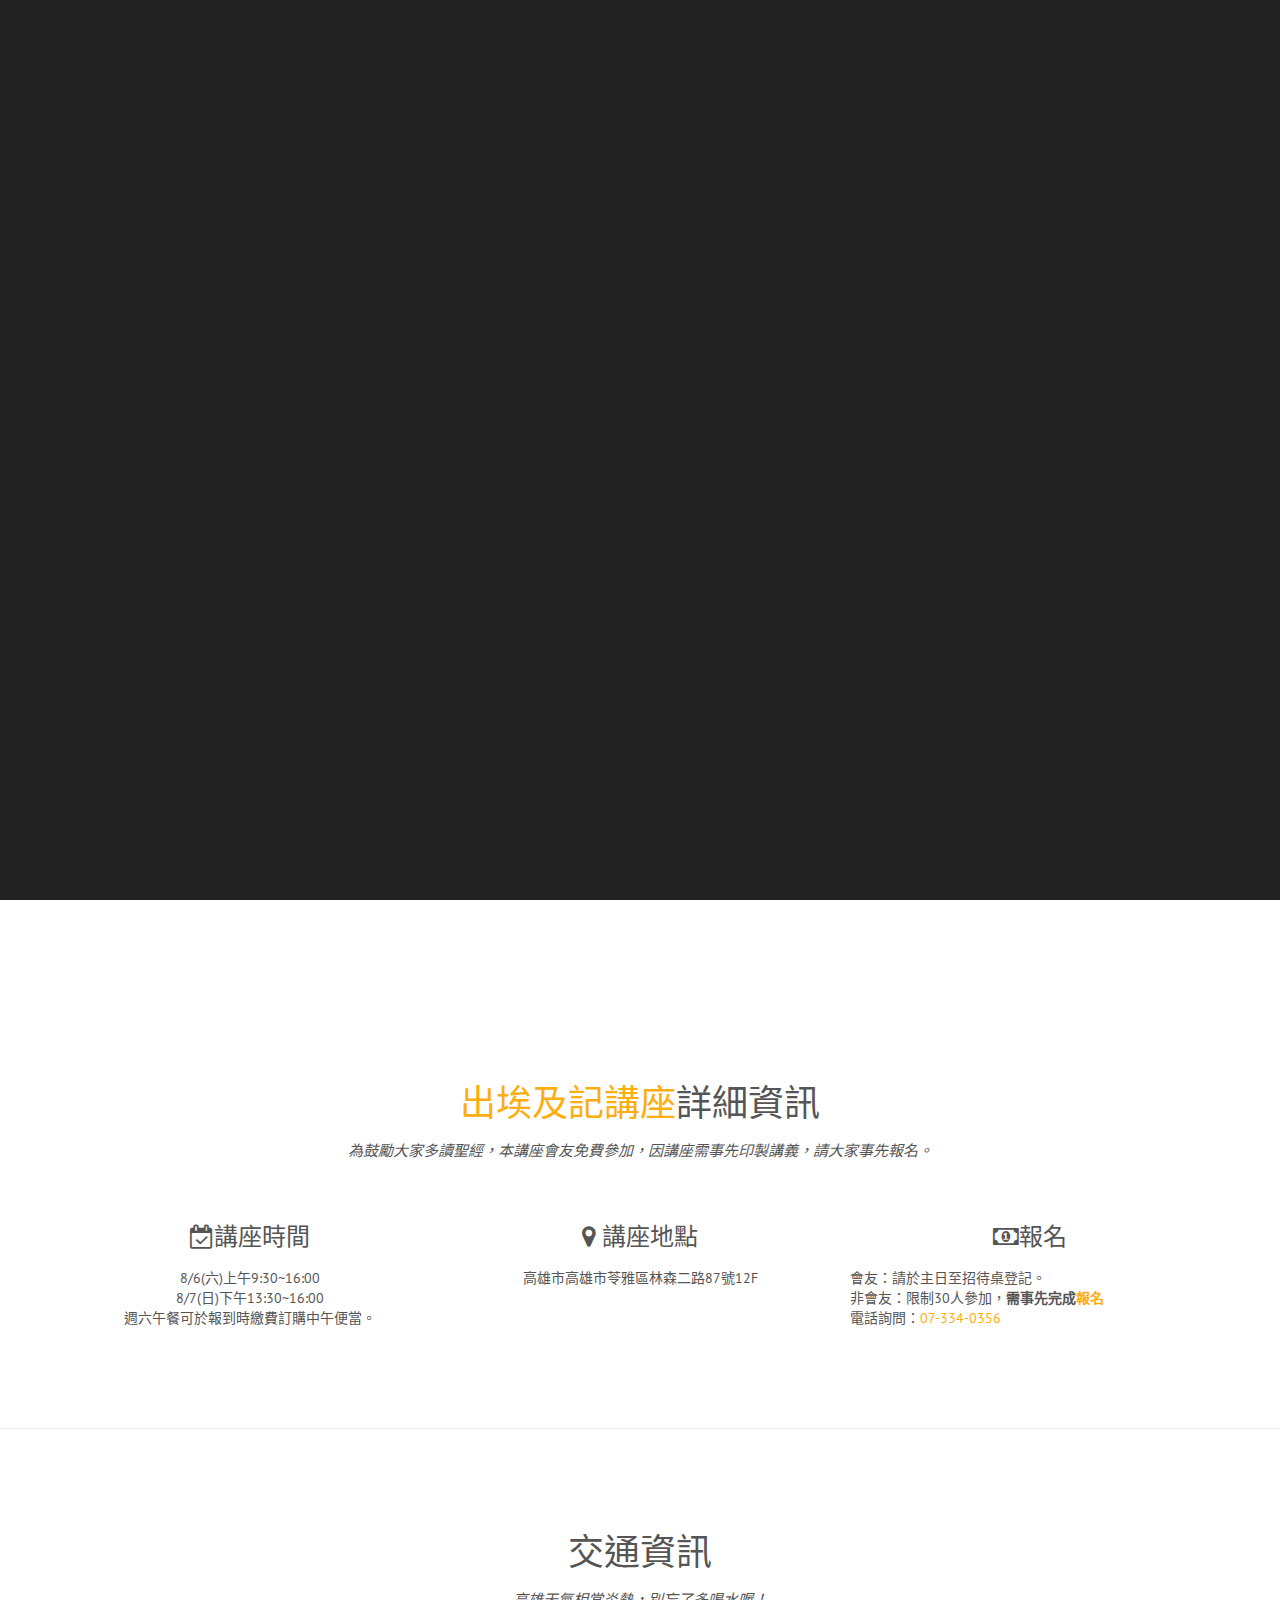
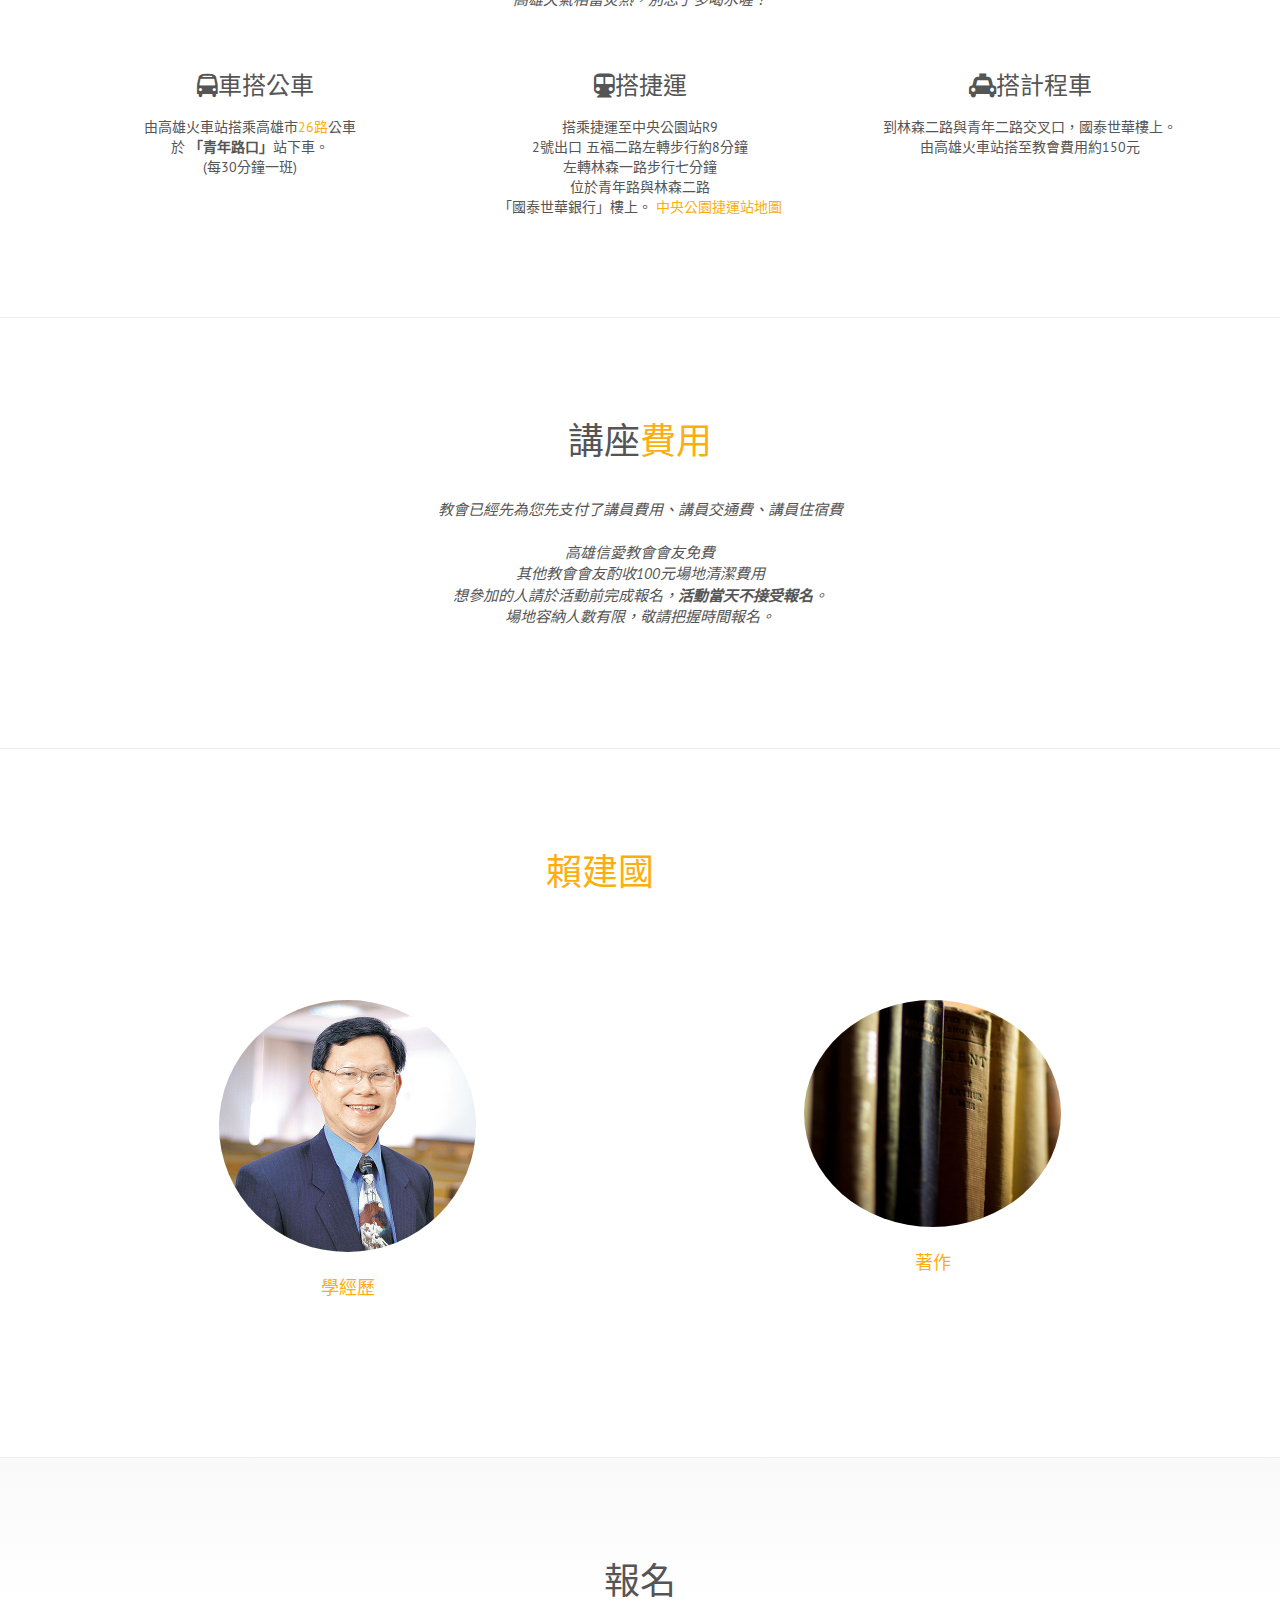
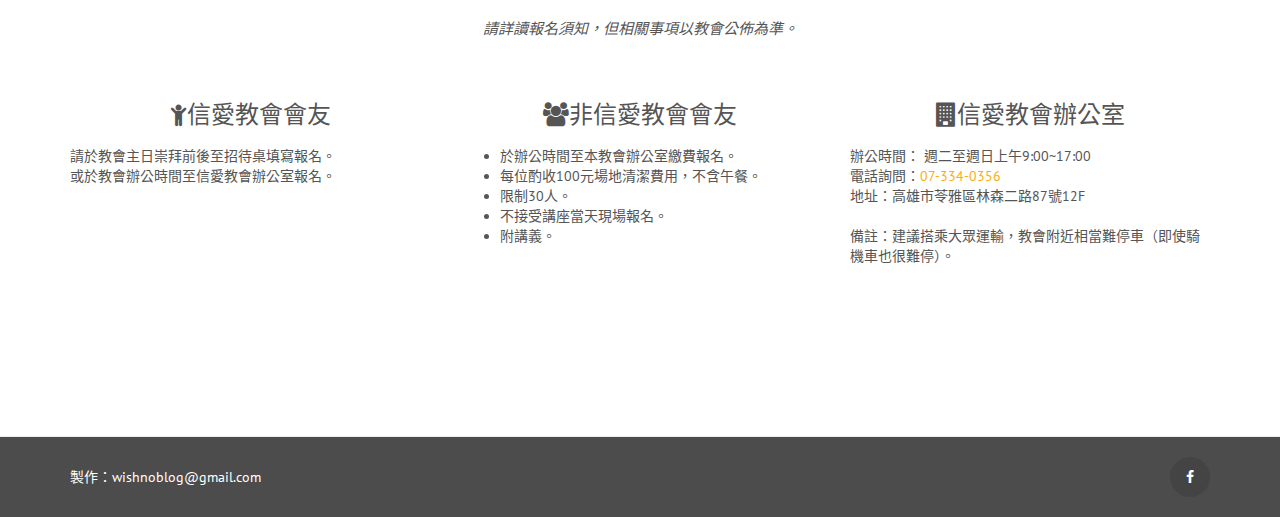
<file: index.html>
<!DOCTYPE html>
<html lang="zh-tw">
  <head>
    <meta charset="utf-8">
    <meta http-equiv="X-UA-Compatible" content="IE=edge">
    <meta name="viewport" content="width=device-width, initial-scale=1">
    <meta name="description" content="出埃及記密集查經講座 時間2016-8-6 賴建國老師主講，地點：高雄信愛教會。">

    <title>2016年出埃及記密集查經講座 賴建國老師</title>

    <!-- CSS Plugins -->
    <link href="css/plugins/animate.css" rel="stylesheet">

    <link href="fonts/font-awesome/css/font-awesome.min.css" rel="stylesheet">


    <!-- CSS Custom -->
    <link href="css/style.css" rel="stylesheet">

    <!-- Google Fonts -->
    <link href='http://fonts.googleapis.com/css?family=PT+Sans:400,700,400italic,700italic' rel='stylesheet' type='text/css'>
    <link href='http://fonts.googleapis.com/css?family=Oswald:400,700,300' rel='stylesheet' type='text/css'>

    <!-- HTML5 shim and Respond.js for IE8 support of HTML5 elements and media queries -->
    <!--[if lt IE 9]>
      <script src="https://oss.maxcdn.com/html5shiv/3.7.2/html5shiv.min.js"></script>
      <script src="https://oss.maxcdn.com/respond/1.4.2/respond.min.js"></script>
    <![endif]-->
  </head>

  <body class="classic" data-spy="scroll" data-target=".scrollspy_menu">

    <!-- PRELOADER
    ============================== -->
    <div class="preloader">
      <img src="img/preloader.gif" alt="Loading..." class="preloader__img">
    </div>


    <!-- NAVBAR
    ============================== -->
    <div class="navbar navbar-default navbar__initial navbar-fixed-top scrollspy_menu" role="navigation">
      <div class="container">
        <div class="navbar-header">
          <button type="button" class="navbar-toggle" data-toggle="collapse" data-target=".navbar-collapse">
            <span class="sr-only">選單</span>
            <span class="icon-bar"></span>
            <span class="icon-bar"></span>
            <span class="icon-bar"></span>
          </button>
          <a class="navbar-brand" href="#welcome">出埃及記密集查經講座</a>
        </div>
        <div class="navbar-collapse collapse">
          <ul class="fullpage__nav nav navbar-nav navbar-right">
            <li><a href="#welcome">出埃及記</a></li>
            <li><a href="#about">詳細資訊</a></li>
            <li><a href="#portfolio">講座交通</a></li>
            <li><a href="#pricing">費用</a></li>
            <li><a href="#team">講員</a></li>
            <li><a href="#contact">報名</a></li>
          </ul>
        </div><!--/.nav-collapse -->
      </div>
    </div>


    <!-- SIDEBAR
    ============================== -->

    <!-- Sidebar button open -->
    <div class="hidden sidebar__btn sidebar__btn_open">
      <span class="sidebar-btn__caption">選單</span> 
      <span class="oi oi-menu sidebar-btn__icon sidebar-btn-icon__unhover " title="Open menu" aria-hidden="true"></span>
      <span class="oi oi-arrow-left sidebar-btn__icon sidebar-btn-icon__hover" title="Open menu" aria-hidden="true"></span>
    </div>

    <!-- Sidebar menu -->
    <div class="sidebar__menu sidebar__menu_hidden scrollspy_menu">

      <!-- Sidebar button close -->
      <div class="sidebar__btn sidebar__btn_close">
        <span class="sidebar-btn__caption">選單</span> 
        <span class="oi oi-menu sidebar-btn__icon sidebar-btn-icon__unhover " title="Close menu" aria-hidden="true"></span>
        <span class="oi oi-arrow-right sidebar-btn__icon sidebar-btn-icon__hover" title="Close menu" aria-hidden="true"></span>
      </div>

      <!-- Sidebar brand name -->
      <div class="sidebar-menu__brand">高雄信愛教會</div>

      <!-- Sidebar links -->
      <ul class="fullpage__nav sidebar-menu__ul nav">
        <li><a href="#welcome">出埃及記</a></li>
        <li><a href="#about">詳細資訊</a></li>
        <li><a href="#portfolio">講座地點</a></li>
        <li><a href="#pricing">費用</a></li>
        <li><a href="#team">講員</a></li>
        <li><a href="#contact">報名</a></li>
      </ul>

    </div> <!-- / .sidebar-menu__ul -->


    <!-- WELCOME
    ============================== -->
    <div class="welcome_classic" id="welcome">
      <div class="welcome-classic__inner">
        <div class="container">
          <div class="row">
            <div class="col-xs-12">
              
              <!-- Pre heading -->
              <p class="heading__pre">
                高雄信愛教會
              </p>

              <!-- Heading -->
              <h1 class="heading heading_lg">
                出埃及記 <span class="text-primary">賴建國老師</span>
              </h1>

              <!-- Sub heading -->
              <p class="heading__sub">
                8/6~8/7 密集查經講座@高雄信愛教會12F
              </p>

              <!-- Button -->
              <div class="text-center">

                <a href="#about" class="btn btn-xl btn-primary">
                  <span class="oi oi-arrow-right" title="Find out more" aria-hidden="true"></span>
                  <span>詳細資訊</span>
                </a>

              </div>

            </div>
          </div> <!-- / .row -->
        </div> <!-- / .container -->
      </div> <!-- / .classic-welcome__inner -->
    </div> <!-- / .welcome_classic -->


    <!-- ABOUT
    ============================== -->
    <div id="about">
     
    </div> <!-- / .site-wrapper_classic -->

    <div class="site-wrapper">
      <div class="container">
        <div class="row">
          <div class="col-xs-12">
            
            <!-- Heading -->
            <h1 class="heading">
              <span class="text-primary">出埃及記講座</span>詳細資訊
            </h1>

            <!-- Sub heading -->
            <p class="heading__sub">
              為鼓勵大家多讀聖經，本講座會友免費參加，因講座需事先印製講義，請大家事先報名。
            </p>

          </div>
          <div class="col-sm-4">

            <!-- About item #1 -->
            <div class="about__item">
              <h3 class="about-item__title">
                <i class="fa fa-calendar-check-o" aria-hidden="true"></i>講座時間
              </h3>
              <p class="about-item__content">
                 8/6(六)上午9:30~16:00 <br>
                 8/7(日)下午13:30~16:00<br>
                 週六午餐可於報到時繳費訂購中午便當。
              </p>
            </div> <!-- / .about__item -->

          </div>
          <div class="col-sm-4">

            <!-- About item #2 -->
            <div class="about__item">
              <h3 class="about-item__title">
               <i class="fa fa-map-marker" aria-hidden="true"></i> 講座地點
              </h3>
              <p class="about-item__content">
                高雄市高雄市苓雅區林森二路87號12F
              </p>
            </div> <!-- / .about__item -->

          </div>
          <div class="col-sm-4">

            <!-- About item #3 -->
            <div class="about__item">
              <h3 class="about-item__title">
                <i class="fa fa-money" aria-hidden="true"></i>報名
              </h3>
              <p class="text-left">

                會友：請於主日至招待桌登記。<br>
                非會友：限制30人參加，<strong>需事先完成<a href="#contact">報名</a></strong>
                <br>


                電話詢問：<a href="tel:07073340356,9">07-334-0356</a><br>

              </p>
            </div> <!-- / .about__item -->

          </div>
        </div> <!-- / .row -->
      </div> <!-- / .container -->
    </div> <!-- / .site-wrapper_classic -->


    <!-- PORTFOLIO
    ============================== -->
    <div class="site-wrapper" id="portfolio">
      <div class="container">
        <div class="row">
          <div class="col-xs-12">
            
            <!-- Heading -->
            <h1 class="heading">
              交通資訊
            </h1>
            <!-- Google Map -->
          <!--   <div class="site-wrapper">
              <div id="map-canvas" class="contact__map"></div>
            </div>  --><!-- / .site-wrapper -->
            <!-- Sub heading -->
            <p class="heading__sub">
              高雄天氣相當炎熱，別忘了多喝水喔！
            </p>

          </div>
           <div class="col-sm-4">

            <!-- About item #3 -->
            <div class="about__item">
              <h3 class="about-item__title">
                <span class="about-item-title__icon oi oi-envelope-closed" title="Functional contact form" aria-hidden="true"></span> <i class="fa fa-bus" aria-hidden="true"></i>車搭公車
              </h3>
              <p class="">
               由高雄火車站搭乘高雄市<a href="http://www.ubus.com.tw/upload/citybusmap/kaohsiung/map/26L.jpg">26路</a>公車<br>
               於 <strong>「青年路口」</strong>站下車。
               <br>
              (每30分鐘一班)
              </p>
            </div> <!-- / .about__item -->
          </div>
        
          <div class="col-sm-4">

            <!-- About item #3 -->
            <div class="about__item">
              <h3 class="about-item__title">
                <i class="fa fa-subway" aria-hidden="true"></i>搭捷運
              </h3>
              <p class="">
               搭乘捷運至中央公園站R9<br>
               2號出口
               五福二路左轉步行約8分鐘<br>
               左轉林森一路步行七分鐘<br>位於青年路與林森二路<br>「國泰世華銀行」樓上。
               <a href="http://www.krtco.com.tw/images/newInnerSite/guide/image/R/R9-405.png" target="_blank">中央公園捷運站地圖</a>
               
              </p>
            </div> <!-- / .about__item -->
          </div>
          <div class="col-sm-4">

            <!-- About item #3 -->
            <div class="about__item">
              <h3 class="about-item__title">
                 <i class="fa fa-taxi" aria-hidden="true"></i>搭計程車
              </h3>
              <p class="">
               到林森二路與青年二路交叉口，國泰世華樓上。<br>
               由高雄火車站搭至教會費用約150元
               
              </p>
            </div> <!-- / .about__item -->
          </div>
          </div> <!-- / .row -->
        <!-- Portfolio items -->
     

        </div> <!-- / .portfolio__items -->

      </div> <!-- / .container -->
    </div> <!-- / .site-wrapper_classic -->


    <!-- PRICING
    ============================== -->
    <div class="site-wrapper" id="pricing">
      <div class="container">
        <div class="row">
          <div class="col-xs-12">
            
            <!-- Heading -->
            <h1 class="heading">
              講座<span class="text-primary">費用</span>
            </h1>

            <!-- Sub heading -->
            <p class="heading__sub">
            <br>教會已經先為您先支付了講員費用、講員交通費、講員住宿費
            <br>
              <br>
              高雄信愛教會會友免費<br>
              其他教會會友酌收100元場地清潔費用<br>想參加的人請於活動前完成報名，<strong>活動當天不接受報名</strong>。

              <br>
              場地容納人數有限，敬請把握時間報名。
              
            </p>
          </div>
        </div> <!-- / .row -->
      </div> <!-- / .container -->
    </div> <!-- / .site-wrapper -->


    <!-- TEAM
    ============================== -->
    <div class="site-wrapper" id="team">
      <div class="container">
        <div class="row">
          <div class="col-xs-12">
            
            <!-- Heading -->
            <h1 class="heading">
              <span class="text-primary">賴建國</span> 老師
            </h1>

            <!-- Sub heading -->
            <p class="heading__sub">
              中華福音神學院舊約老師  天道出埃及記解經書作者  
            </p>

          </div>
        </div> <!-- / .row -->
        <div class="row">
          <div class="col-sm-6">
            
            <!-- Team member -->
            <div class="team__member team__member_chief">

              <!-- Avatar -->
              <div class="team-member__avatar">
                <img class="img-responsive" src="img/photo_1.jpg" alt="...">
              </div>

              <!-- Info -->
              <h4 class="team-member__name">學經歷</h4>
              <p class="team-member__info">
                中華福音神學院舊約老師 <br>
                中華福音神學院前院長
              </p>
              

            </div> <!-- / .team__member -->

          </div>
          <div class="col-sm-6">
            
            <!-- Team member -->
            <div class="team__member team__member_chief">

              <!-- Avatar -->
              <div class="team-member__avatar">
                <img class="img-responsive" src="img/photo_book.jpg" alt="...">
              </div>

              <!-- Info -->
              <h4 class="team-member__name">著作</h4>
              <p class="team-member__info">
                五經導論<br>
                舊約中的彌賽亞預言<br>
                天道聖經註釋 － 出埃及記<br>
              </p>
              
             
              
            </div> <!-- / .team__member -->

          </div>
          

          </div>
        </div> <!-- / .row -->
      </div> <!-- / .container -->
    </div> <!-- / .site-wrapper -->


    <!-- CONTACT
    ============================== -->
    <div class="site-wrapper" id="contact">
      <div class="container">
        <div class="row">
          <div class="col-xs-12">
            
            <!-- Heading -->
            <h1 class="heading">
              報名
            </h1>

            <!-- Sub heading -->
            <p class="heading__sub">
             請詳讀報名須知，但相關事項以教會公佈為準。
            </p>

          </div>
        </div> <!-- / .row -->
        <div class="row">
          <div class="col-sm-4">

            <!-- About item #2 -->
            <div class="about__item">
              <h3 class="about-item__title">
               <i class="fa fa-child" aria-hidden="true"></i>信愛教會會友
              </h3>
              <p class="text-left">
                請於教會主日崇拜前後至招待桌填寫報名。<br>
                或於教會辦公時間至信愛教會辦公室報名。
              </p>
            </div> <!-- / .about__item -->

          </div>
                    <div class="col-sm-4">

            <!-- About item #2 -->
            <div class="about__item">
              <h3 class="about-item__title">
               <i class="fa fa-users" aria-hidden="true"></i>非信愛教會會友
              </h3>
              <p class="text-left">
              <ul class="text-left">
                <li>於辦公時間至本教會辦公室繳費報名。</li>
                 <li>每位酌收100元場地清潔費用，不含午餐。</li>
                 <li>限制30人。</li>
                 <li>不接受講座當天現場報名。</li>
                 <li>附講義。</li>
              </ul>
                <br>
                <br>
              </p>
            </div> <!-- / .about__item -->

          </div>
          <div class="col-sm-4">

            <!-- About item #2 -->
            <div class="about__item">
              <h3 class="about-item__title">
               <i class="fa fa-building" aria-hidden="true"></i>信愛教會辦公室
              </h3>
              <p class="text-left">
              辦公時間：
                週二至週日上午9:00~17:00
                <br>
                電話詢問：<a href="tel:07073340356,9">07-334-0356</a><br>
                
                地址：高雄市苓雅區林森二路87號12F<br><br>

                備註：建議搭乘大眾運輸，教會附近相當難停車（即使騎機車也很難停）。
              </p>
            </div> <!-- / .about__item -->

          </div>
          </div>
        </div> <!-- / .row -->
      </div> <!-- / .container -->
    </div> <!-- / .site-wrapper -->




    <!-- FOOTER
    ============================== -->
    <footer>
      <div class="container">
        <div class="row">
          <div class="col-xs-12 col-sm-6">
            製作：<a href="mailto:wishnoblog@gmail.com">wishnoblog@gmail.com</a>
          </div>
          <div class="col-xs col-sm-6">
            <div class="social__items">
              <a href="https://www.facebook.com/events/1235367203179970/" class="social__item">
                <i class="fa fa-facebook"></i>
              </a>

            </div> <!-- / .social__links -->
          </div>
        </div>
      </div>
    </footer>


    <!-- JavaScript
    ================================================== -->
    
    <!-- JS Global -->
    <script src="https://ajax.googleapis.com/ajax/libs/jquery/1.11.3/jquery.min.js"></script>

    <script src="js/bootstrap/bootstrap.min.js"></script>
    
    <!-- JS Plugins -->

    <script src="js/plugins/smoothscroll.js"></script>
    <script src="js/plugins/jquery.waypoints.min.js"></script>
    <script src="js/plugins/imagesloaded.pkgd.min.js"></script>
    <script src="js/plugins/isotope.pkgd.min.js"></script>
    
    <!-- JS Custom -->
    <script src="js/custom_classic.js"></script>
    <script src="js/custom.js"></script>

    <script>
      (function(i,s,o,g,r,a,m){i['GoogleAnalyticsObject']=r;i[r]=i[r]||function(){
      (i[r].q=i[r].q||[]).push(arguments)},i[r].l=1*new Date();a=s.createElement(o),
      m=s.getElementsByTagName(o)[0];a.async=1;a.src=g;m.parentNode.insertBefore(a,m)
      })(window,document,'script','https://www.google-analytics.com/analytics.js','ga');

      ga('create', 'UA-80996814-1', 'auto');
      ga('require', 'linkid');
      ga('send', 'pageview');

    </script>
  </body>
</html>
</file>
<file: css/style.css>
/*------------------------------------------------------------------
Project:        Wolfram
Author:         Yevgeny Simzikov
URL:            http://simpleqode.com/
                https://twitter.com/YevSim
                https://www.facebook.com/simpleqode
Version:        2.2.1
Created:        18/08/2014
Last change:    15/06/2016
-------------------------------------------------------------------*/
/*!
 * Bootstrap v3.3.6 (http://getbootstrap.com)
 * Copyright 2011-2015 Twitter, Inc.
 * Licensed under MIT (https://github.com/twbs/bootstrap/blob/master/LICENSE)
 */
/*! normalize.css v3.0.3 | MIT License | github.com/necolas/normalize.css */
html {
  font-family: sans-serif;
  -ms-text-size-adjust: 100%;
  -webkit-text-size-adjust: 100%;
}
body {
  margin: 0;
}
article,
aside,
details,
figcaption,
figure,
footer,
header,
hgroup,
main,
menu,
nav,
section,
summary {
  display: block;
}
audio,
canvas,
progress,
video {
  display: inline-block;
  vertical-align: baseline;
}
audio:not([controls]) {
  display: none;
  height: 0;
}
[hidden],
template {
  display: none;
}
a {
  background-color: transparent;
}
a:active,
a:hover {
  outline: 0;
}
abbr[title] {
  border-bottom: 1px dotted;
}
b,
strong {
  font-weight: bold;
}
dfn {
  font-style: italic;
}
h1 {
  font-size: 2em;
  margin: 0.67em 0;
}
mark {
  background: #ff0;
  color: #000;
}
small {
  font-size: 80%;
}
sub,
sup {
  font-size: 75%;
  line-height: 0;
  position: relative;
  vertical-align: baseline;
}
sup {
  top: -0.5em;
}
sub {
  bottom: -0.25em;
}
img {
  border: 0;
}
svg:not(:root) {
  overflow: hidden;
}
figure {
  margin: 1em 40px;
}
hr {
  box-sizing: content-box;
  height: 0;
}
pre {
  overflow: auto;
}
code,
kbd,
pre,
samp {
  font-family: monospace, monospace;
  font-size: 1em;
}
button,
input,
optgroup,
select,
textarea {
  color: inherit;
  font: inherit;
  margin: 0;
}
button {
  overflow: visible;
}
button,
select {
  text-transform: none;
}
button,
html input[type="button"],
input[type="reset"],
input[type="submit"] {
  -webkit-appearance: button;
  cursor: pointer;
}
button[disabled],
html input[disabled] {
  cursor: default;
}
button::-moz-focus-inner,
input::-moz-focus-inner {
  border: 0;
  padding: 0;
}
input {
  line-height: normal;
}
input[type="checkbox"],
input[type="radio"] {
  box-sizing: border-box;
  padding: 0;
}
input[type="number"]::-webkit-inner-spin-button,
input[type="number"]::-webkit-outer-spin-button {
  height: auto;
}
input[type="search"] {
  -webkit-appearance: textfield;
  box-sizing: content-box;
}
input[type="search"]::-webkit-search-cancel-button,
input[type="search"]::-webkit-search-decoration {
  -webkit-appearance: none;
}
fieldset {
  border: 1px solid #c0c0c0;
  margin: 0 2px;
  padding: 0.35em 0.625em 0.75em;
}
legend {
  border: 0;
  padding: 0;
}
textarea {
  overflow: auto;
}
optgroup {
  font-weight: bold;
}
table {
  border-collapse: collapse;
  border-spacing: 0;
}
td,
th {
  padding: 0;
}
/*! Source: https://github.com/h5bp/html5-boilerplate/blob/master/src/css/main.css */
@media print {
  *,
  *:before,
  *:after {
    background: transparent !important;
    color: #000 !important;
    box-shadow: none !important;
    text-shadow: none !important;
  }
  a,
  a:visited {
    text-decoration: underline;
  }
  a[href]:after {
    content: " (" attr(href) ")";
  }
  abbr[title]:after {
    content: " (" attr(title) ")";
  }
  a[href^="#"]:after,
  a[href^="javascript:"]:after {
    content: "";
  }
  pre,
  blockquote {
    border: 1px solid #999;
    page-break-inside: avoid;
  }
  thead {
    display: table-header-group;
  }
  tr,
  img {
    page-break-inside: avoid;
  }
  img {
    max-width: 100% !important;
  }
  p,
  h2,
  h3 {
    orphans: 3;
    widows: 3;
  }
  h2,
  h3 {
    page-break-after: avoid;
  }
  .navbar {
    display: none;
  }
  .btn > .caret,
  .dropup > .btn > .caret {
    border-top-color: #000 !important;
  }
  .label {
    border: 1px solid #000;
  }
  .table {
    border-collapse: collapse !important;
  }
  .table td,
  .table th {
    background-color: #fff !important;
  }
  .table-bordered th,
  .table-bordered td {
    border: 1px solid #ddd !important;
  }
}
@font-face {
  font-family: 'Glyphicons Halflings';
  src: url('../fonts/glyphicons-halflings-regular.eot');
  src: url('../fonts/glyphicons-halflings-regular.eot?#iefix') format('embedded-opentype'), url('../fonts/glyphicons-halflings-regular.woff2') format('woff2'), url('../fonts/glyphicons-halflings-regular.woff') format('woff'), url('../fonts/glyphicons-halflings-regular.ttf') format('truetype'), url('../fonts/glyphicons-halflings-regular.svg#glyphicons_halflingsregular') format('svg');
}
.glyphicon {
  position: relative;
  top: 1px;
  display: inline-block;
  font-family: 'Glyphicons Halflings';
  font-style: normal;
  font-weight: normal;
  line-height: 1;
  -webkit-font-smoothing: antialiased;
  -moz-osx-font-smoothing: grayscale;
}
.glyphicon-asterisk:before {
  content: "\002a";
}
.glyphicon-plus:before {
  content: "\002b";
}
.glyphicon-euro:before,
.glyphicon-eur:before {
  content: "\20ac";
}
.glyphicon-minus:before {
  content: "\2212";
}
.glyphicon-cloud:before {
  content: "\2601";
}
.glyphicon-envelope:before {
  content: "\2709";
}
.glyphicon-pencil:before {
  content: "\270f";
}
.glyphicon-glass:before {
  content: "\e001";
}
.glyphicon-music:before {
  content: "\e002";
}
.glyphicon-search:before {
  content: "\e003";
}
.glyphicon-heart:before {
  content: "\e005";
}
.glyphicon-star:before {
  content: "\e006";
}
.glyphicon-star-empty:before {
  content: "\e007";
}
.glyphicon-user:before {
  content: "\e008";
}
.glyphicon-film:before {
  content: "\e009";
}
.glyphicon-th-large:before {
  content: "\e010";
}
.glyphicon-th:before {
  content: "\e011";
}
.glyphicon-th-list:before {
  content: "\e012";
}
.glyphicon-ok:before {
  content: "\e013";
}
.glyphicon-remove:before {
  content: "\e014";
}
.glyphicon-zoom-in:before {
  content: "\e015";
}
.glyphicon-zoom-out:before {
  content: "\e016";
}
.glyphicon-off:before {
  content: "\e017";
}
.glyphicon-signal:before {
  content: "\e018";
}
.glyphicon-cog:before {
  content: "\e019";
}
.glyphicon-trash:before {
  content: "\e020";
}
.glyphicon-home:before {
  content: "\e021";
}
.glyphicon-file:before {
  content: "\e022";
}
.glyphicon-time:before {
  content: "\e023";
}
.glyphicon-road:before {
  content: "\e024";
}
.glyphicon-download-alt:before {
  content: "\e025";
}
.glyphicon-download:before {
  content: "\e026";
}
.glyphicon-upload:before {
  content: "\e027";
}
.glyphicon-inbox:before {
  content: "\e028";
}
.glyphicon-play-circle:before {
  content: "\e029";
}
.glyphicon-repeat:before {
  content: "\e030";
}
.glyphicon-refresh:before {
  content: "\e031";
}
.glyphicon-list-alt:before {
  content: "\e032";
}
.glyphicon-lock:before {
  content: "\e033";
}
.glyphicon-flag:before {
  content: "\e034";
}
.glyphicon-headphones:before {
  content: "\e035";
}
.glyphicon-volume-off:before {
  content: "\e036";
}
.glyphicon-volume-down:before {
  content: "\e037";
}
.glyphicon-volume-up:before {
  content: "\e038";
}
.glyphicon-qrcode:before {
  content: "\e039";
}
.glyphicon-barcode:before {
  content: "\e040";
}
.glyphicon-tag:before {
  content: "\e041";
}
.glyphicon-tags:before {
  content: "\e042";
}
.glyphicon-book:before {
  content: "\e043";
}
.glyphicon-bookmark:before {
  content: "\e044";
}
.glyphicon-print:before {
  content: "\e045";
}
.glyphicon-camera:before {
  content: "\e046";
}
.glyphicon-font:before {
  content: "\e047";
}
.glyphicon-bold:before {
  content: "\e048";
}
.glyphicon-italic:before {
  content: "\e049";
}
.glyphicon-text-height:before {
  content: "\e050";
}
.glyphicon-text-width:before {
  content: "\e051";
}
.glyphicon-align-left:before {
  content: "\e052";
}
.glyphicon-align-center:before {
  content: "\e053";
}
.glyphicon-align-right:before {
  content: "\e054";
}
.glyphicon-align-justify:before {
  content: "\e055";
}
.glyphicon-list:before {
  content: "\e056";
}
.glyphicon-indent-left:before {
  content: "\e057";
}
.glyphicon-indent-right:before {
  content: "\e058";
}
.glyphicon-facetime-video:before {
  content: "\e059";
}
.glyphicon-picture:before {
  content: "\e060";
}
.glyphicon-map-marker:before {
  content: "\e062";
}
.glyphicon-adjust:before {
  content: "\e063";
}
.glyphicon-tint:before {
  content: "\e064";
}
.glyphicon-edit:before {
  content: "\e065";
}
.glyphicon-share:before {
  content: "\e066";
}
.glyphicon-check:before {
  content: "\e067";
}
.glyphicon-move:before {
  content: "\e068";
}
.glyphicon-step-backward:before {
  content: "\e069";
}
.glyphicon-fast-backward:before {
  content: "\e070";
}
.glyphicon-backward:before {
  content: "\e071";
}
.glyphicon-play:before {
  content: "\e072";
}
.glyphicon-pause:before {
  content: "\e073";
}
.glyphicon-stop:before {
  content: "\e074";
}
.glyphicon-forward:before {
  content: "\e075";
}
.glyphicon-fast-forward:before {
  content: "\e076";
}
.glyphicon-step-forward:before {
  content: "\e077";
}
.glyphicon-eject:before {
  content: "\e078";
}
.glyphicon-chevron-left:before {
  content: "\e079";
}
.glyphicon-chevron-right:before {
  content: "\e080";
}
.glyphicon-plus-sign:before {
  content: "\e081";
}
.glyphicon-minus-sign:before {
  content: "\e082";
}
.glyphicon-remove-sign:before {
  content: "\e083";
}
.glyphicon-ok-sign:before {
  content: "\e084";
}
.glyphicon-question-sign:before {
  content: "\e085";
}
.glyphicon-info-sign:before {
  content: "\e086";
}
.glyphicon-screenshot:before {
  content: "\e087";
}
.glyphicon-remove-circle:before {
  content: "\e088";
}
.glyphicon-ok-circle:before {
  content: "\e089";
}
.glyphicon-ban-circle:before {
  content: "\e090";
}
.glyphicon-arrow-left:before {
  content: "\e091";
}
.glyphicon-arrow-right:before {
  content: "\e092";
}
.glyphicon-arrow-up:before {
  content: "\e093";
}
.glyphicon-arrow-down:before {
  content: "\e094";
}
.glyphicon-share-alt:before {
  content: "\e095";
}
.glyphicon-resize-full:before {
  content: "\e096";
}
.glyphicon-resize-small:before {
  content: "\e097";
}
.glyphicon-exclamation-sign:before {
  content: "\e101";
}
.glyphicon-gift:before {
  content: "\e102";
}
.glyphicon-leaf:before {
  content: "\e103";
}
.glyphicon-fire:before {
  content: "\e104";
}
.glyphicon-eye-open:before {
  content: "\e105";
}
.glyphicon-eye-close:before {
  content: "\e106";
}
.glyphicon-warning-sign:before {
  content: "\e107";
}
.glyphicon-plane:before {
  content: "\e108";
}
.glyphicon-calendar:before {
  content: "\e109";
}
.glyphicon-random:before {
  content: "\e110";
}
.glyphicon-comment:before {
  content: "\e111";
}
.glyphicon-magnet:before {
  content: "\e112";
}
.glyphicon-chevron-up:before {
  content: "\e113";
}
.glyphicon-chevron-down:before {
  content: "\e114";
}
.glyphicon-retweet:before {
  content: "\e115";
}
.glyphicon-shopping-cart:before {
  content: "\e116";
}
.glyphicon-folder-close:before {
  content: "\e117";
}
.glyphicon-folder-open:before {
  content: "\e118";
}
.glyphicon-resize-vertical:before {
  content: "\e119";
}
.glyphicon-resize-horizontal:before {
  content: "\e120";
}
.glyphicon-hdd:before {
  content: "\e121";
}
.glyphicon-bullhorn:before {
  content: "\e122";
}
.glyphicon-bell:before {
  content: "\e123";
}
.glyphicon-certificate:before {
  content: "\e124";
}
.glyphicon-thumbs-up:before {
  content: "\e125";
}
.glyphicon-thumbs-down:before {
  content: "\e126";
}
.glyphicon-hand-right:before {
  content: "\e127";
}
.glyphicon-hand-left:before {
  content: "\e128";
}
.glyphicon-hand-up:before {
  content: "\e129";
}
.glyphicon-hand-down:before {
  content: "\e130";
}
.glyphicon-circle-arrow-right:before {
  content: "\e131";
}
.glyphicon-circle-arrow-left:before {
  content: "\e132";
}
.glyphicon-circle-arrow-up:before {
  content: "\e133";
}
.glyphicon-circle-arrow-down:before {
  content: "\e134";
}
.glyphicon-globe:before {
  content: "\e135";
}
.glyphicon-wrench:before {
  content: "\e136";
}
.glyphicon-tasks:before {
  content: "\e137";
}
.glyphicon-filter:before {
  content: "\e138";
}
.glyphicon-briefcase:before {
  content: "\e139";
}
.glyphicon-fullscreen:before {
  content: "\e140";
}
.glyphicon-dashboard:before {
  content: "\e141";
}
.glyphicon-paperclip:before {
  content: "\e142";
}
.glyphicon-heart-empty:before {
  content: "\e143";
}
.glyphicon-link:before {
  content: "\e144";
}
.glyphicon-phone:before {
  content: "\e145";
}
.glyphicon-pushpin:before {
  content: "\e146";
}
.glyphicon-usd:before {
  content: "\e148";
}
.glyphicon-gbp:before {
  content: "\e149";
}
.glyphicon-sort:before {
  content: "\e150";
}
.glyphicon-sort-by-alphabet:before {
  content: "\e151";
}
.glyphicon-sort-by-alphabet-alt:before {
  content: "\e152";
}
.glyphicon-sort-by-order:before {
  content: "\e153";
}
.glyphicon-sort-by-order-alt:before {
  content: "\e154";
}
.glyphicon-sort-by-attributes:before {
  content: "\e155";
}
.glyphicon-sort-by-attributes-alt:before {
  content: "\e156";
}
.glyphicon-unchecked:before {
  content: "\e157";
}
.glyphicon-expand:before {
  content: "\e158";
}
.glyphicon-collapse-down:before {
  content: "\e159";
}
.glyphicon-collapse-up:before {
  content: "\e160";
}
.glyphicon-log-in:before {
  content: "\e161";
}
.glyphicon-flash:before {
  content: "\e162";
}
.glyphicon-log-out:before {
  content: "\e163";
}
.glyphicon-new-window:before {
  content: "\e164";
}
.glyphicon-record:before {
  content: "\e165";
}
.glyphicon-save:before {
  content: "\e166";
}
.glyphicon-open:before {
  content: "\e167";
}
.glyphicon-saved:before {
  content: "\e168";
}
.glyphicon-import:before {
  content: "\e169";
}
.glyphicon-export:before {
  content: "\e170";
}
.glyphicon-send:before {
  content: "\e171";
}
.glyphicon-floppy-disk:before {
  content: "\e172";
}
.glyphicon-floppy-saved:before {
  content: "\e173";
}
.glyphicon-floppy-remove:before {
  content: "\e174";
}
.glyphicon-floppy-save:before {
  content: "\e175";
}
.glyphicon-floppy-open:before {
  content: "\e176";
}
.glyphicon-credit-card:before {
  content: "\e177";
}
.glyphicon-transfer:before {
  content: "\e178";
}
.glyphicon-cutlery:before {
  content: "\e179";
}
.glyphicon-header:before {
  content: "\e180";
}
.glyphicon-compressed:before {
  content: "\e181";
}
.glyphicon-earphone:before {
  content: "\e182";
}
.glyphicon-phone-alt:before {
  content: "\e183";
}
.glyphicon-tower:before {
  content: "\e184";
}
.glyphicon-stats:before {
  content: "\e185";
}
.glyphicon-sd-video:before {
  content: "\e186";
}
.glyphicon-hd-video:before {
  content: "\e187";
}
.glyphicon-subtitles:before {
  content: "\e188";
}
.glyphicon-sound-stereo:before {
  content: "\e189";
}
.glyphicon-sound-dolby:before {
  content: "\e190";
}
.glyphicon-sound-5-1:before {
  content: "\e191";
}
.glyphicon-sound-6-1:before {
  content: "\e192";
}
.glyphicon-sound-7-1:before {
  content: "\e193";
}
.glyphicon-copyright-mark:before {
  content: "\e194";
}
.glyphicon-registration-mark:before {
  content: "\e195";
}
.glyphicon-cloud-download:before {
  content: "\e197";
}
.glyphicon-cloud-upload:before {
  content: "\e198";
}
.glyphicon-tree-conifer:before {
  content: "\e199";
}
.glyphicon-tree-deciduous:before {
  content: "\e200";
}
.glyphicon-cd:before {
  content: "\e201";
}
.glyphicon-save-file:before {
  content: "\e202";
}
.glyphicon-open-file:before {
  content: "\e203";
}
.glyphicon-level-up:before {
  content: "\e204";
}
.glyphicon-copy:before {
  content: "\e205";
}
.glyphicon-paste:before {
  content: "\e206";
}
.glyphicon-alert:before {
  content: "\e209";
}
.glyphicon-equalizer:before {
  content: "\e210";
}
.glyphicon-king:before {
  content: "\e211";
}
.glyphicon-queen:before {
  content: "\e212";
}
.glyphicon-pawn:before {
  content: "\e213";
}
.glyphicon-bishop:before {
  content: "\e214";
}
.glyphicon-knight:before {
  content: "\e215";
}
.glyphicon-baby-formula:before {
  content: "\e216";
}
.glyphicon-tent:before {
  content: "\26fa";
}
.glyphicon-blackboard:before {
  content: "\e218";
}
.glyphicon-bed:before {
  content: "\e219";
}
.glyphicon-apple:before {
  content: "\f8ff";
}
.glyphicon-erase:before {
  content: "\e221";
}
.glyphicon-hourglass:before {
  content: "\231b";
}
.glyphicon-lamp:before {
  content: "\e223";
}
.glyphicon-duplicate:before {
  content: "\e224";
}
.glyphicon-piggy-bank:before {
  content: "\e225";
}
.glyphicon-scissors:before {
  content: "\e226";
}
.glyphicon-bitcoin:before {
  content: "\e227";
}
.glyphicon-btc:before {
  content: "\e227";
}
.glyphicon-xbt:before {
  content: "\e227";
}
.glyphicon-yen:before {
  content: "\00a5";
}
.glyphicon-jpy:before {
  content: "\00a5";
}
.glyphicon-ruble:before {
  content: "\20bd";
}
.glyphicon-rub:before {
  content: "\20bd";
}
.glyphicon-scale:before {
  content: "\e230";
}
.glyphicon-ice-lolly:before {
  content: "\e231";
}
.glyphicon-ice-lolly-tasted:before {
  content: "\e232";
}
.glyphicon-education:before {
  content: "\e233";
}
.glyphicon-option-horizontal:before {
  content: "\e234";
}
.glyphicon-option-vertical:before {
  content: "\e235";
}
.glyphicon-menu-hamburger:before {
  content: "\e236";
}
.glyphicon-modal-window:before {
  content: "\e237";
}
.glyphicon-oil:before {
  content: "\e238";
}
.glyphicon-grain:before {
  content: "\e239";
}
.glyphicon-sunglasses:before {
  content: "\e240";
}
.glyphicon-text-size:before {
  content: "\e241";
}
.glyphicon-text-color:before {
  content: "\e242";
}
.glyphicon-text-background:before {
  content: "\e243";
}
.glyphicon-object-align-top:before {
  content: "\e244";
}
.glyphicon-object-align-bottom:before {
  content: "\e245";
}
.glyphicon-object-align-horizontal:before {
  content: "\e246";
}
.glyphicon-object-align-left:before {
  content: "\e247";
}
.glyphicon-object-align-vertical:before {
  content: "\e248";
}
.glyphicon-object-align-right:before {
  content: "\e249";
}
.glyphicon-triangle-right:before {
  content: "\e250";
}
.glyphicon-triangle-left:before {
  content: "\e251";
}
.glyphicon-triangle-bottom:before {
  content: "\e252";
}
.glyphicon-triangle-top:before {
  content: "\e253";
}
.glyphicon-console:before {
  content: "\e254";
}
.glyphicon-superscript:before {
  content: "\e255";
}
.glyphicon-subscript:before {
  content: "\e256";
}
.glyphicon-menu-left:before {
  content: "\e257";
}
.glyphicon-menu-right:before {
  content: "\e258";
}
.glyphicon-menu-down:before {
  content: "\e259";
}
.glyphicon-menu-up:before {
  content: "\e260";
}
* {
  -webkit-box-sizing: border-box;
  -moz-box-sizing: border-box;
  box-sizing: border-box;
}
*:before,
*:after {
  -webkit-box-sizing: border-box;
  -moz-box-sizing: border-box;
  box-sizing: border-box;
}
html {
  font-size: 10px;
  -webkit-tap-highlight-color: rgba(0, 0, 0, 0);
}
body {
  font-family: 'PT Sans', sans-serif;
  font-size: 14px;
  line-height: 1.42857143;
  color: #ffffff;
  background-color: #ffffff;
}
input,
button,
select,
textarea {
  font-family: inherit;
  font-size: inherit;
  line-height: inherit;
}
a {
  color: #fcae11;
  text-decoration: none;
}
a:hover,
a:focus {
  color: #fcae11;
  text-decoration: underline;
}
a:focus {
  outline: thin dotted;
  outline: 5px auto -webkit-focus-ring-color;
  outline-offset: -2px;
}
figure {
  margin: 0;
}
img {
  vertical-align: middle;
}
.img-responsive,
.thumbnail > img,
.thumbnail a > img,
.carousel-inner > .item > img,
.carousel-inner > .item > a > img {
  display: block;
  max-width: 100%;
  height: auto;
}
.img-rounded {
  border-radius: 6px;
}
.img-thumbnail {
  padding: 4px;
  line-height: 1.42857143;
  background-color: #ffffff;
  border: 1px solid #dddddd;
  border-radius: 4px;
  -webkit-transition: all 0.2s ease-in-out;
  -o-transition: all 0.2s ease-in-out;
  transition: all 0.2s ease-in-out;
  display: inline-block;
  max-width: 100%;
  height: auto;
}
.img-circle {
  border-radius: 50%;
}
hr {
  margin-top: 20px;
  margin-bottom: 20px;
  border: 0;
  border-top: 1px solid #eeeeee;
}
.sr-only {
  position: absolute;
  width: 1px;
  height: 1px;
  margin: -1px;
  padding: 0;
  overflow: hidden;
  clip: rect(0, 0, 0, 0);
  border: 0;
}
.sr-only-focusable:active,
.sr-only-focusable:focus {
  position: static;
  width: auto;
  height: auto;
  margin: 0;
  overflow: visible;
  clip: auto;
}
[role="button"] {
  cursor: pointer;
}
h1,
h2,
h3,
h4,
h5,
h6,
.h1,
.h2,
.h3,
.h4,
.h5,
.h6 {
  font-family: 'Oswald', sans-serif;
  font-weight: 500;
  line-height: 1.1;
  color: inherit;
}
h1 small,
h2 small,
h3 small,
h4 small,
h5 small,
h6 small,
.h1 small,
.h2 small,
.h3 small,
.h4 small,
.h5 small,
.h6 small,
h1 .small,
h2 .small,
h3 .small,
h4 .small,
h5 .small,
h6 .small,
.h1 .small,
.h2 .small,
.h3 .small,
.h4 .small,
.h5 .small,
.h6 .small {
  font-weight: normal;
  line-height: 1;
  color: #777777;
}
h1,
.h1,
h2,
.h2,
h3,
.h3 {
  margin-top: 20px;
  margin-bottom: 10px;
}
h1 small,
.h1 small,
h2 small,
.h2 small,
h3 small,
.h3 small,
h1 .small,
.h1 .small,
h2 .small,
.h2 .small,
h3 .small,
.h3 .small {
  font-size: 65%;
}
h4,
.h4,
h5,
.h5,
h6,
.h6 {
  margin-top: 10px;
  margin-bottom: 10px;
}
h4 small,
.h4 small,
h5 small,
.h5 small,
h6 small,
.h6 small,
h4 .small,
.h4 .small,
h5 .small,
.h5 .small,
h6 .small,
.h6 .small {
  font-size: 75%;
}
h1,
.h1 {
  font-size: 36px;
}
h2,
.h2 {
  font-size: 30px;
}
h3,
.h3 {
  font-size: 24px;
}
h4,
.h4 {
  font-size: 18px;
}
h5,
.h5 {
  font-size: 14px;
}
h6,
.h6 {
  font-size: 12px;
}
p {
  margin: 0 0 10px;
}
.lead {
  margin-bottom: 20px;
  font-size: 16px;
  font-weight: 300;
  line-height: 1.4;
}
@media (min-width: 768px) {
  .lead {
    font-size: 21px;
  }
}
small,
.small {
  font-size: 85%;
}
mark,
.mark {
  background-color: #fcf8e3;
  padding: .2em;
}
.text-left {
  text-align: left;
}
.text-right {
  text-align: right;
}
.text-center {
  text-align: center;
}
.text-justify {
  text-align: justify;
}
.text-nowrap {
  white-space: nowrap;
}
.text-lowercase {
  text-transform: lowercase;
}
.text-uppercase {
  text-transform: uppercase;
}
.text-capitalize {
  text-transform: capitalize;
}
.text-muted {
  color: #777777;
}
.text-primary {
  color: #fcae11;
}
a.text-primary:hover,
a.text-primary:focus {
  color: #d79103;
}
.text-success {
  color: #3c763d;
}
a.text-success:hover,
a.text-success:focus {
  color: #2b542c;
}
.text-info {
  color: #31708f;
}
a.text-info:hover,
a.text-info:focus {
  color: #245269;
}
.text-warning {
  color: #8a6d3b;
}
a.text-warning:hover,
a.text-warning:focus {
  color: #66512c;
}
.text-danger {
  color: #a94442;
}
a.text-danger:hover,
a.text-danger:focus {
  color: #843534;
}
.bg-primary {
  color: #fff;
  background-color: #fcae11;
}
a.bg-primary:hover,
a.bg-primary:focus {
  background-color: #d79103;
}
.bg-success {
  background-color: #dff0d8;
}
a.bg-success:hover,
a.bg-success:focus {
  background-color: #c1e2b3;
}
.bg-info {
  background-color: #d9edf7;
}
a.bg-info:hover,
a.bg-info:focus {
  background-color: #afd9ee;
}
.bg-warning {
  background-color: #fcf8e3;
}
a.bg-warning:hover,
a.bg-warning:focus {
  background-color: #f7ecb5;
}
.bg-danger {
  background-color: #f2dede;
}
a.bg-danger:hover,
a.bg-danger:focus {
  background-color: #e4b9b9;
}
.page-header {
  padding-bottom: 9px;
  margin: 40px 0 20px;
  border-bottom: 1px solid #eeeeee;
}
ul,
ol {
  margin-top: 0;
  margin-bottom: 10px;
}
ul ul,
ol ul,
ul ol,
ol ol {
  margin-bottom: 0;
}
.list-unstyled {
  padding-left: 0;
  list-style: none;
}
.list-inline {
  padding-left: 0;
  list-style: none;
  margin-left: -5px;
}
.list-inline > li {
  display: inline-block;
  padding-left: 5px;
  padding-right: 5px;
}
dl {
  margin-top: 0;
  margin-bottom: 20px;
}
dt,
dd {
  line-height: 1.42857143;
}
dt {
  font-weight: bold;
}
dd {
  margin-left: 0;
}
@media (min-width: 768px) {
  .dl-horizontal dt {
    float: left;
    width: 160px;
    clear: left;
    text-align: right;
    overflow: hidden;
    text-overflow: ellipsis;
    white-space: nowrap;
  }
  .dl-horizontal dd {
    margin-left: 180px;
  }
}
abbr[title],
abbr[data-original-title] {
  cursor: help;
  border-bottom: 1px dotted #777777;
}
.initialism {
  font-size: 90%;
  text-transform: uppercase;
}
blockquote {
  padding: 10px 20px;
  margin: 0 0 20px;
  font-size: 17.5px;
  border-left: 5px solid #eeeeee;
}
blockquote p:last-child,
blockquote ul:last-child,
blockquote ol:last-child {
  margin-bottom: 0;
}
blockquote footer,
blockquote small,
blockquote .small {
  display: block;
  font-size: 80%;
  line-height: 1.42857143;
  color: #777777;
}
blockquote footer:before,
blockquote small:before,
blockquote .small:before {
  content: '\2014 \00A0';
}
.blockquote-reverse,
blockquote.pull-right {
  padding-right: 15px;
  padding-left: 0;
  border-right: 5px solid #eeeeee;
  border-left: 0;
  text-align: right;
}
.blockquote-reverse footer:before,
blockquote.pull-right footer:before,
.blockquote-reverse small:before,
blockquote.pull-right small:before,
.blockquote-reverse .small:before,
blockquote.pull-right .small:before {
  content: '';
}
.blockquote-reverse footer:after,
blockquote.pull-right footer:after,
.blockquote-reverse small:after,
blockquote.pull-right small:after,
.blockquote-reverse .small:after,
blockquote.pull-right .small:after {
  content: '\00A0 \2014';
}
address {
  margin-bottom: 20px;
  font-style: normal;
  line-height: 1.42857143;
}
code,
kbd,
pre,
samp {
  font-family: Menlo, Monaco, Consolas, "Courier New", monospace;
}
code {
  padding: 2px 4px;
  font-size: 90%;
  color: #c7254e;
  background-color: #f9f2f4;
  border-radius: 4px;
}
kbd {
  padding: 2px 4px;
  font-size: 90%;
  color: #ffffff;
  background-color: #333333;
  border-radius: 3px;
  box-shadow: inset 0 -1px 0 rgba(0, 0, 0, 0.25);
}
kbd kbd {
  padding: 0;
  font-size: 100%;
  font-weight: bold;
  box-shadow: none;
}
pre {
  display: block;
  padding: 9.5px;
  margin: 0 0 10px;
  font-size: 13px;
  line-height: 1.42857143;
  word-break: break-all;
  word-wrap: break-word;
  color: #333333;
  background-color: #f5f5f5;
  border: 1px solid #cccccc;
  border-radius: 4px;
}
pre code {
  padding: 0;
  font-size: inherit;
  color: inherit;
  white-space: pre-wrap;
  background-color: transparent;
  border-radius: 0;
}
.pre-scrollable {
  max-height: 340px;
  overflow-y: scroll;
}
.container {
  margin-right: auto;
  margin-left: auto;
  padding-left: 15px;
  padding-right: 15px;
}
@media (min-width: 768px) {
  .container {
    width: 750px;
  }
}
@media (min-width: 992px) {
  .container {
    width: 970px;
  }
}
@media (min-width: 1200px) {
  .container {
    width: 1170px;
  }
}
.container-fluid {
  margin-right: auto;
  margin-left: auto;
  padding-left: 15px;
  padding-right: 15px;
}
.row {
  margin-left: -15px;
  margin-right: -15px;
}
.col-xs-1, .col-sm-1, .col-md-1, .col-lg-1, .col-xs-2, .col-sm-2, .col-md-2, .col-lg-2, .col-xs-3, .col-sm-3, .col-md-3, .col-lg-3, .col-xs-4, .col-sm-4, .col-md-4, .col-lg-4, .col-xs-5, .col-sm-5, .col-md-5, .col-lg-5, .col-xs-6, .col-sm-6, .col-md-6, .col-lg-6, .col-xs-7, .col-sm-7, .col-md-7, .col-lg-7, .col-xs-8, .col-sm-8, .col-md-8, .col-lg-8, .col-xs-9, .col-sm-9, .col-md-9, .col-lg-9, .col-xs-10, .col-sm-10, .col-md-10, .col-lg-10, .col-xs-11, .col-sm-11, .col-md-11, .col-lg-11, .col-xs-12, .col-sm-12, .col-md-12, .col-lg-12 {
  position: relative;
  min-height: 1px;
  padding-left: 15px;
  padding-right: 15px;
}
.col-xs-1, .col-xs-2, .col-xs-3, .col-xs-4, .col-xs-5, .col-xs-6, .col-xs-7, .col-xs-8, .col-xs-9, .col-xs-10, .col-xs-11, .col-xs-12 {
  float: left;
}
.col-xs-12 {
  width: 100%;
}
.col-xs-11 {
  width: 91.66666667%;
}
.col-xs-10 {
  width: 83.33333333%;
}
.col-xs-9 {
  width: 75%;
}
.col-xs-8 {
  width: 66.66666667%;
}
.col-xs-7 {
  width: 58.33333333%;
}
.col-xs-6 {
  width: 50%;
}
.col-xs-5 {
  width: 41.66666667%;
}
.col-xs-4 {
  width: 33.33333333%;
}
.col-xs-3 {
  width: 25%;
}
.col-xs-2 {
  width: 16.66666667%;
}
.col-xs-1 {
  width: 8.33333333%;
}
.col-xs-pull-12 {
  right: 100%;
}
.col-xs-pull-11 {
  right: 91.66666667%;
}
.col-xs-pull-10 {
  right: 83.33333333%;
}
.col-xs-pull-9 {
  right: 75%;
}
.col-xs-pull-8 {
  right: 66.66666667%;
}
.col-xs-pull-7 {
  right: 58.33333333%;
}
.col-xs-pull-6 {
  right: 50%;
}
.col-xs-pull-5 {
  right: 41.66666667%;
}
.col-xs-pull-4 {
  right: 33.33333333%;
}
.col-xs-pull-3 {
  right: 25%;
}
.col-xs-pull-2 {
  right: 16.66666667%;
}
.col-xs-pull-1 {
  right: 8.33333333%;
}
.col-xs-pull-0 {
  right: auto;
}
.col-xs-push-12 {
  left: 100%;
}
.col-xs-push-11 {
  left: 91.66666667%;
}
.col-xs-push-10 {
  left: 83.33333333%;
}
.col-xs-push-9 {
  left: 75%;
}
.col-xs-push-8 {
  left: 66.66666667%;
}
.col-xs-push-7 {
  left: 58.33333333%;
}
.col-xs-push-6 {
  left: 50%;
}
.col-xs-push-5 {
  left: 41.66666667%;
}
.col-xs-push-4 {
  left: 33.33333333%;
}
.col-xs-push-3 {
  left: 25%;
}
.col-xs-push-2 {
  left: 16.66666667%;
}
.col-xs-push-1 {
  left: 8.33333333%;
}
.col-xs-push-0 {
  left: auto;
}
.col-xs-offset-12 {
  margin-left: 100%;
}
.col-xs-offset-11 {
  margin-left: 91.66666667%;
}
.col-xs-offset-10 {
  margin-left: 83.33333333%;
}
.col-xs-offset-9 {
  margin-left: 75%;
}
.col-xs-offset-8 {
  margin-left: 66.66666667%;
}
.col-xs-offset-7 {
  margin-left: 58.33333333%;
}
.col-xs-offset-6 {
  margin-left: 50%;
}
.col-xs-offset-5 {
  margin-left: 41.66666667%;
}
.col-xs-offset-4 {
  margin-left: 33.33333333%;
}
.col-xs-offset-3 {
  margin-left: 25%;
}
.col-xs-offset-2 {
  margin-left: 16.66666667%;
}
.col-xs-offset-1 {
  margin-left: 8.33333333%;
}
.col-xs-offset-0 {
  margin-left: 0%;
}
@media (min-width: 768px) {
  .col-sm-1, .col-sm-2, .col-sm-3, .col-sm-4, .col-sm-5, .col-sm-6, .col-sm-7, .col-sm-8, .col-sm-9, .col-sm-10, .col-sm-11, .col-sm-12 {
    float: left;
  }
  .col-sm-12 {
    width: 100%;
  }
  .col-sm-11 {
    width: 91.66666667%;
  }
  .col-sm-10 {
    width: 83.33333333%;
  }
  .col-sm-9 {
    width: 75%;
  }
  .col-sm-8 {
    width: 66.66666667%;
  }
  .col-sm-7 {
    width: 58.33333333%;
  }
  .col-sm-6 {
    width: 50%;
  }
  .col-sm-5 {
    width: 41.66666667%;
  }
  .col-sm-4 {
    width: 33.33333333%;
  }
  .col-sm-3 {
    width: 25%;
  }
  .col-sm-2 {
    width: 16.66666667%;
  }
  .col-sm-1 {
    width: 8.33333333%;
  }
  .col-sm-pull-12 {
    right: 100%;
  }
  .col-sm-pull-11 {
    right: 91.66666667%;
  }
  .col-sm-pull-10 {
    right: 83.33333333%;
  }
  .col-sm-pull-9 {
    right: 75%;
  }
  .col-sm-pull-8 {
    right: 66.66666667%;
  }
  .col-sm-pull-7 {
    right: 58.33333333%;
  }
  .col-sm-pull-6 {
    right: 50%;
  }
  .col-sm-pull-5 {
    right: 41.66666667%;
  }
  .col-sm-pull-4 {
    right: 33.33333333%;
  }
  .col-sm-pull-3 {
    right: 25%;
  }
  .col-sm-pull-2 {
    right: 16.66666667%;
  }
  .col-sm-pull-1 {
    right: 8.33333333%;
  }
  .col-sm-pull-0 {
    right: auto;
  }
  .col-sm-push-12 {
    left: 100%;
  }
  .col-sm-push-11 {
    left: 91.66666667%;
  }
  .col-sm-push-10 {
    left: 83.33333333%;
  }
  .col-sm-push-9 {
    left: 75%;
  }
  .col-sm-push-8 {
    left: 66.66666667%;
  }
  .col-sm-push-7 {
    left: 58.33333333%;
  }
  .col-sm-push-6 {
    left: 50%;
  }
  .col-sm-push-5 {
    left: 41.66666667%;
  }
  .col-sm-push-4 {
    left: 33.33333333%;
  }
  .col-sm-push-3 {
    left: 25%;
  }
  .col-sm-push-2 {
    left: 16.66666667%;
  }
  .col-sm-push-1 {
    left: 8.33333333%;
  }
  .col-sm-push-0 {
    left: auto;
  }
  .col-sm-offset-12 {
    margin-left: 100%;
  }
  .col-sm-offset-11 {
    margin-left: 91.66666667%;
  }
  .col-sm-offset-10 {
    margin-left: 83.33333333%;
  }
  .col-sm-offset-9 {
    margin-left: 75%;
  }
  .col-sm-offset-8 {
    margin-left: 66.66666667%;
  }
  .col-sm-offset-7 {
    margin-left: 58.33333333%;
  }
  .col-sm-offset-6 {
    margin-left: 50%;
  }
  .col-sm-offset-5 {
    margin-left: 41.66666667%;
  }
  .col-sm-offset-4 {
    margin-left: 33.33333333%;
  }
  .col-sm-offset-3 {
    margin-left: 25%;
  }
  .col-sm-offset-2 {
    margin-left: 16.66666667%;
  }
  .col-sm-offset-1 {
    margin-left: 8.33333333%;
  }
  .col-sm-offset-0 {
    margin-left: 0%;
  }
}
@media (min-width: 992px) {
  .col-md-1, .col-md-2, .col-md-3, .col-md-4, .col-md-5, .col-md-6, .col-md-7, .col-md-8, .col-md-9, .col-md-10, .col-md-11, .col-md-12 {
    float: left;
  }
  .col-md-12 {
    width: 100%;
  }
  .col-md-11 {
    width: 91.66666667%;
  }
  .col-md-10 {
    width: 83.33333333%;
  }
  .col-md-9 {
    width: 75%;
  }
  .col-md-8 {
    width: 66.66666667%;
  }
  .col-md-7 {
    width: 58.33333333%;
  }
  .col-md-6 {
    width: 50%;
  }
  .col-md-5 {
    width: 41.66666667%;
  }
  .col-md-4 {
    width: 33.33333333%;
  }
  .col-md-3 {
    width: 25%;
  }
  .col-md-2 {
    width: 16.66666667%;
  }
  .col-md-1 {
    width: 8.33333333%;
  }
  .col-md-pull-12 {
    right: 100%;
  }
  .col-md-pull-11 {
    right: 91.66666667%;
  }
  .col-md-pull-10 {
    right: 83.33333333%;
  }
  .col-md-pull-9 {
    right: 75%;
  }
  .col-md-pull-8 {
    right: 66.66666667%;
  }
  .col-md-pull-7 {
    right: 58.33333333%;
  }
  .col-md-pull-6 {
    right: 50%;
  }
  .col-md-pull-5 {
    right: 41.66666667%;
  }
  .col-md-pull-4 {
    right: 33.33333333%;
  }
  .col-md-pull-3 {
    right: 25%;
  }
  .col-md-pull-2 {
    right: 16.66666667%;
  }
  .col-md-pull-1 {
    right: 8.33333333%;
  }
  .col-md-pull-0 {
    right: auto;
  }
  .col-md-push-12 {
    left: 100%;
  }
  .col-md-push-11 {
    left: 91.66666667%;
  }
  .col-md-push-10 {
    left: 83.33333333%;
  }
  .col-md-push-9 {
    left: 75%;
  }
  .col-md-push-8 {
    left: 66.66666667%;
  }
  .col-md-push-7 {
    left: 58.33333333%;
  }
  .col-md-push-6 {
    left: 50%;
  }
  .col-md-push-5 {
    left: 41.66666667%;
  }
  .col-md-push-4 {
    left: 33.33333333%;
  }
  .col-md-push-3 {
    left: 25%;
  }
  .col-md-push-2 {
    left: 16.66666667%;
  }
  .col-md-push-1 {
    left: 8.33333333%;
  }
  .col-md-push-0 {
    left: auto;
  }
  .col-md-offset-12 {
    margin-left: 100%;
  }
  .col-md-offset-11 {
    margin-left: 91.66666667%;
  }
  .col-md-offset-10 {
    margin-left: 83.33333333%;
  }
  .col-md-offset-9 {
    margin-left: 75%;
  }
  .col-md-offset-8 {
    margin-left: 66.66666667%;
  }
  .col-md-offset-7 {
    margin-left: 58.33333333%;
  }
  .col-md-offset-6 {
    margin-left: 50%;
  }
  .col-md-offset-5 {
    margin-left: 41.66666667%;
  }
  .col-md-offset-4 {
    margin-left: 33.33333333%;
  }
  .col-md-offset-3 {
    margin-left: 25%;
  }
  .col-md-offset-2 {
    margin-left: 16.66666667%;
  }
  .col-md-offset-1 {
    margin-left: 8.33333333%;
  }
  .col-md-offset-0 {
    margin-left: 0%;
  }
}
@media (min-width: 1200px) {
  .col-lg-1, .col-lg-2, .col-lg-3, .col-lg-4, .col-lg-5, .col-lg-6, .col-lg-7, .col-lg-8, .col-lg-9, .col-lg-10, .col-lg-11, .col-lg-12 {
    float: left;
  }
  .col-lg-12 {
    width: 100%;
  }
  .col-lg-11 {
    width: 91.66666667%;
  }
  .col-lg-10 {
    width: 83.33333333%;
  }
  .col-lg-9 {
    width: 75%;
  }
  .col-lg-8 {
    width: 66.66666667%;
  }
  .col-lg-7 {
    width: 58.33333333%;
  }
  .col-lg-6 {
    width: 50%;
  }
  .col-lg-5 {
    width: 41.66666667%;
  }
  .col-lg-4 {
    width: 33.33333333%;
  }
  .col-lg-3 {
    width: 25%;
  }
  .col-lg-2 {
    width: 16.66666667%;
  }
  .col-lg-1 {
    width: 8.33333333%;
  }
  .col-lg-pull-12 {
    right: 100%;
  }
  .col-lg-pull-11 {
    right: 91.66666667%;
  }
  .col-lg-pull-10 {
    right: 83.33333333%;
  }
  .col-lg-pull-9 {
    right: 75%;
  }
  .col-lg-pull-8 {
    right: 66.66666667%;
  }
  .col-lg-pull-7 {
    right: 58.33333333%;
  }
  .col-lg-pull-6 {
    right: 50%;
  }
  .col-lg-pull-5 {
    right: 41.66666667%;
  }
  .col-lg-pull-4 {
    right: 33.33333333%;
  }
  .col-lg-pull-3 {
    right: 25%;
  }
  .col-lg-pull-2 {
    right: 16.66666667%;
  }
  .col-lg-pull-1 {
    right: 8.33333333%;
  }
  .col-lg-pull-0 {
    right: auto;
  }
  .col-lg-push-12 {
    left: 100%;
  }
  .col-lg-push-11 {
    left: 91.66666667%;
  }
  .col-lg-push-10 {
    left: 83.33333333%;
  }
  .col-lg-push-9 {
    left: 75%;
  }
  .col-lg-push-8 {
    left: 66.66666667%;
  }
  .col-lg-push-7 {
    left: 58.33333333%;
  }
  .col-lg-push-6 {
    left: 50%;
  }
  .col-lg-push-5 {
    left: 41.66666667%;
  }
  .col-lg-push-4 {
    left: 33.33333333%;
  }
  .col-lg-push-3 {
    left: 25%;
  }
  .col-lg-push-2 {
    left: 16.66666667%;
  }
  .col-lg-push-1 {
    left: 8.33333333%;
  }
  .col-lg-push-0 {
    left: auto;
  }
  .col-lg-offset-12 {
    margin-left: 100%;
  }
  .col-lg-offset-11 {
    margin-left: 91.66666667%;
  }
  .col-lg-offset-10 {
    margin-left: 83.33333333%;
  }
  .col-lg-offset-9 {
    margin-left: 75%;
  }
  .col-lg-offset-8 {
    margin-left: 66.66666667%;
  }
  .col-lg-offset-7 {
    margin-left: 58.33333333%;
  }
  .col-lg-offset-6 {
    margin-left: 50%;
  }
  .col-lg-offset-5 {
    margin-left: 41.66666667%;
  }
  .col-lg-offset-4 {
    margin-left: 33.33333333%;
  }
  .col-lg-offset-3 {
    margin-left: 25%;
  }
  .col-lg-offset-2 {
    margin-left: 16.66666667%;
  }
  .col-lg-offset-1 {
    margin-left: 8.33333333%;
  }
  .col-lg-offset-0 {
    margin-left: 0%;
  }
}
table {
  background-color: transparent;
}
caption {
  padding-top: 8px;
  padding-bottom: 8px;
  color: #777777;
  text-align: left;
}
th {
  text-align: left;
}
.table {
  width: 100%;
  max-width: 100%;
  margin-bottom: 20px;
}
.table > thead > tr > th,
.table > tbody > tr > th,
.table > tfoot > tr > th,
.table > thead > tr > td,
.table > tbody > tr > td,
.table > tfoot > tr > td {
  padding: 8px;
  line-height: 1.42857143;
  vertical-align: top;
  border-top: 1px solid #dddddd;
}
.table > thead > tr > th {
  vertical-align: bottom;
  border-bottom: 2px solid #dddddd;
}
.table > caption + thead > tr:first-child > th,
.table > colgroup + thead > tr:first-child > th,
.table > thead:first-child > tr:first-child > th,
.table > caption + thead > tr:first-child > td,
.table > colgroup + thead > tr:first-child > td,
.table > thead:first-child > tr:first-child > td {
  border-top: 0;
}
.table > tbody + tbody {
  border-top: 2px solid #dddddd;
}
.table .table {
  background-color: #ffffff;
}
.table-condensed > thead > tr > th,
.table-condensed > tbody > tr > th,
.table-condensed > tfoot > tr > th,
.table-condensed > thead > tr > td,
.table-condensed > tbody > tr > td,
.table-condensed > tfoot > tr > td {
  padding: 5px;
}
.table-bordered {
  border: 1px solid #dddddd;
}
.table-bordered > thead > tr > th,
.table-bordered > tbody > tr > th,
.table-bordered > tfoot > tr > th,
.table-bordered > thead > tr > td,
.table-bordered > tbody > tr > td,
.table-bordered > tfoot > tr > td {
  border: 1px solid #dddddd;
}
.table-bordered > thead > tr > th,
.table-bordered > thead > tr > td {
  border-bottom-width: 2px;
}
.table-striped > tbody > tr:nth-of-type(odd) {
  background-color: #f9f9f9;
}
.table-hover > tbody > tr:hover {
  background-color: #f5f5f5;
}
table col[class*="col-"] {
  position: static;
  float: none;
  display: table-column;
}
table td[class*="col-"],
table th[class*="col-"] {
  position: static;
  float: none;
  display: table-cell;
}
.table > thead > tr > td.active,
.table > tbody > tr > td.active,
.table > tfoot > tr > td.active,
.table > thead > tr > th.active,
.table > tbody > tr > th.active,
.table > tfoot > tr > th.active,
.table > thead > tr.active > td,
.table > tbody > tr.active > td,
.table > tfoot > tr.active > td,
.table > thead > tr.active > th,
.table > tbody > tr.active > th,
.table > tfoot > tr.active > th {
  background-color: #f5f5f5;
}
.table-hover > tbody > tr > td.active:hover,
.table-hover > tbody > tr > th.active:hover,
.table-hover > tbody > tr.active:hover > td,
.table-hover > tbody > tr:hover > .active,
.table-hover > tbody > tr.active:hover > th {
  background-color: #e8e8e8;
}
.table > thead > tr > td.success,
.table > tbody > tr > td.success,
.table > tfoot > tr > td.success,
.table > thead > tr > th.success,
.table > tbody > tr > th.success,
.table > tfoot > tr > th.success,
.table > thead > tr.success > td,
.table > tbody > tr.success > td,
.table > tfoot > tr.success > td,
.table > thead > tr.success > th,
.table > tbody > tr.success > th,
.table > tfoot > tr.success > th {
  background-color: #dff0d8;
}
.table-hover > tbody > tr > td.success:hover,
.table-hover > tbody > tr > th.success:hover,
.table-hover > tbody > tr.success:hover > td,
.table-hover > tbody > tr:hover > .success,
.table-hover > tbody > tr.success:hover > th {
  background-color: #d0e9c6;
}
.table > thead > tr > td.info,
.table > tbody > tr > td.info,
.table > tfoot > tr > td.info,
.table > thead > tr > th.info,
.table > tbody > tr > th.info,
.table > tfoot > tr > th.info,
.table > thead > tr.info > td,
.table > tbody > tr.info > td,
.table > tfoot > tr.info > td,
.table > thead > tr.info > th,
.table > tbody > tr.info > th,
.table > tfoot > tr.info > th {
  background-color: #d9edf7;
}
.table-hover > tbody > tr > td.info:hover,
.table-hover > tbody > tr > th.info:hover,
.table-hover > tbody > tr.info:hover > td,
.table-hover > tbody > tr:hover > .info,
.table-hover > tbody > tr.info:hover > th {
  background-color: #c4e3f3;
}
.table > thead > tr > td.warning,
.table > tbody > tr > td.warning,
.table > tfoot > tr > td.warning,
.table > thead > tr > th.warning,
.table > tbody > tr > th.warning,
.table > tfoot > tr > th.warning,
.table > thead > tr.warning > td,
.table > tbody > tr.warning > td,
.table > tfoot > tr.warning > td,
.table > thead > tr.warning > th,
.table > tbody > tr.warning > th,
.table > tfoot > tr.warning > th {
  background-color: #fcf8e3;
}
.table-hover > tbody > tr > td.warning:hover,
.table-hover > tbody > tr > th.warning:hover,
.table-hover > tbody > tr.warning:hover > td,
.table-hover > tbody > tr:hover > .warning,
.table-hover > tbody > tr.warning:hover > th {
  background-color: #faf2cc;
}
.table > thead > tr > td.danger,
.table > tbody > tr > td.danger,
.table > tfoot > tr > td.danger,
.table > thead > tr > th.danger,
.table > tbody > tr > th.danger,
.table > tfoot > tr > th.danger,
.table > thead > tr.danger > td,
.table > tbody > tr.danger > td,
.table > tfoot > tr.danger > td,
.table > thead > tr.danger > th,
.table > tbody > tr.danger > th,
.table > tfoot > tr.danger > th {
  background-color: #f2dede;
}
.table-hover > tbody > tr > td.danger:hover,
.table-hover > tbody > tr > th.danger:hover,
.table-hover > tbody > tr.danger:hover > td,
.table-hover > tbody > tr:hover > .danger,
.table-hover > tbody > tr.danger:hover > th {
  background-color: #ebcccc;
}
.table-responsive {
  overflow-x: auto;
  min-height: 0.01%;
}
@media screen and (max-width: 767px) {
  .table-responsive {
    width: 100%;
    margin-bottom: 15px;
    overflow-y: hidden;
    -ms-overflow-style: -ms-autohiding-scrollbar;
    border: 1px solid #dddddd;
  }
  .table-responsive > .table {
    margin-bottom: 0;
  }
  .table-responsive > .table > thead > tr > th,
  .table-responsive > .table > tbody > tr > th,
  .table-responsive > .table > tfoot > tr > th,
  .table-responsive > .table > thead > tr > td,
  .table-responsive > .table > tbody > tr > td,
  .table-responsive > .table > tfoot > tr > td {
    white-space: nowrap;
  }
  .table-responsive > .table-bordered {
    border: 0;
  }
  .table-responsive > .table-bordered > thead > tr > th:first-child,
  .table-responsive > .table-bordered > tbody > tr > th:first-child,
  .table-responsive > .table-bordered > tfoot > tr > th:first-child,
  .table-responsive > .table-bordered > thead > tr > td:first-child,
  .table-responsive > .table-bordered > tbody > tr > td:first-child,
  .table-responsive > .table-bordered > tfoot > tr > td:first-child {
    border-left: 0;
  }
  .table-responsive > .table-bordered > thead > tr > th:last-child,
  .table-responsive > .table-bordered > tbody > tr > th:last-child,
  .table-responsive > .table-bordered > tfoot > tr > th:last-child,
  .table-responsive > .table-bordered > thead > tr > td:last-child,
  .table-responsive > .table-bordered > tbody > tr > td:last-child,
  .table-responsive > .table-bordered > tfoot > tr > td:last-child {
    border-right: 0;
  }
  .table-responsive > .table-bordered > tbody > tr:last-child > th,
  .table-responsive > .table-bordered > tfoot > tr:last-child > th,
  .table-responsive > .table-bordered > tbody > tr:last-child > td,
  .table-responsive > .table-bordered > tfoot > tr:last-child > td {
    border-bottom: 0;
  }
}
fieldset {
  padding: 0;
  margin: 0;
  border: 0;
  min-width: 0;
}
legend {
  display: block;
  width: 100%;
  padding: 0;
  margin-bottom: 20px;
  font-size: 21px;
  line-height: inherit;
  color: #333333;
  border: 0;
  border-bottom: 1px solid #e5e5e5;
}
label {
  display: inline-block;
  max-width: 100%;
  margin-bottom: 5px;
  font-weight: bold;
}
input[type="search"] {
  -webkit-box-sizing: border-box;
  -moz-box-sizing: border-box;
  box-sizing: border-box;
}
input[type="radio"],
input[type="checkbox"] {
  margin: 4px 0 0;
  margin-top: 1px \9;
  line-height: normal;
}
input[type="file"] {
  display: block;
}
input[type="range"] {
  display: block;
  width: 100%;
}
select[multiple],
select[size] {
  height: auto;
}
input[type="file"]:focus,
input[type="radio"]:focus,
input[type="checkbox"]:focus {
  outline: thin dotted;
  outline: 5px auto -webkit-focus-ring-color;
  outline-offset: -2px;
}
output {
  display: block;
  padding-top: 7px;
  font-size: 14px;
  line-height: 1.42857143;
  color: #555555;
}
.form-control {
  display: block;
  width: 100%;
  height: 42px;
  padding: 6px 12px;
  font-size: 14px;
  line-height: 1.42857143;
  color: #555555;
  background-color: #ffffff;
  background-image: none;
  border: 1px solid #cccccc;
  border-radius: 4px;
  -webkit-box-shadow: inset 0 1px 1px rgba(0, 0, 0, 0.075);
  box-shadow: inset 0 1px 1px rgba(0, 0, 0, 0.075);
  -webkit-transition: border-color ease-in-out .15s, box-shadow ease-in-out .15s;
  -o-transition: border-color ease-in-out .15s, box-shadow ease-in-out .15s;
  transition: border-color ease-in-out .15s, box-shadow ease-in-out .15s;
}
.form-control:focus {
  border-color: #66afe9;
  outline: 0;
  -webkit-box-shadow: inset 0 1px 1px rgba(0,0,0,.075), 0 0 8px rgba(102, 175, 233, 0.6);
  box-shadow: inset 0 1px 1px rgba(0,0,0,.075), 0 0 8px rgba(102, 175, 233, 0.6);
}
.form-control::-moz-placeholder {
  color: #999999;
  opacity: 1;
}
.form-control:-ms-input-placeholder {
  color: #999999;
}
.form-control::-webkit-input-placeholder {
  color: #999999;
}
.form-control::-ms-expand {
  border: 0;
  background-color: transparent;
}
.form-control[disabled],
.form-control[readonly],
fieldset[disabled] .form-control {
  background-color: #eeeeee;
  opacity: 1;
}
.form-control[disabled],
fieldset[disabled] .form-control {
  cursor: not-allowed;
}
textarea.form-control {
  height: auto;
}
input[type="search"] {
  -webkit-appearance: none;
}
@media screen and (-webkit-min-device-pixel-ratio: 0) {
  input[type="date"].form-control,
  input[type="time"].form-control,
  input[type="datetime-local"].form-control,
  input[type="month"].form-control {
    line-height: 42px;
  }
  input[type="date"].input-sm,
  input[type="time"].input-sm,
  input[type="datetime-local"].input-sm,
  input[type="month"].input-sm,
  .input-group-sm input[type="date"],
  .input-group-sm input[type="time"],
  .input-group-sm input[type="datetime-local"],
  .input-group-sm input[type="month"] {
    line-height: 30px;
  }
  input[type="date"].input-lg,
  input[type="time"].input-lg,
  input[type="datetime-local"].input-lg,
  input[type="month"].input-lg,
  .input-group-lg input[type="date"],
  .input-group-lg input[type="time"],
  .input-group-lg input[type="datetime-local"],
  .input-group-lg input[type="month"] {
    line-height: 46px;
  }
}
.form-group {
  margin-bottom: 15px;
}
.radio,
.checkbox {
  position: relative;
  display: block;
  margin-top: 10px;
  margin-bottom: 10px;
}
.radio label,
.checkbox label {
  min-height: 20px;
  padding-left: 20px;
  margin-bottom: 0;
  font-weight: normal;
  cursor: pointer;
}
.radio input[type="radio"],
.radio-inline input[type="radio"],
.checkbox input[type="checkbox"],
.checkbox-inline input[type="checkbox"] {
  position: absolute;
  margin-left: -20px;
  margin-top: 4px \9;
}
.radio + .radio,
.checkbox + .checkbox {
  margin-top: -5px;
}
.radio-inline,
.checkbox-inline {
  position: relative;
  display: inline-block;
  padding-left: 20px;
  margin-bottom: 0;
  vertical-align: middle;
  font-weight: normal;
  cursor: pointer;
}
.radio-inline + .radio-inline,
.checkbox-inline + .checkbox-inline {
  margin-top: 0;
  margin-left: 10px;
}
input[type="radio"][disabled],
input[type="checkbox"][disabled],
input[type="radio"].disabled,
input[type="checkbox"].disabled,
fieldset[disabled] input[type="radio"],
fieldset[disabled] input[type="checkbox"] {
  cursor: not-allowed;
}
.radio-inline.disabled,
.checkbox-inline.disabled,
fieldset[disabled] .radio-inline,
fieldset[disabled] .checkbox-inline {
  cursor: not-allowed;
}
.radio.disabled label,
.checkbox.disabled label,
fieldset[disabled] .radio label,
fieldset[disabled] .checkbox label {
  cursor: not-allowed;
}
.form-control-static {
  padding-top: 7px;
  padding-bottom: 7px;
  margin-bottom: 0;
  min-height: 34px;
}
.form-control-static.input-lg,
.form-control-static.input-sm {
  padding-left: 0;
  padding-right: 0;
}
.input-sm {
  height: 30px;
  padding: 5px 10px;
  font-size: 12px;
  line-height: 1.5;
  border-radius: 3px;
}
select.input-sm {
  height: 30px;
  line-height: 30px;
}
textarea.input-sm,
select[multiple].input-sm {
  height: auto;
}
.form-group-sm .form-control {
  height: 30px;
  padding: 5px 10px;
  font-size: 12px;
  line-height: 1.5;
  border-radius: 3px;
}
.form-group-sm select.form-control {
  height: 30px;
  line-height: 30px;
}
.form-group-sm textarea.form-control,
.form-group-sm select[multiple].form-control {
  height: auto;
}
.form-group-sm .form-control-static {
  height: 30px;
  min-height: 32px;
  padding: 6px 10px;
  font-size: 12px;
  line-height: 1.5;
}
.input-lg {
  height: 46px;
  padding: 10px 16px;
  font-size: 18px;
  line-height: 1.3333333;
  border-radius: 6px;
}
select.input-lg {
  height: 46px;
  line-height: 46px;
}
textarea.input-lg,
select[multiple].input-lg {
  height: auto;
}
.form-group-lg .form-control {
  height: 46px;
  padding: 10px 16px;
  font-size: 18px;
  line-height: 1.3333333;
  border-radius: 6px;
}
.form-group-lg select.form-control {
  height: 46px;
  line-height: 46px;
}
.form-group-lg textarea.form-control,
.form-group-lg select[multiple].form-control {
  height: auto;
}
.form-group-lg .form-control-static {
  height: 46px;
  min-height: 38px;
  padding: 11px 16px;
  font-size: 18px;
  line-height: 1.3333333;
}
.has-feedback {
  position: relative;
}
.has-feedback .form-control {
  padding-right: 52.5px;
}
.form-control-feedback {
  position: absolute;
  top: 0;
  right: 0;
  z-index: 2;
  display: block;
  width: 42px;
  height: 42px;
  line-height: 42px;
  text-align: center;
  pointer-events: none;
}
.input-lg + .form-control-feedback,
.input-group-lg + .form-control-feedback,
.form-group-lg .form-control + .form-control-feedback {
  width: 46px;
  height: 46px;
  line-height: 46px;
}
.input-sm + .form-control-feedback,
.input-group-sm + .form-control-feedback,
.form-group-sm .form-control + .form-control-feedback {
  width: 30px;
  height: 30px;
  line-height: 30px;
}
.has-success .help-block,
.has-success .control-label,
.has-success .radio,
.has-success .checkbox,
.has-success .radio-inline,
.has-success .checkbox-inline,
.has-success.radio label,
.has-success.checkbox label,
.has-success.radio-inline label,
.has-success.checkbox-inline label {
  color: #3c763d;
}
.has-success .form-control {
  border-color: #3c763d;
  -webkit-box-shadow: inset 0 1px 1px rgba(0, 0, 0, 0.075);
  box-shadow: inset 0 1px 1px rgba(0, 0, 0, 0.075);
}
.has-success .form-control:focus {
  border-color: #2b542c;
  -webkit-box-shadow: inset 0 1px 1px rgba(0, 0, 0, 0.075), 0 0 6px #67b168;
  box-shadow: inset 0 1px 1px rgba(0, 0, 0, 0.075), 0 0 6px #67b168;
}
.has-success .input-group-addon {
  color: #3c763d;
  border-color: #3c763d;
  background-color: #dff0d8;
}
.has-success .form-control-feedback {
  color: #3c763d;
}
.has-warning .help-block,
.has-warning .control-label,
.has-warning .radio,
.has-warning .checkbox,
.has-warning .radio-inline,
.has-warning .checkbox-inline,
.has-warning.radio label,
.has-warning.checkbox label,
.has-warning.radio-inline label,
.has-warning.checkbox-inline label {
  color: #8a6d3b;
}
.has-warning .form-control {
  border-color: #8a6d3b;
  -webkit-box-shadow: inset 0 1px 1px rgba(0, 0, 0, 0.075);
  box-shadow: inset 0 1px 1px rgba(0, 0, 0, 0.075);
}
.has-warning .form-control:focus {
  border-color: #66512c;
  -webkit-box-shadow: inset 0 1px 1px rgba(0, 0, 0, 0.075), 0 0 6px #c0a16b;
  box-shadow: inset 0 1px 1px rgba(0, 0, 0, 0.075), 0 0 6px #c0a16b;
}
.has-warning .input-group-addon {
  color: #8a6d3b;
  border-color: #8a6d3b;
  background-color: #fcf8e3;
}
.has-warning .form-control-feedback {
  color: #8a6d3b;
}
.has-error .help-block,
.has-error .control-label,
.has-error .radio,
.has-error .checkbox,
.has-error .radio-inline,
.has-error .checkbox-inline,
.has-error.radio label,
.has-error.checkbox label,
.has-error.radio-inline label,
.has-error.checkbox-inline label {
  color: #a94442;
}
.has-error .form-control {
  border-color: #a94442;
  -webkit-box-shadow: inset 0 1px 1px rgba(0, 0, 0, 0.075);
  box-shadow: inset 0 1px 1px rgba(0, 0, 0, 0.075);
}
.has-error .form-control:focus {
  border-color: #843534;
  -webkit-box-shadow: inset 0 1px 1px rgba(0, 0, 0, 0.075), 0 0 6px #ce8483;
  box-shadow: inset 0 1px 1px rgba(0, 0, 0, 0.075), 0 0 6px #ce8483;
}
.has-error .input-group-addon {
  color: #a94442;
  border-color: #a94442;
  background-color: #f2dede;
}
.has-error .form-control-feedback {
  color: #a94442;
}
.has-feedback label ~ .form-control-feedback {
  top: 25px;
}
.has-feedback label.sr-only ~ .form-control-feedback {
  top: 0;
}
.help-block {
  display: block;
  margin-top: 5px;
  margin-bottom: 10px;
  color: #ffffff;
}
@media (min-width: 768px) {
  .form-inline .form-group {
    display: inline-block;
    margin-bottom: 0;
    vertical-align: middle;
  }
  .form-inline .form-control {
    display: inline-block;
    width: auto;
    vertical-align: middle;
  }
  .form-inline .form-control-static {
    display: inline-block;
  }
  .form-inline .input-group {
    display: inline-table;
    vertical-align: middle;
  }
  .form-inline .input-group .input-group-addon,
  .form-inline .input-group .input-group-btn,
  .form-inline .input-group .form-control {
    width: auto;
  }
  .form-inline .input-group > .form-control {
    width: 100%;
  }
  .form-inline .control-label {
    margin-bottom: 0;
    vertical-align: middle;
  }
  .form-inline .radio,
  .form-inline .checkbox {
    display: inline-block;
    margin-top: 0;
    margin-bottom: 0;
    vertical-align: middle;
  }
  .form-inline .radio label,
  .form-inline .checkbox label {
    padding-left: 0;
  }
  .form-inline .radio input[type="radio"],
  .form-inline .checkbox input[type="checkbox"] {
    position: relative;
    margin-left: 0;
  }
  .form-inline .has-feedback .form-control-feedback {
    top: 0;
  }
}
.form-horizontal .radio,
.form-horizontal .checkbox,
.form-horizontal .radio-inline,
.form-horizontal .checkbox-inline {
  margin-top: 0;
  margin-bottom: 0;
  padding-top: 7px;
}
.form-horizontal .radio,
.form-horizontal .checkbox {
  min-height: 27px;
}
.form-horizontal .form-group {
  margin-left: -15px;
  margin-right: -15px;
}
@media (min-width: 768px) {
  .form-horizontal .control-label {
    text-align: right;
    margin-bottom: 0;
    padding-top: 7px;
  }
}
.form-horizontal .has-feedback .form-control-feedback {
  right: 15px;
}
@media (min-width: 768px) {
  .form-horizontal .form-group-lg .control-label {
    padding-top: 11px;
    font-size: 18px;
  }
}
@media (min-width: 768px) {
  .form-horizontal .form-group-sm .control-label {
    padding-top: 6px;
    font-size: 12px;
  }
}
.btn {
  display: inline-block;
  margin-bottom: 0;
  font-weight: normal;
  text-align: center;
  vertical-align: middle;
  touch-action: manipulation;
  cursor: pointer;
  background-image: none;
  border: 1px solid transparent;
  white-space: nowrap;
  padding: 6px 12px;
  font-size: 14px;
  line-height: 1.42857143;
  border-radius: 4px;
  -webkit-user-select: none;
  -moz-user-select: none;
  -ms-user-select: none;
  user-select: none;
}
.btn:focus,
.btn:active:focus,
.btn.active:focus,
.btn.focus,
.btn:active.focus,
.btn.active.focus {
  outline: thin dotted;
  outline: 5px auto -webkit-focus-ring-color;
  outline-offset: -2px;
}
.btn:hover,
.btn:focus,
.btn.focus {
  color: #333333;
  text-decoration: none;
}
.btn:active,
.btn.active {
  outline: 0;
  background-image: none;
  -webkit-box-shadow: inset 0 3px 5px rgba(0, 0, 0, 0.125);
  box-shadow: inset 0 3px 5px rgba(0, 0, 0, 0.125);
}
.btn.disabled,
.btn[disabled],
fieldset[disabled] .btn {
  cursor: not-allowed;
  opacity: 0.65;
  filter: alpha(opacity=65);
  -webkit-box-shadow: none;
  box-shadow: none;
}
a.btn.disabled,
fieldset[disabled] a.btn {
  pointer-events: none;
}
.btn-default {
  color: #333333;
  background-color: #ffffff;
  border-color: #cccccc;
}
.btn-default:focus,
.btn-default.focus {
  color: #333333;
  background-color: #e6e6e6;
  border-color: #8c8c8c;
}
.btn-default:hover {
  color: #333333;
  background-color: #e6e6e6;
  border-color: #adadad;
}
.btn-default:active,
.btn-default.active,
.open > .dropdown-toggle.btn-default {
  color: #333333;
  background-color: #e6e6e6;
  border-color: #adadad;
}
.btn-default:active:hover,
.btn-default.active:hover,
.open > .dropdown-toggle.btn-default:hover,
.btn-default:active:focus,
.btn-default.active:focus,
.open > .dropdown-toggle.btn-default:focus,
.btn-default:active.focus,
.btn-default.active.focus,
.open > .dropdown-toggle.btn-default.focus {
  color: #333333;
  background-color: #d4d4d4;
  border-color: #8c8c8c;
}
.btn-default:active,
.btn-default.active,
.open > .dropdown-toggle.btn-default {
  background-image: none;
}
.btn-default.disabled:hover,
.btn-default[disabled]:hover,
fieldset[disabled] .btn-default:hover,
.btn-default.disabled:focus,
.btn-default[disabled]:focus,
fieldset[disabled] .btn-default:focus,
.btn-default.disabled.focus,
.btn-default[disabled].focus,
fieldset[disabled] .btn-default.focus {
  background-color: #ffffff;
  border-color: #cccccc;
}
.btn-default .badge {
  color: #ffffff;
  background-color: #333333;
}
.btn-primary {
  color: #ffffff;
  background-color: #fcae11;
  border-color: #f0a203;
}
.btn-primary:focus,
.btn-primary.focus {
  color: #ffffff;
  background-color: #d79103;
  border-color: #734d01;
}
.btn-primary:hover {
  color: #ffffff;
  background-color: #d79103;
  border-color: #b47902;
}
.btn-primary:active,
.btn-primary.active,
.open > .dropdown-toggle.btn-primary {
  color: #ffffff;
  background-color: #d79103;
  border-color: #b47902;
}
.btn-primary:active:hover,
.btn-primary.active:hover,
.open > .dropdown-toggle.btn-primary:hover,
.btn-primary:active:focus,
.btn-primary.active:focus,
.open > .dropdown-toggle.btn-primary:focus,
.btn-primary:active.focus,
.btn-primary.active.focus,
.open > .dropdown-toggle.btn-primary.focus {
  color: #ffffff;
  background-color: #b47902;
  border-color: #734d01;
}
.btn-primary:active,
.btn-primary.active,
.open > .dropdown-toggle.btn-primary {
  background-image: none;
}
.btn-primary.disabled:hover,
.btn-primary[disabled]:hover,
fieldset[disabled] .btn-primary:hover,
.btn-primary.disabled:focus,
.btn-primary[disabled]:focus,
fieldset[disabled] .btn-primary:focus,
.btn-primary.disabled.focus,
.btn-primary[disabled].focus,
fieldset[disabled] .btn-primary.focus {
  background-color: #fcae11;
  border-color: #f0a203;
}
.btn-primary .badge {
  color: #fcae11;
  background-color: #ffffff;
}
.btn-success {
  color: #ffffff;
  background-color: #5cb85c;
  border-color: #4cae4c;
}
.btn-success:focus,
.btn-success.focus {
  color: #ffffff;
  background-color: #449d44;
  border-color: #255625;
}
.btn-success:hover {
  color: #ffffff;
  background-color: #449d44;
  border-color: #398439;
}
.btn-success:active,
.btn-success.active,
.open > .dropdown-toggle.btn-success {
  color: #ffffff;
  background-color: #449d44;
  border-color: #398439;
}
.btn-success:active:hover,
.btn-success.active:hover,
.open > .dropdown-toggle.btn-success:hover,
.btn-success:active:focus,
.btn-success.active:focus,
.open > .dropdown-toggle.btn-success:focus,
.btn-success:active.focus,
.btn-success.active.focus,
.open > .dropdown-toggle.btn-success.focus {
  color: #ffffff;
  background-color: #398439;
  border-color: #255625;
}
.btn-success:active,
.btn-success.active,
.open > .dropdown-toggle.btn-success {
  background-image: none;
}
.btn-success.disabled:hover,
.btn-success[disabled]:hover,
fieldset[disabled] .btn-success:hover,
.btn-success.disabled:focus,
.btn-success[disabled]:focus,
fieldset[disabled] .btn-success:focus,
.btn-success.disabled.focus,
.btn-success[disabled].focus,
fieldset[disabled] .btn-success.focus {
  background-color: #5cb85c;
  border-color: #4cae4c;
}
.btn-success .badge {
  color: #5cb85c;
  background-color: #ffffff;
}
.btn-info {
  color: #ffffff;
  background-color: #5bc0de;
  border-color: #46b8da;
}
.btn-info:focus,
.btn-info.focus {
  color: #ffffff;
  background-color: #31b0d5;
  border-color: #1b6d85;
}
.btn-info:hover {
  color: #ffffff;
  background-color: #31b0d5;
  border-color: #269abc;
}
.btn-info:active,
.btn-info.active,
.open > .dropdown-toggle.btn-info {
  color: #ffffff;
  background-color: #31b0d5;
  border-color: #269abc;
}
.btn-info:active:hover,
.btn-info.active:hover,
.open > .dropdown-toggle.btn-info:hover,
.btn-info:active:focus,
.btn-info.active:focus,
.open > .dropdown-toggle.btn-info:focus,
.btn-info:active.focus,
.btn-info.active.focus,
.open > .dropdown-toggle.btn-info.focus {
  color: #ffffff;
  background-color: #269abc;
  border-color: #1b6d85;
}
.btn-info:active,
.btn-info.active,
.open > .dropdown-toggle.btn-info {
  background-image: none;
}
.btn-info.disabled:hover,
.btn-info[disabled]:hover,
fieldset[disabled] .btn-info:hover,
.btn-info.disabled:focus,
.btn-info[disabled]:focus,
fieldset[disabled] .btn-info:focus,
.btn-info.disabled.focus,
.btn-info[disabled].focus,
fieldset[disabled] .btn-info.focus {
  background-color: #5bc0de;
  border-color: #46b8da;
}
.btn-info .badge {
  color: #5bc0de;
  background-color: #ffffff;
}
.btn-warning {
  color: #ffffff;
  background-color: #f0ad4e;
  border-color: #eea236;
}
.btn-warning:focus,
.btn-warning.focus {
  color: #ffffff;
  background-color: #ec971f;
  border-color: #985f0d;
}
.btn-warning:hover {
  color: #ffffff;
  background-color: #ec971f;
  border-color: #d58512;
}
.btn-warning:active,
.btn-warning.active,
.open > .dropdown-toggle.btn-warning {
  color: #ffffff;
  background-color: #ec971f;
  border-color: #d58512;
}
.btn-warning:active:hover,
.btn-warning.active:hover,
.open > .dropdown-toggle.btn-warning:hover,
.btn-warning:active:focus,
.btn-warning.active:focus,
.open > .dropdown-toggle.btn-warning:focus,
.btn-warning:active.focus,
.btn-warning.active.focus,
.open > .dropdown-toggle.btn-warning.focus {
  color: #ffffff;
  background-color: #d58512;
  border-color: #985f0d;
}
.btn-warning:active,
.btn-warning.active,
.open > .dropdown-toggle.btn-warning {
  background-image: none;
}
.btn-warning.disabled:hover,
.btn-warning[disabled]:hover,
fieldset[disabled] .btn-warning:hover,
.btn-warning.disabled:focus,
.btn-warning[disabled]:focus,
fieldset[disabled] .btn-warning:focus,
.btn-warning.disabled.focus,
.btn-warning[disabled].focus,
fieldset[disabled] .btn-warning.focus {
  background-color: #f0ad4e;
  border-color: #eea236;
}
.btn-warning .badge {
  color: #f0ad4e;
  background-color: #ffffff;
}
.btn-danger {
  color: #ffffff;
  background-color: #d9534f;
  border-color: #d43f3a;
}
.btn-danger:focus,
.btn-danger.focus {
  color: #ffffff;
  background-color: #c9302c;
  border-color: #761c19;
}
.btn-danger:hover {
  color: #ffffff;
  background-color: #c9302c;
  border-color: #ac2925;
}
.btn-danger:active,
.btn-danger.active,
.open > .dropdown-toggle.btn-danger {
  color: #ffffff;
  background-color: #c9302c;
  border-color: #ac2925;
}
.btn-danger:active:hover,
.btn-danger.active:hover,
.open > .dropdown-toggle.btn-danger:hover,
.btn-danger:active:focus,
.btn-danger.active:focus,
.open > .dropdown-toggle.btn-danger:focus,
.btn-danger:active.focus,
.btn-danger.active.focus,
.open > .dropdown-toggle.btn-danger.focus {
  color: #ffffff;
  background-color: #ac2925;
  border-color: #761c19;
}
.btn-danger:active,
.btn-danger.active,
.open > .dropdown-toggle.btn-danger {
  background-image: none;
}
.btn-danger.disabled:hover,
.btn-danger[disabled]:hover,
fieldset[disabled] .btn-danger:hover,
.btn-danger.disabled:focus,
.btn-danger[disabled]:focus,
fieldset[disabled] .btn-danger:focus,
.btn-danger.disabled.focus,
.btn-danger[disabled].focus,
fieldset[disabled] .btn-danger.focus {
  background-color: #d9534f;
  border-color: #d43f3a;
}
.btn-danger .badge {
  color: #d9534f;
  background-color: #ffffff;
}
.btn-link {
  color: #fcae11;
  font-weight: normal;
  border-radius: 0;
}
.btn-link,
.btn-link:active,
.btn-link.active,
.btn-link[disabled],
fieldset[disabled] .btn-link {
  background-color: transparent;
  -webkit-box-shadow: none;
  box-shadow: none;
}
.btn-link,
.btn-link:hover,
.btn-link:focus,
.btn-link:active {
  border-color: transparent;
}
.btn-link:hover,
.btn-link:focus {
  color: #fcae11;
  text-decoration: underline;
  background-color: transparent;
}
.btn-link[disabled]:hover,
fieldset[disabled] .btn-link:hover,
.btn-link[disabled]:focus,
fieldset[disabled] .btn-link:focus {
  color: #777777;
  text-decoration: none;
}
.btn-lg,
.btn-group-lg > .btn {
  padding: 10px 16px;
  font-size: 18px;
  line-height: 1.3333333;
  border-radius: 6px;
}
.btn-sm,
.btn-group-sm > .btn {
  padding: 5px 10px;
  font-size: 12px;
  line-height: 1.5;
  border-radius: 3px;
}
.btn-xs,
.btn-group-xs > .btn {
  padding: 1px 5px;
  font-size: 12px;
  line-height: 1.5;
  border-radius: 3px;
}
.btn-block {
  display: block;
  width: 100%;
}
.btn-block + .btn-block {
  margin-top: 5px;
}
input[type="submit"].btn-block,
input[type="reset"].btn-block,
input[type="button"].btn-block {
  width: 100%;
}
.fade {
  opacity: 0;
  -webkit-transition: opacity 0.15s linear;
  -o-transition: opacity 0.15s linear;
  transition: opacity 0.15s linear;
}
.fade.in {
  opacity: 1;
}
.collapse {
  display: none;
}
.collapse.in {
  display: block;
}
tr.collapse.in {
  display: table-row;
}
tbody.collapse.in {
  display: table-row-group;
}
.collapsing {
  position: relative;
  height: 0;
  overflow: hidden;
  -webkit-transition-property: height, visibility;
  transition-property: height, visibility;
  -webkit-transition-duration: 0.35s;
  transition-duration: 0.35s;
  -webkit-transition-timing-function: ease;
  transition-timing-function: ease;
}
.caret {
  display: inline-block;
  width: 0;
  height: 0;
  margin-left: 2px;
  vertical-align: middle;
  border-top: 4px dashed;
  border-top: 4px solid \9;
  border-right: 4px solid transparent;
  border-left: 4px solid transparent;
}
.dropup,
.dropdown {
  position: relative;
}
.dropdown-toggle:focus {
  outline: 0;
}
.dropdown-menu {
  position: absolute;
  top: 100%;
  left: 0;
  z-index: 1000;
  display: none;
  float: left;
  min-width: 160px;
  padding: 5px 0;
  margin: 2px 0 0;
  list-style: none;
  font-size: 14px;
  text-align: left;
  background-color: #ffffff;
  border: 1px solid #cccccc;
  border: 1px solid rgba(0, 0, 0, 0.15);
  border-radius: 4px;
  -webkit-box-shadow: 0 6px 12px rgba(0, 0, 0, 0.175);
  box-shadow: 0 6px 12px rgba(0, 0, 0, 0.175);
  background-clip: padding-box;
}
.dropdown-menu.pull-right {
  right: 0;
  left: auto;
}
.dropdown-menu .divider {
  height: 1px;
  margin: 9px 0;
  overflow: hidden;
  background-color: #e5e5e5;
}
.dropdown-menu > li > a {
  display: block;
  padding: 3px 20px;
  clear: both;
  font-weight: normal;
  line-height: 1.42857143;
  color: #333333;
  white-space: nowrap;
}
.dropdown-menu > li > a:hover,
.dropdown-menu > li > a:focus {
  text-decoration: none;
  color: #262626;
  background-color: #f5f5f5;
}
.dropdown-menu > .active > a,
.dropdown-menu > .active > a:hover,
.dropdown-menu > .active > a:focus {
  color: #ffffff;
  text-decoration: none;
  outline: 0;
  background-color: #fcae11;
}
.dropdown-menu > .disabled > a,
.dropdown-menu > .disabled > a:hover,
.dropdown-menu > .disabled > a:focus {
  color: #777777;
}
.dropdown-menu > .disabled > a:hover,
.dropdown-menu > .disabled > a:focus {
  text-decoration: none;
  background-color: transparent;
  background-image: none;
  filter: progid:DXImageTransform.Microsoft.gradient(enabled = false);
  cursor: not-allowed;
}
.open > .dropdown-menu {
  display: block;
}
.open > a {
  outline: 0;
}
.dropdown-menu-right {
  left: auto;
  right: 0;
}
.dropdown-menu-left {
  left: 0;
  right: auto;
}
.dropdown-header {
  display: block;
  padding: 3px 20px;
  font-size: 12px;
  line-height: 1.42857143;
  color: #777777;
  white-space: nowrap;
}
.dropdown-backdrop {
  position: fixed;
  left: 0;
  right: 0;
  bottom: 0;
  top: 0;
  z-index: 990;
}
.pull-right > .dropdown-menu {
  right: 0;
  left: auto;
}
.dropup .caret,
.navbar-fixed-bottom .dropdown .caret {
  border-top: 0;
  border-bottom: 4px dashed;
  border-bottom: 4px solid \9;
  content: "";
}
.dropup .dropdown-menu,
.navbar-fixed-bottom .dropdown .dropdown-menu {
  top: auto;
  bottom: 100%;
  margin-bottom: 2px;
}
@media (min-width: 768px) {
  .navbar-right .dropdown-menu {
    left: auto;
    right: 0;
  }
  .navbar-right .dropdown-menu-left {
    left: 0;
    right: auto;
  }
}
.btn-group,
.btn-group-vertical {
  position: relative;
  display: inline-block;
  vertical-align: middle;
}
.btn-group > .btn,
.btn-group-vertical > .btn {
  position: relative;
  float: left;
}
.btn-group > .btn:hover,
.btn-group-vertical > .btn:hover,
.btn-group > .btn:focus,
.btn-group-vertical > .btn:focus,
.btn-group > .btn:active,
.btn-group-vertical > .btn:active,
.btn-group > .btn.active,
.btn-group-vertical > .btn.active {
  z-index: 2;
}
.btn-group .btn + .btn,
.btn-group .btn + .btn-group,
.btn-group .btn-group + .btn,
.btn-group .btn-group + .btn-group {
  margin-left: -1px;
}
.btn-toolbar {
  margin-left: -5px;
}
.btn-toolbar .btn,
.btn-toolbar .btn-group,
.btn-toolbar .input-group {
  float: left;
}
.btn-toolbar > .btn,
.btn-toolbar > .btn-group,
.btn-toolbar > .input-group {
  margin-left: 5px;
}
.btn-group > .btn:not(:first-child):not(:last-child):not(.dropdown-toggle) {
  border-radius: 0;
}
.btn-group > .btn:first-child {
  margin-left: 0;
}
.btn-group > .btn:first-child:not(:last-child):not(.dropdown-toggle) {
  border-bottom-right-radius: 0;
  border-top-right-radius: 0;
}
.btn-group > .btn:last-child:not(:first-child),
.btn-group > .dropdown-toggle:not(:first-child) {
  border-bottom-left-radius: 0;
  border-top-left-radius: 0;
}
.btn-group > .btn-group {
  float: left;
}
.btn-group > .btn-group:not(:first-child):not(:last-child) > .btn {
  border-radius: 0;
}
.btn-group > .btn-group:first-child:not(:last-child) > .btn:last-child,
.btn-group > .btn-group:first-child:not(:last-child) > .dropdown-toggle {
  border-bottom-right-radius: 0;
  border-top-right-radius: 0;
}
.btn-group > .btn-group:last-child:not(:first-child) > .btn:first-child {
  border-bottom-left-radius: 0;
  border-top-left-radius: 0;
}
.btn-group .dropdown-toggle:active,
.btn-group.open .dropdown-toggle {
  outline: 0;
}
.btn-group > .btn + .dropdown-toggle {
  padding-left: 8px;
  padding-right: 8px;
}
.btn-group > .btn-lg + .dropdown-toggle {
  padding-left: 12px;
  padding-right: 12px;
}
.btn-group.open .dropdown-toggle {
  -webkit-box-shadow: inset 0 3px 5px rgba(0, 0, 0, 0.125);
  box-shadow: inset 0 3px 5px rgba(0, 0, 0, 0.125);
}
.btn-group.open .dropdown-toggle.btn-link {
  -webkit-box-shadow: none;
  box-shadow: none;
}
.btn .caret {
  margin-left: 0;
}
.btn-lg .caret {
  border-width: 5px 5px 0;
  border-bottom-width: 0;
}
.dropup .btn-lg .caret {
  border-width: 0 5px 5px;
}
.btn-group-vertical > .btn,
.btn-group-vertical > .btn-group,
.btn-group-vertical > .btn-group > .btn {
  display: block;
  float: none;
  width: 100%;
  max-width: 100%;
}
.btn-group-vertical > .btn-group > .btn {
  float: none;
}
.btn-group-vertical > .btn + .btn,
.btn-group-vertical > .btn + .btn-group,
.btn-group-vertical > .btn-group + .btn,
.btn-group-vertical > .btn-group + .btn-group {
  margin-top: -1px;
  margin-left: 0;
}
.btn-group-vertical > .btn:not(:first-child):not(:last-child) {
  border-radius: 0;
}
.btn-group-vertical > .btn:first-child:not(:last-child) {
  border-top-right-radius: 4px;
  border-top-left-radius: 4px;
  border-bottom-right-radius: 0;
  border-bottom-left-radius: 0;
}
.btn-group-vertical > .btn:last-child:not(:first-child) {
  border-top-right-radius: 0;
  border-top-left-radius: 0;
  border-bottom-right-radius: 4px;
  border-bottom-left-radius: 4px;
}
.btn-group-vertical > .btn-group:not(:first-child):not(:last-child) > .btn {
  border-radius: 0;
}
.btn-group-vertical > .btn-group:first-child:not(:last-child) > .btn:last-child,
.btn-group-vertical > .btn-group:first-child:not(:last-child) > .dropdown-toggle {
  border-bottom-right-radius: 0;
  border-bottom-left-radius: 0;
}
.btn-group-vertical > .btn-group:last-child:not(:first-child) > .btn:first-child {
  border-top-right-radius: 0;
  border-top-left-radius: 0;
}
.btn-group-justified {
  display: table;
  width: 100%;
  table-layout: fixed;
  border-collapse: separate;
}
.btn-group-justified > .btn,
.btn-group-justified > .btn-group {
  float: none;
  display: table-cell;
  width: 1%;
}
.btn-group-justified > .btn-group .btn {
  width: 100%;
}
.btn-group-justified > .btn-group .dropdown-menu {
  left: auto;
}
[data-toggle="buttons"] > .btn input[type="radio"],
[data-toggle="buttons"] > .btn-group > .btn input[type="radio"],
[data-toggle="buttons"] > .btn input[type="checkbox"],
[data-toggle="buttons"] > .btn-group > .btn input[type="checkbox"] {
  position: absolute;
  clip: rect(0, 0, 0, 0);
  pointer-events: none;
}
.input-group {
  position: relative;
  display: table;
  border-collapse: separate;
}
.input-group[class*="col-"] {
  float: none;
  padding-left: 0;
  padding-right: 0;
}
.input-group .form-control {
  position: relative;
  z-index: 2;
  float: left;
  width: 100%;
  margin-bottom: 0;
}
.input-group .form-control:focus {
  z-index: 3;
}
.input-group-lg > .form-control,
.input-group-lg > .input-group-addon,
.input-group-lg > .input-group-btn > .btn {
  height: 46px;
  padding: 10px 16px;
  font-size: 18px;
  line-height: 1.3333333;
  border-radius: 6px;
}
select.input-group-lg > .form-control,
select.input-group-lg > .input-group-addon,
select.input-group-lg > .input-group-btn > .btn {
  height: 46px;
  line-height: 46px;
}
textarea.input-group-lg > .form-control,
textarea.input-group-lg > .input-group-addon,
textarea.input-group-lg > .input-group-btn > .btn,
select[multiple].input-group-lg > .form-control,
select[multiple].input-group-lg > .input-group-addon,
select[multiple].input-group-lg > .input-group-btn > .btn {
  height: auto;
}
.input-group-sm > .form-control,
.input-group-sm > .input-group-addon,
.input-group-sm > .input-group-btn > .btn {
  height: 30px;
  padding: 5px 10px;
  font-size: 12px;
  line-height: 1.5;
  border-radius: 3px;
}
select.input-group-sm > .form-control,
select.input-group-sm > .input-group-addon,
select.input-group-sm > .input-group-btn > .btn {
  height: 30px;
  line-height: 30px;
}
textarea.input-group-sm > .form-control,
textarea.input-group-sm > .input-group-addon,
textarea.input-group-sm > .input-group-btn > .btn,
select[multiple].input-group-sm > .form-control,
select[multiple].input-group-sm > .input-group-addon,
select[multiple].input-group-sm > .input-group-btn > .btn {
  height: auto;
}
.input-group-addon,
.input-group-btn,
.input-group .form-control {
  display: table-cell;
}
.input-group-addon:not(:first-child):not(:last-child),
.input-group-btn:not(:first-child):not(:last-child),
.input-group .form-control:not(:first-child):not(:last-child) {
  border-radius: 0;
}
.input-group-addon,
.input-group-btn {
  width: 1%;
  white-space: nowrap;
  vertical-align: middle;
}
.input-group-addon {
  padding: 6px 12px;
  font-size: 14px;
  font-weight: normal;
  line-height: 1;
  color: #555555;
  text-align: center;
  background-color: #eeeeee;
  border: 1px solid #cccccc;
  border-radius: 4px;
}
.input-group-addon.input-sm {
  padding: 5px 10px;
  font-size: 12px;
  border-radius: 3px;
}
.input-group-addon.input-lg {
  padding: 10px 16px;
  font-size: 18px;
  border-radius: 6px;
}
.input-group-addon input[type="radio"],
.input-group-addon input[type="checkbox"] {
  margin-top: 0;
}
.input-group .form-control:first-child,
.input-group-addon:first-child,
.input-group-btn:first-child > .btn,
.input-group-btn:first-child > .btn-group > .btn,
.input-group-btn:first-child > .dropdown-toggle,
.input-group-btn:last-child > .btn:not(:last-child):not(.dropdown-toggle),
.input-group-btn:last-child > .btn-group:not(:last-child) > .btn {
  border-bottom-right-radius: 0;
  border-top-right-radius: 0;
}
.input-group-addon:first-child {
  border-right: 0;
}
.input-group .form-control:last-child,
.input-group-addon:last-child,
.input-group-btn:last-child > .btn,
.input-group-btn:last-child > .btn-group > .btn,
.input-group-btn:last-child > .dropdown-toggle,
.input-group-btn:first-child > .btn:not(:first-child),
.input-group-btn:first-child > .btn-group:not(:first-child) > .btn {
  border-bottom-left-radius: 0;
  border-top-left-radius: 0;
}
.input-group-addon:last-child {
  border-left: 0;
}
.input-group-btn {
  position: relative;
  font-size: 0;
  white-space: nowrap;
}
.input-group-btn > .btn {
  position: relative;
}
.input-group-btn > .btn + .btn {
  margin-left: -1px;
}
.input-group-btn > .btn:hover,
.input-group-btn > .btn:focus,
.input-group-btn > .btn:active {
  z-index: 2;
}
.input-group-btn:first-child > .btn,
.input-group-btn:first-child > .btn-group {
  margin-right: -1px;
}
.input-group-btn:last-child > .btn,
.input-group-btn:last-child > .btn-group {
  z-index: 2;
  margin-left: -1px;
}
.nav {
  margin-bottom: 0;
  padding-left: 0;
  list-style: none;
}
.nav > li {
  position: relative;
  display: block;
}
.nav > li > a {
  position: relative;
  display: block;
  padding: 10px 15px;
}
.nav > li > a:hover,
.nav > li > a:focus {
  text-decoration: none;
  background-color: #eeeeee;
}
.nav > li.disabled > a {
  color: #777777;
}
.nav > li.disabled > a:hover,
.nav > li.disabled > a:focus {
  color: #777777;
  text-decoration: none;
  background-color: transparent;
  cursor: not-allowed;
}
.nav .open > a,
.nav .open > a:hover,
.nav .open > a:focus {
  background-color: #eeeeee;
  border-color: #fcae11;
}
.nav .nav-divider {
  height: 1px;
  margin: 9px 0;
  overflow: hidden;
  background-color: #e5e5e5;
}
.nav > li > a > img {
  max-width: none;
}
.nav-tabs {
  border-bottom: 1px solid #dddddd;
}
.nav-tabs > li {
  float: left;
  margin-bottom: -1px;
}
.nav-tabs > li > a {
  margin-right: 2px;
  line-height: 1.42857143;
  border: 1px solid transparent;
  border-radius: 4px 4px 0 0;
}
.nav-tabs > li > a:hover {
  border-color: #eeeeee #eeeeee #dddddd;
}
.nav-tabs > li.active > a,
.nav-tabs > li.active > a:hover,
.nav-tabs > li.active > a:focus {
  color: #555555;
  background-color: #ffffff;
  border: 1px solid #dddddd;
  border-bottom-color: transparent;
  cursor: default;
}
.nav-tabs.nav-justified {
  width: 100%;
  border-bottom: 0;
}
.nav-tabs.nav-justified > li {
  float: none;
}
.nav-tabs.nav-justified > li > a {
  text-align: center;
  margin-bottom: 5px;
}
.nav-tabs.nav-justified > .dropdown .dropdown-menu {
  top: auto;
  left: auto;
}
@media (min-width: 768px) {
  .nav-tabs.nav-justified > li {
    display: table-cell;
    width: 1%;
  }
  .nav-tabs.nav-justified > li > a {
    margin-bottom: 0;
  }
}
.nav-tabs.nav-justified > li > a {
  margin-right: 0;
  border-radius: 4px;
}
.nav-tabs.nav-justified > .active > a,
.nav-tabs.nav-justified > .active > a:hover,
.nav-tabs.nav-justified > .active > a:focus {
  border: 1px solid #dddddd;
}
@media (min-width: 768px) {
  .nav-tabs.nav-justified > li > a {
    border-bottom: 1px solid #dddddd;
    border-radius: 4px 4px 0 0;
  }
  .nav-tabs.nav-justified > .active > a,
  .nav-tabs.nav-justified > .active > a:hover,
  .nav-tabs.nav-justified > .active > a:focus {
    border-bottom-color: #ffffff;
  }
}
.nav-pills > li {
  float: left;
}
.nav-pills > li > a {
  border-radius: 4px;
}
.nav-pills > li + li {
  margin-left: 2px;
}
.nav-pills > li.active > a,
.nav-pills > li.active > a:hover,
.nav-pills > li.active > a:focus {
  color: #ffffff;
  background-color: #fcae11;
}
.nav-stacked > li {
  float: none;
}
.nav-stacked > li + li {
  margin-top: 2px;
  margin-left: 0;
}
.nav-justified {
  width: 100%;
}
.nav-justified > li {
  float: none;
}
.nav-justified > li > a {
  text-align: center;
  margin-bottom: 5px;
}
.nav-justified > .dropdown .dropdown-menu {
  top: auto;
  left: auto;
}
@media (min-width: 768px) {
  .nav-justified > li {
    display: table-cell;
    width: 1%;
  }
  .nav-justified > li > a {
    margin-bottom: 0;
  }
}
.nav-tabs-justified {
  border-bottom: 0;
}
.nav-tabs-justified > li > a {
  margin-right: 0;
  border-radius: 4px;
}
.nav-tabs-justified > .active > a,
.nav-tabs-justified > .active > a:hover,
.nav-tabs-justified > .active > a:focus {
  border: 1px solid #dddddd;
}
@media (min-width: 768px) {
  .nav-tabs-justified > li > a {
    border-bottom: 1px solid #dddddd;
    border-radius: 4px 4px 0 0;
  }
  .nav-tabs-justified > .active > a,
  .nav-tabs-justified > .active > a:hover,
  .nav-tabs-justified > .active > a:focus {
    border-bottom-color: #ffffff;
  }
}
.tab-content > .tab-pane {
  display: none;
}
.tab-content > .active {
  display: block;
}
.nav-tabs .dropdown-menu {
  margin-top: -1px;
  border-top-right-radius: 0;
  border-top-left-radius: 0;
}
.navbar {
  position: relative;
  min-height: 70px;
  margin-bottom: 20px;
  border: 1px solid transparent;
}
@media (min-width: 768px) {
  .navbar {
    border-radius: 4px;
  }
}
@media (min-width: 768px) {
  .navbar-header {
    float: left;
  }
}
.navbar-collapse {
  overflow-x: visible;
  padding-right: 15px;
  padding-left: 15px;
  border-top: 1px solid transparent;
  box-shadow: inset 0 1px 0 rgba(255, 255, 255, 0.1);
  -webkit-overflow-scrolling: touch;
}
.navbar-collapse.in {
  overflow-y: auto;
}
@media (min-width: 768px) {
  .navbar-collapse {
    width: auto;
    border-top: 0;
    box-shadow: none;
  }
  .navbar-collapse.collapse {
    display: block !important;
    height: auto !important;
    padding-bottom: 0;
    overflow: visible !important;
  }
  .navbar-collapse.in {
    overflow-y: visible;
  }
  .navbar-fixed-top .navbar-collapse,
  .navbar-static-top .navbar-collapse,
  .navbar-fixed-bottom .navbar-collapse {
    padding-left: 0;
    padding-right: 0;
  }
}
.navbar-fixed-top .navbar-collapse,
.navbar-fixed-bottom .navbar-collapse {
  max-height: 340px;
}
@media (max-device-width: 480px) and (orientation: landscape) {
  .navbar-fixed-top .navbar-collapse,
  .navbar-fixed-bottom .navbar-collapse {
    max-height: 200px;
  }
}
.container > .navbar-header,
.container-fluid > .navbar-header,
.container > .navbar-collapse,
.container-fluid > .navbar-collapse {
  margin-right: -15px;
  margin-left: -15px;
}
@media (min-width: 768px) {
  .container > .navbar-header,
  .container-fluid > .navbar-header,
  .container > .navbar-collapse,
  .container-fluid > .navbar-collapse {
    margin-right: 0;
    margin-left: 0;
  }
}
.navbar-static-top {
  z-index: 1000;
  border-width: 0 0 1px;
}
@media (min-width: 768px) {
  .navbar-static-top {
    border-radius: 0;
  }
}
.navbar-fixed-top,
.navbar-fixed-bottom {
  position: fixed;
  right: 0;
  left: 0;
  z-index: 1030;
}
@media (min-width: 768px) {
  .navbar-fixed-top,
  .navbar-fixed-bottom {
    border-radius: 0;
  }
}
.navbar-fixed-top {
  top: 0;
  border-width: 0 0 1px;
}
.navbar-fixed-bottom {
  bottom: 0;
  margin-bottom: 0;
  border-width: 1px 0 0;
}
.navbar-brand {
  float: left;
  padding: 25px 15px;
  font-size: 18px;
  line-height: 20px;
  height: 70px;
}
.navbar-brand:hover,
.navbar-brand:focus {
  text-decoration: none;
}
.navbar-brand > img {
  display: block;
}
@media (min-width: 768px) {
  .navbar > .container .navbar-brand,
  .navbar > .container-fluid .navbar-brand {
    margin-left: -15px;
  }
}
.navbar-toggle {
  position: relative;
  float: right;
  margin-right: 15px;
  padding: 9px 10px;
  margin-top: 18px;
  margin-bottom: 18px;
  background-color: transparent;
  background-image: none;
  border: 1px solid transparent;
  border-radius: 4px;
}
.navbar-toggle:focus {
  outline: 0;
}
.navbar-toggle .icon-bar {
  display: block;
  width: 22px;
  height: 2px;
  border-radius: 1px;
}
.navbar-toggle .icon-bar + .icon-bar {
  margin-top: 4px;
}
@media (min-width: 768px) {
  .navbar-toggle {
    display: none;
  }
}
.navbar-nav {
  margin: 12.5px -15px;
}
.navbar-nav > li > a {
  padding-top: 10px;
  padding-bottom: 10px;
  line-height: 20px;
}
@media (max-width: 767px) {
  .navbar-nav .open .dropdown-menu {
    position: static;
    float: none;
    width: auto;
    margin-top: 0;
    background-color: transparent;
    border: 0;
    box-shadow: none;
  }
  .navbar-nav .open .dropdown-menu > li > a,
  .navbar-nav .open .dropdown-menu .dropdown-header {
    padding: 5px 15px 5px 25px;
  }
  .navbar-nav .open .dropdown-menu > li > a {
    line-height: 20px;
  }
  .navbar-nav .open .dropdown-menu > li > a:hover,
  .navbar-nav .open .dropdown-menu > li > a:focus {
    background-image: none;
  }
}
@media (min-width: 768px) {
  .navbar-nav {
    float: left;
    margin: 0;
  }
  .navbar-nav > li {
    float: left;
  }
  .navbar-nav > li > a {
    padding-top: 25px;
    padding-bottom: 25px;
  }
}
.navbar-form {
  margin-left: -15px;
  margin-right: -15px;
  padding: 10px 15px;
  border-top: 1px solid transparent;
  border-bottom: 1px solid transparent;
  -webkit-box-shadow: inset 0 1px 0 rgba(255, 255, 255, 0.1), 0 1px 0 rgba(255, 255, 255, 0.1);
  box-shadow: inset 0 1px 0 rgba(255, 255, 255, 0.1), 0 1px 0 rgba(255, 255, 255, 0.1);
  margin-top: 14px;
  margin-bottom: 14px;
}
@media (min-width: 768px) {
  .navbar-form .form-group {
    display: inline-block;
    margin-bottom: 0;
    vertical-align: middle;
  }
  .navbar-form .form-control {
    display: inline-block;
    width: auto;
    vertical-align: middle;
  }
  .navbar-form .form-control-static {
    display: inline-block;
  }
  .navbar-form .input-group {
    display: inline-table;
    vertical-align: middle;
  }
  .navbar-form .input-group .input-group-addon,
  .navbar-form .input-group .input-group-btn,
  .navbar-form .input-group .form-control {
    width: auto;
  }
  .navbar-form .input-group > .form-control {
    width: 100%;
  }
  .navbar-form .control-label {
    margin-bottom: 0;
    vertical-align: middle;
  }
  .navbar-form .radio,
  .navbar-form .checkbox {
    display: inline-block;
    margin-top: 0;
    margin-bottom: 0;
    vertical-align: middle;
  }
  .navbar-form .radio label,
  .navbar-form .checkbox label {
    padding-left: 0;
  }
  .navbar-form .radio input[type="radio"],
  .navbar-form .checkbox input[type="checkbox"] {
    position: relative;
    margin-left: 0;
  }
  .navbar-form .has-feedback .form-control-feedback {
    top: 0;
  }
}
@media (max-width: 767px) {
  .navbar-form .form-group {
    margin-bottom: 5px;
  }
  .navbar-form .form-group:last-child {
    margin-bottom: 0;
  }
}
@media (min-width: 768px) {
  .navbar-form {
    width: auto;
    border: 0;
    margin-left: 0;
    margin-right: 0;
    padding-top: 0;
    padding-bottom: 0;
    -webkit-box-shadow: none;
    box-shadow: none;
  }
}
.navbar-nav > li > .dropdown-menu {
  margin-top: 0;
  border-top-right-radius: 0;
  border-top-left-radius: 0;
}
.navbar-fixed-bottom .navbar-nav > li > .dropdown-menu {
  margin-bottom: 0;
  border-top-right-radius: 4px;
  border-top-left-radius: 4px;
  border-bottom-right-radius: 0;
  border-bottom-left-radius: 0;
}
.navbar-btn {
  margin-top: 14px;
  margin-bottom: 14px;
}
.navbar-btn.btn-sm {
  margin-top: 20px;
  margin-bottom: 20px;
}
.navbar-btn.btn-xs {
  margin-top: 24px;
  margin-bottom: 24px;
}
.navbar-text {
  margin-top: 25px;
  margin-bottom: 25px;
}
@media (min-width: 768px) {
  .navbar-text {
    float: left;
    margin-left: 15px;
    margin-right: 15px;
  }
}
@media (min-width: 768px) {
  .navbar-left {
    float: left !important;
  }
  .navbar-right {
    float: right !important;
    margin-right: -15px;
  }
  .navbar-right ~ .navbar-right {
    margin-right: 0;
  }
}
.navbar-default {
  background-color: rgba(0, 0, 0, 0.6);
  border-color: transparent;
}
.navbar-default .navbar-brand {
  color: #ffffff;
}
.navbar-default .navbar-brand:hover,
.navbar-default .navbar-brand:focus {
  color: #fcae11;
  background-color: transparent;
}
.navbar-default .navbar-text {
  color: #ffffff;
}
.navbar-default .navbar-nav > li > a {
  color: #ffffff;
}
.navbar-default .navbar-nav > li > a:hover,
.navbar-default .navbar-nav > li > a:focus {
  color: #fcae11;
  background-color: transparent;
}
.navbar-default .navbar-nav > .active > a,
.navbar-default .navbar-nav > .active > a:hover,
.navbar-default .navbar-nav > .active > a:focus {
  color: #fcae11;
  background-color: transparent;
}
.navbar-default .navbar-nav > .disabled > a,
.navbar-default .navbar-nav > .disabled > a:hover,
.navbar-default .navbar-nav > .disabled > a:focus {
  color: rgba(255, 255, 255, 0.5);
  background-color: transparent;
}
.navbar-default .navbar-toggle {
  border-color: transparent;
}
.navbar-default .navbar-toggle:hover,
.navbar-default .navbar-toggle:focus {
  background-color: transparent;
}
.navbar-default .navbar-toggle .icon-bar {
  background-color: #ffffff;
}
.navbar-default .navbar-collapse,
.navbar-default .navbar-form {
  border-color: transparent;
}
.navbar-default .navbar-nav > .open > a,
.navbar-default .navbar-nav > .open > a:hover,
.navbar-default .navbar-nav > .open > a:focus {
  background-color: transparent;
  color: #fcae11;
}
@media (max-width: 767px) {
  .navbar-default .navbar-nav .open .dropdown-menu > li > a {
    color: #ffffff;
  }
  .navbar-default .navbar-nav .open .dropdown-menu > li > a:hover,
  .navbar-default .navbar-nav .open .dropdown-menu > li > a:focus {
    color: #fcae11;
    background-color: transparent;
  }
  .navbar-default .navbar-nav .open .dropdown-menu > .active > a,
  .navbar-default .navbar-nav .open .dropdown-menu > .active > a:hover,
  .navbar-default .navbar-nav .open .dropdown-menu > .active > a:focus {
    color: #fcae11;
    background-color: transparent;
  }
  .navbar-default .navbar-nav .open .dropdown-menu > .disabled > a,
  .navbar-default .navbar-nav .open .dropdown-menu > .disabled > a:hover,
  .navbar-default .navbar-nav .open .dropdown-menu > .disabled > a:focus {
    color: rgba(255, 255, 255, 0.5);
    background-color: transparent;
  }
}
.navbar-default .navbar-link {
  color: #ffffff;
}
.navbar-default .navbar-link:hover {
  color: #fcae11;
}
.navbar-default .btn-link {
  color: #ffffff;
}
.navbar-default .btn-link:hover,
.navbar-default .btn-link:focus {
  color: #fcae11;
}
.navbar-default .btn-link[disabled]:hover,
fieldset[disabled] .navbar-default .btn-link:hover,
.navbar-default .btn-link[disabled]:focus,
fieldset[disabled] .navbar-default .btn-link:focus {
  color: rgba(255, 255, 255, 0.5);
}
.navbar-inverse {
  background-color: #222222;
  border-color: #080808;
}
.navbar-inverse .navbar-brand {
  color: #9d9d9d;
}
.navbar-inverse .navbar-brand:hover,
.navbar-inverse .navbar-brand:focus {
  color: #ffffff;
  background-color: transparent;
}
.navbar-inverse .navbar-text {
  color: #9d9d9d;
}
.navbar-inverse .navbar-nav > li > a {
  color: #9d9d9d;
}
.navbar-inverse .navbar-nav > li > a:hover,
.navbar-inverse .navbar-nav > li > a:focus {
  color: #ffffff;
  background-color: transparent;
}
.navbar-inverse .navbar-nav > .active > a,
.navbar-inverse .navbar-nav > .active > a:hover,
.navbar-inverse .navbar-nav > .active > a:focus {
  color: #ffffff;
  background-color: #080808;
}
.navbar-inverse .navbar-nav > .disabled > a,
.navbar-inverse .navbar-nav > .disabled > a:hover,
.navbar-inverse .navbar-nav > .disabled > a:focus {
  color: #444444;
  background-color: transparent;
}
.navbar-inverse .navbar-toggle {
  border-color: #333333;
}
.navbar-inverse .navbar-toggle:hover,
.navbar-inverse .navbar-toggle:focus {
  background-color: #333333;
}
.navbar-inverse .navbar-toggle .icon-bar {
  background-color: #ffffff;
}
.navbar-inverse .navbar-collapse,
.navbar-inverse .navbar-form {
  border-color: #101010;
}
.navbar-inverse .navbar-nav > .open > a,
.navbar-inverse .navbar-nav > .open > a:hover,
.navbar-inverse .navbar-nav > .open > a:focus {
  background-color: #080808;
  color: #ffffff;
}
@media (max-width: 767px) {
  .navbar-inverse .navbar-nav .open .dropdown-menu > .dropdown-header {
    border-color: #080808;
  }
  .navbar-inverse .navbar-nav .open .dropdown-menu .divider {
    background-color: #080808;
  }
  .navbar-inverse .navbar-nav .open .dropdown-menu > li > a {
    color: #9d9d9d;
  }
  .navbar-inverse .navbar-nav .open .dropdown-menu > li > a:hover,
  .navbar-inverse .navbar-nav .open .dropdown-menu > li > a:focus {
    color: #ffffff;
    background-color: transparent;
  }
  .navbar-inverse .navbar-nav .open .dropdown-menu > .active > a,
  .navbar-inverse .navbar-nav .open .dropdown-menu > .active > a:hover,
  .navbar-inverse .navbar-nav .open .dropdown-menu > .active > a:focus {
    color: #ffffff;
    background-color: #080808;
  }
  .navbar-inverse .navbar-nav .open .dropdown-menu > .disabled > a,
  .navbar-inverse .navbar-nav .open .dropdown-menu > .disabled > a:hover,
  .navbar-inverse .navbar-nav .open .dropdown-menu > .disabled > a:focus {
    color: #444444;
    background-color: transparent;
  }
}
.navbar-inverse .navbar-link {
  color: #9d9d9d;
}
.navbar-inverse .navbar-link:hover {
  color: #ffffff;
}
.navbar-inverse .btn-link {
  color: #9d9d9d;
}
.navbar-inverse .btn-link:hover,
.navbar-inverse .btn-link:focus {
  color: #ffffff;
}
.navbar-inverse .btn-link[disabled]:hover,
fieldset[disabled] .navbar-inverse .btn-link:hover,
.navbar-inverse .btn-link[disabled]:focus,
fieldset[disabled] .navbar-inverse .btn-link:focus {
  color: #444444;
}
.breadcrumb {
  padding: 8px 15px;
  margin-bottom: 20px;
  list-style: none;
  background-color: #f5f5f5;
  border-radius: 4px;
}
.breadcrumb > li {
  display: inline-block;
}
.breadcrumb > li + li:before {
  content: "/\00a0";
  padding: 0 5px;
  color: #cccccc;
}
.breadcrumb > .active {
  color: #777777;
}
.pagination {
  display: inline-block;
  padding-left: 0;
  margin: 20px 0;
  border-radius: 4px;
}
.pagination > li {
  display: inline;
}
.pagination > li > a,
.pagination > li > span {
  position: relative;
  float: left;
  padding: 6px 12px;
  line-height: 1.42857143;
  text-decoration: none;
  color: #fcae11;
  background-color: #ffffff;
  border: 1px solid #dddddd;
  margin-left: -1px;
}
.pagination > li:first-child > a,
.pagination > li:first-child > span {
  margin-left: 0;
  border-bottom-left-radius: 4px;
  border-top-left-radius: 4px;
}
.pagination > li:last-child > a,
.pagination > li:last-child > span {
  border-bottom-right-radius: 4px;
  border-top-right-radius: 4px;
}
.pagination > li > a:hover,
.pagination > li > span:hover,
.pagination > li > a:focus,
.pagination > li > span:focus {
  z-index: 2;
  color: #fcae11;
  background-color: #eeeeee;
  border-color: #dddddd;
}
.pagination > .active > a,
.pagination > .active > span,
.pagination > .active > a:hover,
.pagination > .active > span:hover,
.pagination > .active > a:focus,
.pagination > .active > span:focus {
  z-index: 3;
  color: #ffffff;
  background-color: #fcae11;
  border-color: #fcae11;
  cursor: default;
}
.pagination > .disabled > span,
.pagination > .disabled > span:hover,
.pagination > .disabled > span:focus,
.pagination > .disabled > a,
.pagination > .disabled > a:hover,
.pagination > .disabled > a:focus {
  color: #777777;
  background-color: #ffffff;
  border-color: #dddddd;
  cursor: not-allowed;
}
.pagination-lg > li > a,
.pagination-lg > li > span {
  padding: 10px 16px;
  font-size: 18px;
  line-height: 1.3333333;
}
.pagination-lg > li:first-child > a,
.pagination-lg > li:first-child > span {
  border-bottom-left-radius: 6px;
  border-top-left-radius: 6px;
}
.pagination-lg > li:last-child > a,
.pagination-lg > li:last-child > span {
  border-bottom-right-radius: 6px;
  border-top-right-radius: 6px;
}
.pagination-sm > li > a,
.pagination-sm > li > span {
  padding: 5px 10px;
  font-size: 12px;
  line-height: 1.5;
}
.pagination-sm > li:first-child > a,
.pagination-sm > li:first-child > span {
  border-bottom-left-radius: 3px;
  border-top-left-radius: 3px;
}
.pagination-sm > li:last-child > a,
.pagination-sm > li:last-child > span {
  border-bottom-right-radius: 3px;
  border-top-right-radius: 3px;
}
.pager {
  padding-left: 0;
  margin: 20px 0;
  list-style: none;
  text-align: center;
}
.pager li {
  display: inline;
}
.pager li > a,
.pager li > span {
  display: inline-block;
  padding: 5px 14px;
  background-color: #ffffff;
  border: 1px solid #dddddd;
  border-radius: 15px;
}
.pager li > a:hover,
.pager li > a:focus {
  text-decoration: none;
  background-color: #eeeeee;
}
.pager .next > a,
.pager .next > span {
  float: right;
}
.pager .previous > a,
.pager .previous > span {
  float: left;
}
.pager .disabled > a,
.pager .disabled > a:hover,
.pager .disabled > a:focus,
.pager .disabled > span {
  color: #777777;
  background-color: #ffffff;
  cursor: not-allowed;
}
.label {
  display: inline;
  padding: .2em .6em .3em;
  font-size: 75%;
  font-weight: bold;
  line-height: 1;
  color: #ffffff;
  text-align: center;
  white-space: nowrap;
  vertical-align: baseline;
  border-radius: .25em;
}
a.label:hover,
a.label:focus {
  color: #ffffff;
  text-decoration: none;
  cursor: pointer;
}
.label:empty {
  display: none;
}
.btn .label {
  position: relative;
  top: -1px;
}
.label-default {
  background-color: #777777;
}
.label-default[href]:hover,
.label-default[href]:focus {
  background-color: #5e5e5e;
}
.label-primary {
  background-color: #fcae11;
}
.label-primary[href]:hover,
.label-primary[href]:focus {
  background-color: #d79103;
}
.label-success {
  background-color: #5cb85c;
}
.label-success[href]:hover,
.label-success[href]:focus {
  background-color: #449d44;
}
.label-info {
  background-color: #5bc0de;
}
.label-info[href]:hover,
.label-info[href]:focus {
  background-color: #31b0d5;
}
.label-warning {
  background-color: #f0ad4e;
}
.label-warning[href]:hover,
.label-warning[href]:focus {
  background-color: #ec971f;
}
.label-danger {
  background-color: #d9534f;
}
.label-danger[href]:hover,
.label-danger[href]:focus {
  background-color: #c9302c;
}
.badge {
  display: inline-block;
  min-width: 10px;
  padding: 3px 7px;
  font-size: 12px;
  font-weight: bold;
  color: #ffffff;
  line-height: 1;
  vertical-align: middle;
  white-space: nowrap;
  text-align: center;
  background-color: #777777;
  border-radius: 10px;
}
.badge:empty {
  display: none;
}
.btn .badge {
  position: relative;
  top: -1px;
}
.btn-xs .badge,
.btn-group-xs > .btn .badge {
  top: 0;
  padding: 1px 5px;
}
a.badge:hover,
a.badge:focus {
  color: #ffffff;
  text-decoration: none;
  cursor: pointer;
}
.list-group-item.active > .badge,
.nav-pills > .active > a > .badge {
  color: #fcae11;
  background-color: #ffffff;
}
.list-group-item > .badge {
  float: right;
}
.list-group-item > .badge + .badge {
  margin-right: 5px;
}
.nav-pills > li > a > .badge {
  margin-left: 3px;
}
.jumbotron {
  padding-top: 30px;
  padding-bottom: 30px;
  margin-bottom: 30px;
  color: inherit;
  background-color: #eeeeee;
}
.jumbotron h1,
.jumbotron .h1 {
  color: inherit;
}
.jumbotron p {
  margin-bottom: 15px;
  font-size: 21px;
  font-weight: 200;
}
.jumbotron > hr {
  border-top-color: #d5d5d5;
}
.container .jumbotron,
.container-fluid .jumbotron {
  border-radius: 6px;
  padding-left: 15px;
  padding-right: 15px;
}
.jumbotron .container {
  max-width: 100%;
}
@media screen and (min-width: 768px) {
  .jumbotron {
    padding-top: 48px;
    padding-bottom: 48px;
  }
  .container .jumbotron,
  .container-fluid .jumbotron {
    padding-left: 60px;
    padding-right: 60px;
  }
  .jumbotron h1,
  .jumbotron .h1 {
    font-size: 63px;
  }
}
.thumbnail {
  display: block;
  padding: 4px;
  margin-bottom: 20px;
  line-height: 1.42857143;
  background-color: #ffffff;
  border: 1px solid #dddddd;
  border-radius: 4px;
  -webkit-transition: border 0.2s ease-in-out;
  -o-transition: border 0.2s ease-in-out;
  transition: border 0.2s ease-in-out;
}
.thumbnail > img,
.thumbnail a > img {
  margin-left: auto;
  margin-right: auto;
}
a.thumbnail:hover,
a.thumbnail:focus,
a.thumbnail.active {
  border-color: #fcae11;
}
.thumbnail .caption {
  padding: 9px;
  color: #ffffff;
}
.alert {
  padding: 15px;
  margin-bottom: 20px;
  border: 1px solid transparent;
  border-radius: 4px;
}
.alert h4 {
  margin-top: 0;
  color: inherit;
}
.alert .alert-link {
  font-weight: bold;
}
.alert > p,
.alert > ul {
  margin-bottom: 0;
}
.alert > p + p {
  margin-top: 5px;
}
.alert-dismissable,
.alert-dismissible {
  padding-right: 35px;
}
.alert-dismissable .close,
.alert-dismissible .close {
  position: relative;
  top: -2px;
  right: -21px;
  color: inherit;
}
.alert-success {
  background-color: #dff0d8;
  border-color: #d6e9c6;
  color: #3c763d;
}
.alert-success hr {
  border-top-color: #c9e2b3;
}
.alert-success .alert-link {
  color: #2b542c;
}
.alert-info {
  background-color: #d9edf7;
  border-color: #bce8f1;
  color: #31708f;
}
.alert-info hr {
  border-top-color: #a6e1ec;
}
.alert-info .alert-link {
  color: #245269;
}
.alert-warning {
  background-color: #fcf8e3;
  border-color: #faebcc;
  color: #8a6d3b;
}
.alert-warning hr {
  border-top-color: #f7e1b5;
}
.alert-warning .alert-link {
  color: #66512c;
}
.alert-danger {
  background-color: #f2dede;
  border-color: #ebccd1;
  color: #a94442;
}
.alert-danger hr {
  border-top-color: #e4b9c0;
}
.alert-danger .alert-link {
  color: #843534;
}
@-webkit-keyframes progress-bar-stripes {
  from {
    background-position: 40px 0;
  }
  to {
    background-position: 0 0;
  }
}
@keyframes progress-bar-stripes {
  from {
    background-position: 40px 0;
  }
  to {
    background-position: 0 0;
  }
}
.progress {
  overflow: hidden;
  height: 20px;
  margin-bottom: 20px;
  background-color: #f5f5f5;
  border-radius: 4px;
  -webkit-box-shadow: inset 0 1px 2px rgba(0, 0, 0, 0.1);
  box-shadow: inset 0 1px 2px rgba(0, 0, 0, 0.1);
}
.progress-bar {
  float: left;
  width: 0%;
  height: 100%;
  font-size: 12px;
  line-height: 20px;
  color: #ffffff;
  text-align: center;
  background-color: #fcae11;
  -webkit-box-shadow: inset 0 -1px 0 rgba(0, 0, 0, 0.15);
  box-shadow: inset 0 -1px 0 rgba(0, 0, 0, 0.15);
  -webkit-transition: width 0.6s ease;
  -o-transition: width 0.6s ease;
  transition: width 0.6s ease;
}
.progress-striped .progress-bar,
.progress-bar-striped {
  background-image: -webkit-linear-gradient(45deg, rgba(255, 255, 255, 0.15) 25%, transparent 25%, transparent 50%, rgba(255, 255, 255, 0.15) 50%, rgba(255, 255, 255, 0.15) 75%, transparent 75%, transparent);
  background-image: -o-linear-gradient(45deg, rgba(255, 255, 255, 0.15) 25%, transparent 25%, transparent 50%, rgba(255, 255, 255, 0.15) 50%, rgba(255, 255, 255, 0.15) 75%, transparent 75%, transparent);
  background-image: linear-gradient(45deg, rgba(255, 255, 255, 0.15) 25%, transparent 25%, transparent 50%, rgba(255, 255, 255, 0.15) 50%, rgba(255, 255, 255, 0.15) 75%, transparent 75%, transparent);
  background-size: 40px 40px;
}
.progress.active .progress-bar,
.progress-bar.active {
  -webkit-animation: progress-bar-stripes 2s linear infinite;
  -o-animation: progress-bar-stripes 2s linear infinite;
  animation: progress-bar-stripes 2s linear infinite;
}
.progress-bar-success {
  background-color: #5cb85c;
}
.progress-striped .progress-bar-success {
  background-image: -webkit-linear-gradient(45deg, rgba(255, 255, 255, 0.15) 25%, transparent 25%, transparent 50%, rgba(255, 255, 255, 0.15) 50%, rgba(255, 255, 255, 0.15) 75%, transparent 75%, transparent);
  background-image: -o-linear-gradient(45deg, rgba(255, 255, 255, 0.15) 25%, transparent 25%, transparent 50%, rgba(255, 255, 255, 0.15) 50%, rgba(255, 255, 255, 0.15) 75%, transparent 75%, transparent);
  background-image: linear-gradient(45deg, rgba(255, 255, 255, 0.15) 25%, transparent 25%, transparent 50%, rgba(255, 255, 255, 0.15) 50%, rgba(255, 255, 255, 0.15) 75%, transparent 75%, transparent);
}
.progress-bar-info {
  background-color: #5bc0de;
}
.progress-striped .progress-bar-info {
  background-image: -webkit-linear-gradient(45deg, rgba(255, 255, 255, 0.15) 25%, transparent 25%, transparent 50%, rgba(255, 255, 255, 0.15) 50%, rgba(255, 255, 255, 0.15) 75%, transparent 75%, transparent);
  background-image: -o-linear-gradient(45deg, rgba(255, 255, 255, 0.15) 25%, transparent 25%, transparent 50%, rgba(255, 255, 255, 0.15) 50%, rgba(255, 255, 255, 0.15) 75%, transparent 75%, transparent);
  background-image: linear-gradient(45deg, rgba(255, 255, 255, 0.15) 25%, transparent 25%, transparent 50%, rgba(255, 255, 255, 0.15) 50%, rgba(255, 255, 255, 0.15) 75%, transparent 75%, transparent);
}
.progress-bar-warning {
  background-color: #f0ad4e;
}
.progress-striped .progress-bar-warning {
  background-image: -webkit-linear-gradient(45deg, rgba(255, 255, 255, 0.15) 25%, transparent 25%, transparent 50%, rgba(255, 255, 255, 0.15) 50%, rgba(255, 255, 255, 0.15) 75%, transparent 75%, transparent);
  background-image: -o-linear-gradient(45deg, rgba(255, 255, 255, 0.15) 25%, transparent 25%, transparent 50%, rgba(255, 255, 255, 0.15) 50%, rgba(255, 255, 255, 0.15) 75%, transparent 75%, transparent);
  background-image: linear-gradient(45deg, rgba(255, 255, 255, 0.15) 25%, transparent 25%, transparent 50%, rgba(255, 255, 255, 0.15) 50%, rgba(255, 255, 255, 0.15) 75%, transparent 75%, transparent);
}
.progress-bar-danger {
  background-color: #d9534f;
}
.progress-striped .progress-bar-danger {
  background-image: -webkit-linear-gradient(45deg, rgba(255, 255, 255, 0.15) 25%, transparent 25%, transparent 50%, rgba(255, 255, 255, 0.15) 50%, rgba(255, 255, 255, 0.15) 75%, transparent 75%, transparent);
  background-image: -o-linear-gradient(45deg, rgba(255, 255, 255, 0.15) 25%, transparent 25%, transparent 50%, rgba(255, 255, 255, 0.15) 50%, rgba(255, 255, 255, 0.15) 75%, transparent 75%, transparent);
  background-image: linear-gradient(45deg, rgba(255, 255, 255, 0.15) 25%, transparent 25%, transparent 50%, rgba(255, 255, 255, 0.15) 50%, rgba(255, 255, 255, 0.15) 75%, transparent 75%, transparent);
}
.media {
  margin-top: 15px;
}
.media:first-child {
  margin-top: 0;
}
.media,
.media-body {
  zoom: 1;
  overflow: hidden;
}
.media-body {
  width: 10000px;
}
.media-object {
  display: block;
}
.media-object.img-thumbnail {
  max-width: none;
}
.media-right,
.media > .pull-right {
  padding-left: 10px;
}
.media-left,
.media > .pull-left {
  padding-right: 10px;
}
.media-left,
.media-right,
.media-body {
  display: table-cell;
  vertical-align: top;
}
.media-middle {
  vertical-align: middle;
}
.media-bottom {
  vertical-align: bottom;
}
.media-heading {
  margin-top: 0;
  margin-bottom: 5px;
}
.media-list {
  padding-left: 0;
  list-style: none;
}
.list-group {
  margin-bottom: 20px;
  padding-left: 0;
}
.list-group-item {
  position: relative;
  display: block;
  padding: 10px 15px;
  margin-bottom: -1px;
  background-color: #ffffff;
  border: 1px solid #dddddd;
}
.list-group-item:first-child {
  border-top-right-radius: 4px;
  border-top-left-radius: 4px;
}
.list-group-item:last-child {
  margin-bottom: 0;
  border-bottom-right-radius: 4px;
  border-bottom-left-radius: 4px;
}
a.list-group-item,
button.list-group-item {
  color: #555555;
}
a.list-group-item .list-group-item-heading,
button.list-group-item .list-group-item-heading {
  color: #333333;
}
a.list-group-item:hover,
button.list-group-item:hover,
a.list-group-item:focus,
button.list-group-item:focus {
  text-decoration: none;
  color: #555555;
  background-color: #f5f5f5;
}
button.list-group-item {
  width: 100%;
  text-align: left;
}
.list-group-item.disabled,
.list-group-item.disabled:hover,
.list-group-item.disabled:focus {
  background-color: #eeeeee;
  color: #777777;
  cursor: not-allowed;
}
.list-group-item.disabled .list-group-item-heading,
.list-group-item.disabled:hover .list-group-item-heading,
.list-group-item.disabled:focus .list-group-item-heading {
  color: inherit;
}
.list-group-item.disabled .list-group-item-text,
.list-group-item.disabled:hover .list-group-item-text,
.list-group-item.disabled:focus .list-group-item-text {
  color: #777777;
}
.list-group-item.active,
.list-group-item.active:hover,
.list-group-item.active:focus {
  z-index: 2;
  color: #ffffff;
  background-color: #fcae11;
  border-color: #fcae11;
}
.list-group-item.active .list-group-item-heading,
.list-group-item.active:hover .list-group-item-heading,
.list-group-item.active:focus .list-group-item-heading,
.list-group-item.active .list-group-item-heading > small,
.list-group-item.active:hover .list-group-item-heading > small,
.list-group-item.active:focus .list-group-item-heading > small,
.list-group-item.active .list-group-item-heading > .small,
.list-group-item.active:hover .list-group-item-heading > .small,
.list-group-item.active:focus .list-group-item-heading > .small {
  color: inherit;
}
.list-group-item.active .list-group-item-text,
.list-group-item.active:hover .list-group-item-text,
.list-group-item.active:focus .list-group-item-text {
  color: #fff3da;
}
.list-group-item-success {
  color: #3c763d;
  background-color: #dff0d8;
}
a.list-group-item-success,
button.list-group-item-success {
  color: #3c763d;
}
a.list-group-item-success .list-group-item-heading,
button.list-group-item-success .list-group-item-heading {
  color: inherit;
}
a.list-group-item-success:hover,
button.list-group-item-success:hover,
a.list-group-item-success:focus,
button.list-group-item-success:focus {
  color: #3c763d;
  background-color: #d0e9c6;
}
a.list-group-item-success.active,
button.list-group-item-success.active,
a.list-group-item-success.active:hover,
button.list-group-item-success.active:hover,
a.list-group-item-success.active:focus,
button.list-group-item-success.active:focus {
  color: #fff;
  background-color: #3c763d;
  border-color: #3c763d;
}
.list-group-item-info {
  color: #31708f;
  background-color: #d9edf7;
}
a.list-group-item-info,
button.list-group-item-info {
  color: #31708f;
}
a.list-group-item-info .list-group-item-heading,
button.list-group-item-info .list-group-item-heading {
  color: inherit;
}
a.list-group-item-info:hover,
button.list-group-item-info:hover,
a.list-group-item-info:focus,
button.list-group-item-info:focus {
  color: #31708f;
  background-color: #c4e3f3;
}
a.list-group-item-info.active,
button.list-group-item-info.active,
a.list-group-item-info.active:hover,
button.list-group-item-info.active:hover,
a.list-group-item-info.active:focus,
button.list-group-item-info.active:focus {
  color: #fff;
  background-color: #31708f;
  border-color: #31708f;
}
.list-group-item-warning {
  color: #8a6d3b;
  background-color: #fcf8e3;
}
a.list-group-item-warning,
button.list-group-item-warning {
  color: #8a6d3b;
}
a.list-group-item-warning .list-group-item-heading,
button.list-group-item-warning .list-group-item-heading {
  color: inherit;
}
a.list-group-item-warning:hover,
button.list-group-item-warning:hover,
a.list-group-item-warning:focus,
button.list-group-item-warning:focus {
  color: #8a6d3b;
  background-color: #faf2cc;
}
a.list-group-item-warning.active,
button.list-group-item-warning.active,
a.list-group-item-warning.active:hover,
button.list-group-item-warning.active:hover,
a.list-group-item-warning.active:focus,
button.list-group-item-warning.active:focus {
  color: #fff;
  background-color: #8a6d3b;
  border-color: #8a6d3b;
}
.list-group-item-danger {
  color: #a94442;
  background-color: #f2dede;
}
a.list-group-item-danger,
button.list-group-item-danger {
  color: #a94442;
}
a.list-group-item-danger .list-group-item-heading,
button.list-group-item-danger .list-group-item-heading {
  color: inherit;
}
a.list-group-item-danger:hover,
button.list-group-item-danger:hover,
a.list-group-item-danger:focus,
button.list-group-item-danger:focus {
  color: #a94442;
  background-color: #ebcccc;
}
a.list-group-item-danger.active,
button.list-group-item-danger.active,
a.list-group-item-danger.active:hover,
button.list-group-item-danger.active:hover,
a.list-group-item-danger.active:focus,
button.list-group-item-danger.active:focus {
  color: #fff;
  background-color: #a94442;
  border-color: #a94442;
}
.list-group-item-heading {
  margin-top: 0;
  margin-bottom: 5px;
}
.list-group-item-text {
  margin-bottom: 0;
  line-height: 1.3;
}
.panel {
  margin-bottom: 20px;
  background-color: #ffffff;
  border: 1px solid transparent;
  border-radius: 4px;
  -webkit-box-shadow: 0 1px 1px rgba(0, 0, 0, 0.05);
  box-shadow: 0 1px 1px rgba(0, 0, 0, 0.05);
}
.panel-body {
  padding: 15px;
}
.panel-heading {
  padding: 10px 15px;
  border-bottom: 1px solid transparent;
  border-top-right-radius: 3px;
  border-top-left-radius: 3px;
}
.panel-heading > .dropdown .dropdown-toggle {
  color: inherit;
}
.panel-title {
  margin-top: 0;
  margin-bottom: 0;
  font-size: 16px;
  color: inherit;
}
.panel-title > a,
.panel-title > small,
.panel-title > .small,
.panel-title > small > a,
.panel-title > .small > a {
  color: inherit;
}
.panel-footer {
  padding: 10px 15px;
  background-color: #f5f5f5;
  border-top: 1px solid #dddddd;
  border-bottom-right-radius: 3px;
  border-bottom-left-radius: 3px;
}
.panel > .list-group,
.panel > .panel-collapse > .list-group {
  margin-bottom: 0;
}
.panel > .list-group .list-group-item,
.panel > .panel-collapse > .list-group .list-group-item {
  border-width: 1px 0;
  border-radius: 0;
}
.panel > .list-group:first-child .list-group-item:first-child,
.panel > .panel-collapse > .list-group:first-child .list-group-item:first-child {
  border-top: 0;
  border-top-right-radius: 3px;
  border-top-left-radius: 3px;
}
.panel > .list-group:last-child .list-group-item:last-child,
.panel > .panel-collapse > .list-group:last-child .list-group-item:last-child {
  border-bottom: 0;
  border-bottom-right-radius: 3px;
  border-bottom-left-radius: 3px;
}
.panel > .panel-heading + .panel-collapse > .list-group .list-group-item:first-child {
  border-top-right-radius: 0;
  border-top-left-radius: 0;
}
.panel-heading + .list-group .list-group-item:first-child {
  border-top-width: 0;
}
.list-group + .panel-footer {
  border-top-width: 0;
}
.panel > .table,
.panel > .table-responsive > .table,
.panel > .panel-collapse > .table {
  margin-bottom: 0;
}
.panel > .table caption,
.panel > .table-responsive > .table caption,
.panel > .panel-collapse > .table caption {
  padding-left: 15px;
  padding-right: 15px;
}
.panel > .table:first-child,
.panel > .table-responsive:first-child > .table:first-child {
  border-top-right-radius: 3px;
  border-top-left-radius: 3px;
}
.panel > .table:first-child > thead:first-child > tr:first-child,
.panel > .table-responsive:first-child > .table:first-child > thead:first-child > tr:first-child,
.panel > .table:first-child > tbody:first-child > tr:first-child,
.panel > .table-responsive:first-child > .table:first-child > tbody:first-child > tr:first-child {
  border-top-left-radius: 3px;
  border-top-right-radius: 3px;
}
.panel > .table:first-child > thead:first-child > tr:first-child td:first-child,
.panel > .table-responsive:first-child > .table:first-child > thead:first-child > tr:first-child td:first-child,
.panel > .table:first-child > tbody:first-child > tr:first-child td:first-child,
.panel > .table-responsive:first-child > .table:first-child > tbody:first-child > tr:first-child td:first-child,
.panel > .table:first-child > thead:first-child > tr:first-child th:first-child,
.panel > .table-responsive:first-child > .table:first-child > thead:first-child > tr:first-child th:first-child,
.panel > .table:first-child > tbody:first-child > tr:first-child th:first-child,
.panel > .table-responsive:first-child > .table:first-child > tbody:first-child > tr:first-child th:first-child {
  border-top-left-radius: 3px;
}
.panel > .table:first-child > thead:first-child > tr:first-child td:last-child,
.panel > .table-responsive:first-child > .table:first-child > thead:first-child > tr:first-child td:last-child,
.panel > .table:first-child > tbody:first-child > tr:first-child td:last-child,
.panel > .table-responsive:first-child > .table:first-child > tbody:first-child > tr:first-child td:last-child,
.panel > .table:first-child > thead:first-child > tr:first-child th:last-child,
.panel > .table-responsive:first-child > .table:first-child > thead:first-child > tr:first-child th:last-child,
.panel > .table:first-child > tbody:first-child > tr:first-child th:last-child,
.panel > .table-responsive:first-child > .table:first-child > tbody:first-child > tr:first-child th:last-child {
  border-top-right-radius: 3px;
}
.panel > .table:last-child,
.panel > .table-responsive:last-child > .table:last-child {
  border-bottom-right-radius: 3px;
  border-bottom-left-radius: 3px;
}
.panel > .table:last-child > tbody:last-child > tr:last-child,
.panel > .table-responsive:last-child > .table:last-child > tbody:last-child > tr:last-child,
.panel > .table:last-child > tfoot:last-child > tr:last-child,
.panel > .table-responsive:last-child > .table:last-child > tfoot:last-child > tr:last-child {
  border-bottom-left-radius: 3px;
  border-bottom-right-radius: 3px;
}
.panel > .table:last-child > tbody:last-child > tr:last-child td:first-child,
.panel > .table-responsive:last-child > .table:last-child > tbody:last-child > tr:last-child td:first-child,
.panel > .table:last-child > tfoot:last-child > tr:last-child td:first-child,
.panel > .table-responsive:last-child > .table:last-child > tfoot:last-child > tr:last-child td:first-child,
.panel > .table:last-child > tbody:last-child > tr:last-child th:first-child,
.panel > .table-responsive:last-child > .table:last-child > tbody:last-child > tr:last-child th:first-child,
.panel > .table:last-child > tfoot:last-child > tr:last-child th:first-child,
.panel > .table-responsive:last-child > .table:last-child > tfoot:last-child > tr:last-child th:first-child {
  border-bottom-left-radius: 3px;
}
.panel > .table:last-child > tbody:last-child > tr:last-child td:last-child,
.panel > .table-responsive:last-child > .table:last-child > tbody:last-child > tr:last-child td:last-child,
.panel > .table:last-child > tfoot:last-child > tr:last-child td:last-child,
.panel > .table-responsive:last-child > .table:last-child > tfoot:last-child > tr:last-child td:last-child,
.panel > .table:last-child > tbody:last-child > tr:last-child th:last-child,
.panel > .table-responsive:last-child > .table:last-child > tbody:last-child > tr:last-child th:last-child,
.panel > .table:last-child > tfoot:last-child > tr:last-child th:last-child,
.panel > .table-responsive:last-child > .table:last-child > tfoot:last-child > tr:last-child th:last-child {
  border-bottom-right-radius: 3px;
}
.panel > .panel-body + .table,
.panel > .panel-body + .table-responsive,
.panel > .table + .panel-body,
.panel > .table-responsive + .panel-body {
  border-top: 1px solid #dddddd;
}
.panel > .table > tbody:first-child > tr:first-child th,
.panel > .table > tbody:first-child > tr:first-child td {
  border-top: 0;
}
.panel > .table-bordered,
.panel > .table-responsive > .table-bordered {
  border: 0;
}
.panel > .table-bordered > thead > tr > th:first-child,
.panel > .table-responsive > .table-bordered > thead > tr > th:first-child,
.panel > .table-bordered > tbody > tr > th:first-child,
.panel > .table-responsive > .table-bordered > tbody > tr > th:first-child,
.panel > .table-bordered > tfoot > tr > th:first-child,
.panel > .table-responsive > .table-bordered > tfoot > tr > th:first-child,
.panel > .table-bordered > thead > tr > td:first-child,
.panel > .table-responsive > .table-bordered > thead > tr > td:first-child,
.panel > .table-bordered > tbody > tr > td:first-child,
.panel > .table-responsive > .table-bordered > tbody > tr > td:first-child,
.panel > .table-bordered > tfoot > tr > td:first-child,
.panel > .table-responsive > .table-bordered > tfoot > tr > td:first-child {
  border-left: 0;
}
.panel > .table-bordered > thead > tr > th:last-child,
.panel > .table-responsive > .table-bordered > thead > tr > th:last-child,
.panel > .table-bordered > tbody > tr > th:last-child,
.panel > .table-responsive > .table-bordered > tbody > tr > th:last-child,
.panel > .table-bordered > tfoot > tr > th:last-child,
.panel > .table-responsive > .table-bordered > tfoot > tr > th:last-child,
.panel > .table-bordered > thead > tr > td:last-child,
.panel > .table-responsive > .table-bordered > thead > tr > td:last-child,
.panel > .table-bordered > tbody > tr > td:last-child,
.panel > .table-responsive > .table-bordered > tbody > tr > td:last-child,
.panel > .table-bordered > tfoot > tr > td:last-child,
.panel > .table-responsive > .table-bordered > tfoot > tr > td:last-child {
  border-right: 0;
}
.panel > .table-bordered > thead > tr:first-child > td,
.panel > .table-responsive > .table-bordered > thead > tr:first-child > td,
.panel > .table-bordered > tbody > tr:first-child > td,
.panel > .table-responsive > .table-bordered > tbody > tr:first-child > td,
.panel > .table-bordered > thead > tr:first-child > th,
.panel > .table-responsive > .table-bordered > thead > tr:first-child > th,
.panel > .table-bordered > tbody > tr:first-child > th,
.panel > .table-responsive > .table-bordered > tbody > tr:first-child > th {
  border-bottom: 0;
}
.panel > .table-bordered > tbody > tr:last-child > td,
.panel > .table-responsive > .table-bordered > tbody > tr:last-child > td,
.panel > .table-bordered > tfoot > tr:last-child > td,
.panel > .table-responsive > .table-bordered > tfoot > tr:last-child > td,
.panel > .table-bordered > tbody > tr:last-child > th,
.panel > .table-responsive > .table-bordered > tbody > tr:last-child > th,
.panel > .table-bordered > tfoot > tr:last-child > th,
.panel > .table-responsive > .table-bordered > tfoot > tr:last-child > th {
  border-bottom: 0;
}
.panel > .table-responsive {
  border: 0;
  margin-bottom: 0;
}
.panel-group {
  margin-bottom: 20px;
}
.panel-group .panel {
  margin-bottom: 0;
  border-radius: 4px;
}
.panel-group .panel + .panel {
  margin-top: 5px;
}
.panel-group .panel-heading {
  border-bottom: 0;
}
.panel-group .panel-heading + .panel-collapse > .panel-body,
.panel-group .panel-heading + .panel-collapse > .list-group {
  border-top: 1px solid #dddddd;
}
.panel-group .panel-footer {
  border-top: 0;
}
.panel-group .panel-footer + .panel-collapse .panel-body {
  border-bottom: 1px solid #dddddd;
}
.panel-default {
  border-color: #dddddd;
}
.panel-default > .panel-heading {
  color: #333333;
  background-color: #f5f5f5;
  border-color: #dddddd;
}
.panel-default > .panel-heading + .panel-collapse > .panel-body {
  border-top-color: #dddddd;
}
.panel-default > .panel-heading .badge {
  color: #f5f5f5;
  background-color: #333333;
}
.panel-default > .panel-footer + .panel-collapse > .panel-body {
  border-bottom-color: #dddddd;
}
.panel-primary {
  border-color: #fcae11;
}
.panel-primary > .panel-heading {
  color: #ffffff;
  background-color: #fcae11;
  border-color: #fcae11;
}
.panel-primary > .panel-heading + .panel-collapse > .panel-body {
  border-top-color: #fcae11;
}
.panel-primary > .panel-heading .badge {
  color: #fcae11;
  background-color: #ffffff;
}
.panel-primary > .panel-footer + .panel-collapse > .panel-body {
  border-bottom-color: #fcae11;
}
.panel-success {
  border-color: #d6e9c6;
}
.panel-success > .panel-heading {
  color: #3c763d;
  background-color: #dff0d8;
  border-color: #d6e9c6;
}
.panel-success > .panel-heading + .panel-collapse > .panel-body {
  border-top-color: #d6e9c6;
}
.panel-success > .panel-heading .badge {
  color: #dff0d8;
  background-color: #3c763d;
}
.panel-success > .panel-footer + .panel-collapse > .panel-body {
  border-bottom-color: #d6e9c6;
}
.panel-info {
  border-color: #bce8f1;
}
.panel-info > .panel-heading {
  color: #31708f;
  background-color: #d9edf7;
  border-color: #bce8f1;
}
.panel-info > .panel-heading + .panel-collapse > .panel-body {
  border-top-color: #bce8f1;
}
.panel-info > .panel-heading .badge {
  color: #d9edf7;
  background-color: #31708f;
}
.panel-info > .panel-footer + .panel-collapse > .panel-body {
  border-bottom-color: #bce8f1;
}
.panel-warning {
  border-color: #faebcc;
}
.panel-warning > .panel-heading {
  color: #8a6d3b;
  background-color: #fcf8e3;
  border-color: #faebcc;
}
.panel-warning > .panel-heading + .panel-collapse > .panel-body {
  border-top-color: #faebcc;
}
.panel-warning > .panel-heading .badge {
  color: #fcf8e3;
  background-color: #8a6d3b;
}
.panel-warning > .panel-footer + .panel-collapse > .panel-body {
  border-bottom-color: #faebcc;
}
.panel-danger {
  border-color: #ebccd1;
}
.panel-danger > .panel-heading {
  color: #a94442;
  background-color: #f2dede;
  border-color: #ebccd1;
}
.panel-danger > .panel-heading + .panel-collapse > .panel-body {
  border-top-color: #ebccd1;
}
.panel-danger > .panel-heading .badge {
  color: #f2dede;
  background-color: #a94442;
}
.panel-danger > .panel-footer + .panel-collapse > .panel-body {
  border-bottom-color: #ebccd1;
}
.embed-responsive {
  position: relative;
  display: block;
  height: 0;
  padding: 0;
  overflow: hidden;
}
.embed-responsive .embed-responsive-item,
.embed-responsive iframe,
.embed-responsive embed,
.embed-responsive object,
.embed-responsive video {
  position: absolute;
  top: 0;
  left: 0;
  bottom: 0;
  height: 100%;
  width: 100%;
  border: 0;
}
.embed-responsive-16by9 {
  padding-bottom: 56.25%;
}
.embed-responsive-4by3 {
  padding-bottom: 75%;
}
.well {
  min-height: 20px;
  padding: 19px;
  margin-bottom: 20px;
  background-color: #f5f5f5;
  border: 1px solid #e3e3e3;
  border-radius: 4px;
  -webkit-box-shadow: inset 0 1px 1px rgba(0, 0, 0, 0.05);
  box-shadow: inset 0 1px 1px rgba(0, 0, 0, 0.05);
}
.well blockquote {
  border-color: #ddd;
  border-color: rgba(0, 0, 0, 0.15);
}
.well-lg {
  padding: 24px;
  border-radius: 6px;
}
.well-sm {
  padding: 9px;
  border-radius: 3px;
}
.close {
  float: right;
  font-size: 21px;
  font-weight: bold;
  line-height: 1;
  color: #000000;
  text-shadow: 0 1px 0 #ffffff;
  opacity: 0.2;
  filter: alpha(opacity=20);
}
.close:hover,
.close:focus {
  color: #000000;
  text-decoration: none;
  cursor: pointer;
  opacity: 0.5;
  filter: alpha(opacity=50);
}
button.close {
  padding: 0;
  cursor: pointer;
  background: transparent;
  border: 0;
  -webkit-appearance: none;
}
.modal-open {
  overflow: hidden;
}
.modal {
  display: none;
  overflow: hidden;
  position: fixed;
  top: 0;
  right: 0;
  bottom: 0;
  left: 0;
  z-index: 1050;
  -webkit-overflow-scrolling: touch;
  outline: 0;
}
.modal.fade .modal-dialog {
  -webkit-transform: translate(0, -25%);
  -ms-transform: translate(0, -25%);
  -o-transform: translate(0, -25%);
  transform: translate(0, -25%);
  -webkit-transition: -webkit-transform 0.3s ease-out;
  -moz-transition: -moz-transform 0.3s ease-out;
  -o-transition: -o-transform 0.3s ease-out;
  transition: transform 0.3s ease-out;
}
.modal.in .modal-dialog {
  -webkit-transform: translate(0, 0);
  -ms-transform: translate(0, 0);
  -o-transform: translate(0, 0);
  transform: translate(0, 0);
}
.modal-open .modal {
  overflow-x: hidden;
  overflow-y: auto;
}
.modal-dialog {
  position: relative;
  width: auto;
  margin: 10px;
}
.modal-content {
  position: relative;
  background-color: #ffffff;
  border: 1px solid #999999;
  border: 1px solid rgba(0, 0, 0, 0.2);
  border-radius: 6px;
  -webkit-box-shadow: 0 3px 9px rgba(0, 0, 0, 0.5);
  box-shadow: 0 3px 9px rgba(0, 0, 0, 0.5);
  background-clip: padding-box;
  outline: 0;
}
.modal-backdrop {
  position: fixed;
  top: 0;
  right: 0;
  bottom: 0;
  left: 0;
  z-index: 1040;
  background-color: #000000;
}
.modal-backdrop.fade {
  opacity: 0;
  filter: alpha(opacity=0);
}
.modal-backdrop.in {
  opacity: 0.5;
  filter: alpha(opacity=50);
}
.modal-header {
  padding: 15px;
  border-bottom: 1px solid #e5e5e5;
}
.modal-header .close {
  margin-top: -2px;
}
.modal-title {
  margin: 0;
  line-height: 1.42857143;
}
.modal-body {
  position: relative;
  padding: 15px;
}
.modal-footer {
  padding: 15px;
  text-align: right;
  border-top: 1px solid #e5e5e5;
}
.modal-footer .btn + .btn {
  margin-left: 5px;
  margin-bottom: 0;
}
.modal-footer .btn-group .btn + .btn {
  margin-left: -1px;
}
.modal-footer .btn-block + .btn-block {
  margin-left: 0;
}
.modal-scrollbar-measure {
  position: absolute;
  top: -9999px;
  width: 50px;
  height: 50px;
  overflow: scroll;
}
@media (min-width: 768px) {
  .modal-dialog {
    width: 600px;
    margin: 30px auto;
  }
  .modal-content {
    -webkit-box-shadow: 0 5px 15px rgba(0, 0, 0, 0.5);
    box-shadow: 0 5px 15px rgba(0, 0, 0, 0.5);
  }
  .modal-sm {
    width: 300px;
  }
}
@media (min-width: 992px) {
  .modal-lg {
    width: 900px;
  }
}
.tooltip {
  position: absolute;
  z-index: 1070;
  display: block;
  font-family: 'PT Sans', sans-serif;
  font-style: normal;
  font-weight: normal;
  letter-spacing: normal;
  line-break: auto;
  line-height: 1.42857143;
  text-align: left;
  text-align: start;
  text-decoration: none;
  text-shadow: none;
  text-transform: none;
  white-space: normal;
  word-break: normal;
  word-spacing: normal;
  word-wrap: normal;
  font-size: 12px;
  opacity: 0;
  filter: alpha(opacity=0);
}
.tooltip.in {
  opacity: 0.9;
  filter: alpha(opacity=90);
}
.tooltip.top {
  margin-top: -3px;
  padding: 5px 0;
}
.tooltip.right {
  margin-left: 3px;
  padding: 0 5px;
}
.tooltip.bottom {
  margin-top: 3px;
  padding: 5px 0;
}
.tooltip.left {
  margin-left: -3px;
  padding: 0 5px;
}
.tooltip-inner {
  max-width: 200px;
  padding: 3px 8px;
  color: #ffffff;
  text-align: center;
  background-color: #000000;
  border-radius: 4px;
}
.tooltip-arrow {
  position: absolute;
  width: 0;
  height: 0;
  border-color: transparent;
  border-style: solid;
}
.tooltip.top .tooltip-arrow {
  bottom: 0;
  left: 50%;
  margin-left: -5px;
  border-width: 5px 5px 0;
  border-top-color: #000000;
}
.tooltip.top-left .tooltip-arrow {
  bottom: 0;
  right: 5px;
  margin-bottom: -5px;
  border-width: 5px 5px 0;
  border-top-color: #000000;
}
.tooltip.top-right .tooltip-arrow {
  bottom: 0;
  left: 5px;
  margin-bottom: -5px;
  border-width: 5px 5px 0;
  border-top-color: #000000;
}
.tooltip.right .tooltip-arrow {
  top: 50%;
  left: 0;
  margin-top: -5px;
  border-width: 5px 5px 5px 0;
  border-right-color: #000000;
}
.tooltip.left .tooltip-arrow {
  top: 50%;
  right: 0;
  margin-top: -5px;
  border-width: 5px 0 5px 5px;
  border-left-color: #000000;
}
.tooltip.bottom .tooltip-arrow {
  top: 0;
  left: 50%;
  margin-left: -5px;
  border-width: 0 5px 5px;
  border-bottom-color: #000000;
}
.tooltip.bottom-left .tooltip-arrow {
  top: 0;
  right: 5px;
  margin-top: -5px;
  border-width: 0 5px 5px;
  border-bottom-color: #000000;
}
.tooltip.bottom-right .tooltip-arrow {
  top: 0;
  left: 5px;
  margin-top: -5px;
  border-width: 0 5px 5px;
  border-bottom-color: #000000;
}
.popover {
  position: absolute;
  top: 0;
  left: 0;
  z-index: 1060;
  display: none;
  max-width: 276px;
  padding: 1px;
  font-family: 'PT Sans', sans-serif;
  font-style: normal;
  font-weight: normal;
  letter-spacing: normal;
  line-break: auto;
  line-height: 1.42857143;
  text-align: left;
  text-align: start;
  text-decoration: none;
  text-shadow: none;
  text-transform: none;
  white-space: normal;
  word-break: normal;
  word-spacing: normal;
  word-wrap: normal;
  font-size: 14px;
  background-color: #ffffff;
  background-clip: padding-box;
  border: 1px solid #cccccc;
  border: 1px solid rgba(0, 0, 0, 0.2);
  border-radius: 6px;
  -webkit-box-shadow: 0 5px 10px rgba(0, 0, 0, 0.2);
  box-shadow: 0 5px 10px rgba(0, 0, 0, 0.2);
}
.popover.top {
  margin-top: -10px;
}
.popover.right {
  margin-left: 10px;
}
.popover.bottom {
  margin-top: 10px;
}
.popover.left {
  margin-left: -10px;
}
.popover-title {
  margin: 0;
  padding: 8px 14px;
  font-size: 14px;
  background-color: #f7f7f7;
  border-bottom: 1px solid #ebebeb;
  border-radius: 5px 5px 0 0;
}
.popover-content {
  padding: 9px 14px;
}
.popover > .arrow,
.popover > .arrow:after {
  position: absolute;
  display: block;
  width: 0;
  height: 0;
  border-color: transparent;
  border-style: solid;
}
.popover > .arrow {
  border-width: 11px;
}
.popover > .arrow:after {
  border-width: 10px;
  content: "";
}
.popover.top > .arrow {
  left: 50%;
  margin-left: -11px;
  border-bottom-width: 0;
  border-top-color: #999999;
  border-top-color: rgba(0, 0, 0, 0.25);
  bottom: -11px;
}
.popover.top > .arrow:after {
  content: " ";
  bottom: 1px;
  margin-left: -10px;
  border-bottom-width: 0;
  border-top-color: #ffffff;
}
.popover.right > .arrow {
  top: 50%;
  left: -11px;
  margin-top: -11px;
  border-left-width: 0;
  border-right-color: #999999;
  border-right-color: rgba(0, 0, 0, 0.25);
}
.popover.right > .arrow:after {
  content: " ";
  left: 1px;
  bottom: -10px;
  border-left-width: 0;
  border-right-color: #ffffff;
}
.popover.bottom > .arrow {
  left: 50%;
  margin-left: -11px;
  border-top-width: 0;
  border-bottom-color: #999999;
  border-bottom-color: rgba(0, 0, 0, 0.25);
  top: -11px;
}
.popover.bottom > .arrow:after {
  content: " ";
  top: 1px;
  margin-left: -10px;
  border-top-width: 0;
  border-bottom-color: #ffffff;
}
.popover.left > .arrow {
  top: 50%;
  right: -11px;
  margin-top: -11px;
  border-right-width: 0;
  border-left-color: #999999;
  border-left-color: rgba(0, 0, 0, 0.25);
}
.popover.left > .arrow:after {
  content: " ";
  right: 1px;
  border-right-width: 0;
  border-left-color: #ffffff;
  bottom: -10px;
}
.carousel {
  position: relative;
}
.carousel-inner {
  position: relative;
  overflow: hidden;
  width: 100%;
}
.carousel-inner > .item {
  display: none;
  position: relative;
  -webkit-transition: 0.6s ease-in-out left;
  -o-transition: 0.6s ease-in-out left;
  transition: 0.6s ease-in-out left;
}
.carousel-inner > .item > img,
.carousel-inner > .item > a > img {
  line-height: 1;
}
@media all and (transform-3d), (-webkit-transform-3d) {
  .carousel-inner > .item {
    -webkit-transition: -webkit-transform 0.6s ease-in-out;
    -moz-transition: -moz-transform 0.6s ease-in-out;
    -o-transition: -o-transform 0.6s ease-in-out;
    transition: transform 0.6s ease-in-out;
    -webkit-backface-visibility: hidden;
    -moz-backface-visibility: hidden;
    backface-visibility: hidden;
    -webkit-perspective: 1000px;
    -moz-perspective: 1000px;
    perspective: 1000px;
  }
  .carousel-inner > .item.next,
  .carousel-inner > .item.active.right {
    -webkit-transform: translate3d(100%, 0, 0);
    transform: translate3d(100%, 0, 0);
    left: 0;
  }
  .carousel-inner > .item.prev,
  .carousel-inner > .item.active.left {
    -webkit-transform: translate3d(-100%, 0, 0);
    transform: translate3d(-100%, 0, 0);
    left: 0;
  }
  .carousel-inner > .item.next.left,
  .carousel-inner > .item.prev.right,
  .carousel-inner > .item.active {
    -webkit-transform: translate3d(0, 0, 0);
    transform: translate3d(0, 0, 0);
    left: 0;
  }
}
.carousel-inner > .active,
.carousel-inner > .next,
.carousel-inner > .prev {
  display: block;
}
.carousel-inner > .active {
  left: 0;
}
.carousel-inner > .next,
.carousel-inner > .prev {
  position: absolute;
  top: 0;
  width: 100%;
}
.carousel-inner > .next {
  left: 100%;
}
.carousel-inner > .prev {
  left: -100%;
}
.carousel-inner > .next.left,
.carousel-inner > .prev.right {
  left: 0;
}
.carousel-inner > .active.left {
  left: -100%;
}
.carousel-inner > .active.right {
  left: 100%;
}
.carousel-control {
  position: absolute;
  top: 0;
  left: 0;
  bottom: 0;
  width: 15%;
  opacity: 0.5;
  filter: alpha(opacity=50);
  font-size: 20px;
  color: #ffffff;
  text-align: center;
  text-shadow: 0 1px 2px rgba(0, 0, 0, 0.6);
  background-color: rgba(0, 0, 0, 0);
}
.carousel-control.left {
  background-image: -webkit-linear-gradient(left, rgba(0, 0, 0, 0.5) 0%, rgba(0, 0, 0, 0.0001) 100%);
  background-image: -o-linear-gradient(left, rgba(0, 0, 0, 0.5) 0%, rgba(0, 0, 0, 0.0001) 100%);
  background-image: linear-gradient(to right, rgba(0, 0, 0, 0.5) 0%, rgba(0, 0, 0, 0.0001) 100%);
  background-repeat: repeat-x;
  filter: progid:DXImageTransform.Microsoft.gradient(startColorstr='#80000000', endColorstr='#00000000', GradientType=1);
}
.carousel-control.right {
  left: auto;
  right: 0;
  background-image: -webkit-linear-gradient(left, rgba(0, 0, 0, 0.0001) 0%, rgba(0, 0, 0, 0.5) 100%);
  background-image: -o-linear-gradient(left, rgba(0, 0, 0, 0.0001) 0%, rgba(0, 0, 0, 0.5) 100%);
  background-image: linear-gradient(to right, rgba(0, 0, 0, 0.0001) 0%, rgba(0, 0, 0, 0.5) 100%);
  background-repeat: repeat-x;
  filter: progid:DXImageTransform.Microsoft.gradient(startColorstr='#00000000', endColorstr='#80000000', GradientType=1);
}
.carousel-control:hover,
.carousel-control:focus {
  outline: 0;
  color: #ffffff;
  text-decoration: none;
  opacity: 0.9;
  filter: alpha(opacity=90);
}
.carousel-control .icon-prev,
.carousel-control .icon-next,
.carousel-control .glyphicon-chevron-left,
.carousel-control .glyphicon-chevron-right {
  position: absolute;
  top: 50%;
  margin-top: -10px;
  z-index: 5;
  display: inline-block;
}
.carousel-control .icon-prev,
.carousel-control .glyphicon-chevron-left {
  left: 50%;
  margin-left: -10px;
}
.carousel-control .icon-next,
.carousel-control .glyphicon-chevron-right {
  right: 50%;
  margin-right: -10px;
}
.carousel-control .icon-prev,
.carousel-control .icon-next {
  width: 20px;
  height: 20px;
  line-height: 1;
  font-family: serif;
}
.carousel-control .icon-prev:before {
  content: '\2039';
}
.carousel-control .icon-next:before {
  content: '\203a';
}
.carousel-indicators {
  position: absolute;
  bottom: 10px;
  left: 50%;
  z-index: 15;
  width: 60%;
  margin-left: -30%;
  padding-left: 0;
  list-style: none;
  text-align: center;
}
.carousel-indicators li {
  display: inline-block;
  width: 10px;
  height: 10px;
  margin: 1px;
  text-indent: -999px;
  border: 1px solid #ffffff;
  border-radius: 10px;
  cursor: pointer;
  background-color: #000 \9;
  background-color: rgba(0, 0, 0, 0);
}
.carousel-indicators .active {
  margin: 0;
  width: 12px;
  height: 12px;
  background-color: #ffffff;
}
.carousel-caption {
  position: absolute;
  left: 15%;
  right: 15%;
  bottom: 20px;
  z-index: 10;
  padding-top: 20px;
  padding-bottom: 20px;
  color: #ffffff;
  text-align: center;
  text-shadow: 0 1px 2px rgba(0, 0, 0, 0.6);
}
.carousel-caption .btn {
  text-shadow: none;
}
@media screen and (min-width: 768px) {
  .carousel-control .glyphicon-chevron-left,
  .carousel-control .glyphicon-chevron-right,
  .carousel-control .icon-prev,
  .carousel-control .icon-next {
    width: 30px;
    height: 30px;
    margin-top: -10px;
    font-size: 30px;
  }
  .carousel-control .glyphicon-chevron-left,
  .carousel-control .icon-prev {
    margin-left: -10px;
  }
  .carousel-control .glyphicon-chevron-right,
  .carousel-control .icon-next {
    margin-right: -10px;
  }
  .carousel-caption {
    left: 20%;
    right: 20%;
    padding-bottom: 30px;
  }
  .carousel-indicators {
    bottom: 20px;
  }
}
.clearfix:before,
.clearfix:after,
.dl-horizontal dd:before,
.dl-horizontal dd:after,
.container:before,
.container:after,
.container-fluid:before,
.container-fluid:after,
.row:before,
.row:after,
.form-horizontal .form-group:before,
.form-horizontal .form-group:after,
.btn-toolbar:before,
.btn-toolbar:after,
.btn-group-vertical > .btn-group:before,
.btn-group-vertical > .btn-group:after,
.nav:before,
.nav:after,
.navbar:before,
.navbar:after,
.navbar-header:before,
.navbar-header:after,
.navbar-collapse:before,
.navbar-collapse:after,
.pager:before,
.pager:after,
.panel-body:before,
.panel-body:after,
.modal-header:before,
.modal-header:after,
.modal-footer:before,
.modal-footer:after {
  content: " ";
  display: table;
}
.clearfix:after,
.dl-horizontal dd:after,
.container:after,
.container-fluid:after,
.row:after,
.form-horizontal .form-group:after,
.btn-toolbar:after,
.btn-group-vertical > .btn-group:after,
.nav:after,
.navbar:after,
.navbar-header:after,
.navbar-collapse:after,
.pager:after,
.panel-body:after,
.modal-header:after,
.modal-footer:after {
  clear: both;
}
.center-block {
  display: block;
  margin-left: auto;
  margin-right: auto;
}
.pull-right {
  float: right !important;
}
.pull-left {
  float: left !important;
}
.hide {
  display: none !important;
}
.show {
  display: block !important;
}
.invisible {
  visibility: hidden;
}
.text-hide {
  font: 0/0 a;
  color: transparent;
  text-shadow: none;
  background-color: transparent;
  border: 0;
}
.hidden {
  display: none !important;
}
.affix {
  position: fixed;
}
@-ms-viewport {
  width: device-width;
}
.visible-xs,
.visible-sm,
.visible-md,
.visible-lg {
  display: none !important;
}
.visible-xs-block,
.visible-xs-inline,
.visible-xs-inline-block,
.visible-sm-block,
.visible-sm-inline,
.visible-sm-inline-block,
.visible-md-block,
.visible-md-inline,
.visible-md-inline-block,
.visible-lg-block,
.visible-lg-inline,
.visible-lg-inline-block {
  display: none !important;
}
@media (max-width: 767px) {
  .visible-xs {
    display: block !important;
  }
  table.visible-xs {
    display: table !important;
  }
  tr.visible-xs {
    display: table-row !important;
  }
  th.visible-xs,
  td.visible-xs {
    display: table-cell !important;
  }
}
@media (max-width: 767px) {
  .visible-xs-block {
    display: block !important;
  }
}
@media (max-width: 767px) {
  .visible-xs-inline {
    display: inline !important;
  }
}
@media (max-width: 767px) {
  .visible-xs-inline-block {
    display: inline-block !important;
  }
}
@media (min-width: 768px) and (max-width: 991px) {
  .visible-sm {
    display: block !important;
  }
  table.visible-sm {
    display: table !important;
  }
  tr.visible-sm {
    display: table-row !important;
  }
  th.visible-sm,
  td.visible-sm {
    display: table-cell !important;
  }
}
@media (min-width: 768px) and (max-width: 991px) {
  .visible-sm-block {
    display: block !important;
  }
}
@media (min-width: 768px) and (max-width: 991px) {
  .visible-sm-inline {
    display: inline !important;
  }
}
@media (min-width: 768px) and (max-width: 991px) {
  .visible-sm-inline-block {
    display: inline-block !important;
  }
}
@media (min-width: 992px) and (max-width: 1199px) {
  .visible-md {
    display: block !important;
  }
  table.visible-md {
    display: table !important;
  }
  tr.visible-md {
    display: table-row !important;
  }
  th.visible-md,
  td.visible-md {
    display: table-cell !important;
  }
}
@media (min-width: 992px) and (max-width: 1199px) {
  .visible-md-block {
    display: block !important;
  }
}
@media (min-width: 992px) and (max-width: 1199px) {
  .visible-md-inline {
    display: inline !important;
  }
}
@media (min-width: 992px) and (max-width: 1199px) {
  .visible-md-inline-block {
    display: inline-block !important;
  }
}
@media (min-width: 1200px) {
  .visible-lg {
    display: block !important;
  }
  table.visible-lg {
    display: table !important;
  }
  tr.visible-lg {
    display: table-row !important;
  }
  th.visible-lg,
  td.visible-lg {
    display: table-cell !important;
  }
}
@media (min-width: 1200px) {
  .visible-lg-block {
    display: block !important;
  }
}
@media (min-width: 1200px) {
  .visible-lg-inline {
    display: inline !important;
  }
}
@media (min-width: 1200px) {
  .visible-lg-inline-block {
    display: inline-block !important;
  }
}
@media (max-width: 767px) {
  .hidden-xs {
    display: none !important;
  }
}
@media (min-width: 768px) and (max-width: 991px) {
  .hidden-sm {
    display: none !important;
  }
}
@media (min-width: 992px) and (max-width: 1199px) {
  .hidden-md {
    display: none !important;
  }
}
@media (min-width: 1200px) {
  .hidden-lg {
    display: none !important;
  }
}
.visible-print {
  display: none !important;
}
@media print {
  .visible-print {
    display: block !important;
  }
  table.visible-print {
    display: table !important;
  }
  tr.visible-print {
    display: table-row !important;
  }
  th.visible-print,
  td.visible-print {
    display: table-cell !important;
  }
}
.visible-print-block {
  display: none !important;
}
@media print {
  .visible-print-block {
    display: block !important;
  }
}
.visible-print-inline {
  display: none !important;
}
@media print {
  .visible-print-inline {
    display: inline !important;
  }
}
.visible-print-inline-block {
  display: none !important;
}
@media print {
  .visible-print-inline-block {
    display: inline-block !important;
  }
}
@media print {
  .hidden-print {
    display: none !important;
  }
}
/* -------------------- *\
    #BUTTONS
\* -------------------- */
/**
 * Buttons base styles
 */
/* Default button */
.btn-default {
  border-radius: 0;
  border: 2px solid #fcae11;
  background: transparent;
  color: #fcae11;
  font-weight: 700;
  font-size: 12px;
  text-transform: uppercase;
  -webkit-transition: border-color 0.3s, color 0.3s;
  -o-transition: border-color 0.3s, color 0.3s;
  transition: border-color 0.3s, color 0.3s;
}
.btn-default > span {
  position: relative;
  -webkit-transition: left 0.3s, opacity 0.3s;
  -o-transition: left 0.3s, opacity 0.3s;
  transition: left 0.3s, opacity 0.3s;
}
.btn-default > span:first-child {
  left: -12px;
  width: 12px;
  opacity: 0;
  filter: alpha(opacity=0);
}
.btn-default > span:last-child {
  left: -7px;
}
.btn-default:hover,
.btn-default:focus,
.btn-default:active,
.btn-default:active:focus {
  border-color: #fcae11;
  background: transparent;
  color: #fcae11;
  -webkit-box-shadow: none;
  box-shadow: none;
  outline: none;
}
.btn-default:hover > span:first-child,
.btn-default:focus > span:first-child,
.btn-default:active > span:first-child,
.btn-default:active:focus > span:first-child {
  left: 0;
  opacity: 1;
  filter: alpha(opacity=100);
}
.btn-default:hover > span:last-child,
.btn-default:focus > span:last-child,
.btn-default:active > span:last-child,
.btn-default:active:focus > span:last-child {
  left: 0;
}
/* Primary button */
.btn-primary {
  border-radius: 0;
  border: 2px solid #ffffff;
  background: transparent;
  color: #ffffff;
  font-weight: 700;
  font-size: 12px;
  text-transform: uppercase;
  -webkit-transition: border-color 0.3s, color 0.3s;
  -o-transition: border-color 0.3s, color 0.3s;
  transition: border-color 0.3s, color 0.3s;
}
.btn-primary > span {
  position: relative;
  -webkit-transition: left 0.3s, opacity 0.3s;
  -o-transition: left 0.3s, opacity 0.3s;
  transition: left 0.3s, opacity 0.3s;
}
.btn-primary > span:first-child {
  left: -12px;
  width: 12px;
  opacity: 0;
  filter: alpha(opacity=0);
}
.btn-primary > span:last-child {
  left: -7px;
}
.btn-primary:hover,
.btn-primary:focus,
.btn-primary:active,
.btn-primary:active:focus {
  border-color: #fcae11;
  background: transparent;
  color: #fcae11;
  -webkit-box-shadow: none;
  box-shadow: none;
  outline: none;
}
.btn-primary:hover > span:first-child,
.btn-primary:focus > span:first-child,
.btn-primary:active > span:first-child,
.btn-primary:active:focus > span:first-child {
  left: 0;
  opacity: 1;
  filter: alpha(opacity=100);
}
.btn-primary:hover > span:last-child,
.btn-primary:focus > span:last-child,
.btn-primary:active > span:last-child,
.btn-primary:active:focus > span:last-child {
  left: 0;
}
/* Extra large button */
.btn-xl {
  padding: 15px 24px;
}
/* -------------------- *\
    #NAVBAR
\* -------------------- */
@media (min-width: 768px) {
  .navbar-default {
    background-color: rgba(0, 0, 0, 0.3);
  }
}
/**
 * Navbar transform
 */
.navbar {
  border-width: 0;
  -webkit-transition: all 0.3s;
  -o-transition: all 0.3s;
  transition: all 0.3s;
}
@media (min-width: 768px) {
  .navbar__initial {
    padding-top: 20px;
    background: transparent !important;
  }
}
/**
 * Navbar links and brand name
 */
.navbar-brand,
.navbar-nav > li > a {
  -webkit-transition: color 0.3s;
  -o-transition: color 0.3s;
  transition: color 0.3s;
}
.navbar-nav > li > a {
  position: relative;
  font-size: 12px;
  font-weight: 700;
  text-transform: uppercase;
}
/**
 * Navbar links underline
 */
@media (min-width: 768px) {
  .navbar-nav > li {
    /* Do not underline disabled links */
  }
  .navbar-nav > li > a {
    /* Underline links on hover */
  }
  .navbar-nav > li > a::after {
    content: "";
    display: block;
    position: absolute;
    left: 51%;
    right: 51%;
    bottom: 0;
    height: 0;
    border-bottom: 3px solid #fcae11;
    -webkit-transition: all 0.3s;
    -o-transition: all 0.3s;
    transition: all 0.3s;
  }
  .navbar-nav > li > a:hover::after,
  .navbar-nav > li > a:focus::after {
    left: 0;
    right: 0;
  }
  .navbar-nav > li.disabled > a::after {
    display: none;
  }
}
/**
 * Navbar toggle
 */
.navbar-toggle .icon-bar {
  -webkit-transition: background 0.3s;
  -o-transition: background 0.3s;
  transition: background 0.3s;
}
.navbar-toggle:hover .icon-bar,
.navbar-toggle:focus .icon-bar {
  background: #fcae11;
}
/* -------------------- *\
    #SIDEBAR
\* -------------------- */
/**
 * Sidebar button
 */
.sidebar__btn {
  padding: 25px 15px 10px;
  cursor: pointer;
  color: #ffffff;
}
.sidebar__btn_open {
  position: fixed;
  top: 0;
  right: 0;
  z-index: 1;
}
.sidebar-btn__caption,
.sidebar-menu__ul > li > a {
  font-weight: 700;
  font-size: 12px;
  text-transform: uppercase;
}
.sidebar-btn__caption {
  margin-right: 5px;
}
.sidebar-btn__icon {
  -webkit-transition: all 0.3s;
  -o-transition: all 0.3s;
  transition: all 0.3s;
}
.sidebar-btn-icon__unhover {
  opacity: 1;
  filter: alpha(opacity=100);
}
.sidebar-btn-icon__hover {
  margin-left: -16px;
  opacity: 0;
  filter: alpha(opacity=0);
}
.sidebar__btn:hover .sidebar-btn-icon__unhover {
  -webkit-transform: rotate(360deg);
  -ms-transform: rotate(360deg);
  -o-transform: rotate(360deg);
  transform: rotate(360deg);
  opacity: 0;
  filter: alpha(opacity=0);
}
.sidebar__btn:hover .sidebar-btn-icon__hover {
  -webkit-transform: rotate(360deg);
  -ms-transform: rotate(360deg);
  -o-transform: rotate(360deg);
  transform: rotate(360deg);
  opacity: 1;
  filter: alpha(opacity=100);
}
/**
 * Sidebar menu
 */
.sidebar__menu {
  position: fixed;
  top: 0;
  right: 0;
  height: 100%;
  width: 100%;
  background-color: rgba(0, 0, 0, 0.6);
  overflow: auto;
  z-index: 2;
  -webkit-transition: all 0.3s;
  -o-transition: all 0.3s;
  transition: all 0.3s;
}
@media (min-width: 768px) {
  .sidebar__menu {
    background-color: rgba(0, 0, 0, 0.3);
  }
}
.sidebar__menu_hidden {
  right: -100%;
}
@media (min-width: 200px) {
  .sidebar__menu {
    width: 200px;
  }
  .sidebar__menu_hidden {
    right: -200px;
  }
}
/* Sidebar brand */
.sidebar-menu__brand {
  color: #ffffff;
  padding: 25px 15px;
  font-size: 18px;
  border-top: 1px solid rgba(255, 255, 255, 0.1);
  border-bottom: 1px solid rgba(255, 255, 255, 0.1);
}
/* Sidebar links */
.sidebar-menu__ul {
  list-style: none;
  padding-left: 0;
  margin: 0;
}
.sidebar-menu__ul > li > a {
  display: block;
  padding: 10px 15px;
  color: #ffffff;
  text-decoration: none;
  overflow: hidden;
  text-overflow: ellipsis;
  white-space: nowrap;
  -webkit-transition: color 0.3s;
  -o-transition: color 0.3s;
  transition: color 0.3s;
}
.sidebar-menu__ul > li > a:hover,
.sidebar-menu__ul > li > a:focus {
  background: transparent;
  color: #fcae11;
}
.sidebar-menu__ul > li.active > a {
  color: #fcae11;
}
/* -------------------- *\
    #LAYOUT :: CLASSIC
\* -------------------- */
html {
  height: 100% !important;
  /* Added !important to override smoothscroll.js height: auto; */
}
body.classic {
  position: relative;
  height: 100%;
  color: #555555;
  text-shadow: none;
  /* General */
  /* Sidebar */
  /* Welcome */
  /* Portfolio */
  /* Team */
  /* Contact */
  /* Alert message */
  /* reCAPTCHA custom styling */
  /* Google maps */
  /* Footer */
}
body.classic::after {
  content: "";
}
body.classic .heading {
  margin-top: 0;
}
body.classic .site-wrapper {
  padding-top: 70px;
  padding-bottom: 70px;
  border-bottom: 1px solid #eee;
}
body.classic #about {
  padding-bottom: 50px;
}
body.classic #about + .site-wrapper,
body.classic #pricing,
body.classic #team,
body.classic #features {
  padding-bottom: 30px;
}
body.classic #portfolio {
  padding-bottom: 60px;
}
body.classic .sidebar__btn_open.sidebar__btn_alt {
  color: #555555;
}
body.classic .welcome_classic {
  display: table;
  height: 100%;
  min-height: 100%;
  width: 100%;
  background-image: url(../img/bg-pattern_alt.png), url(../img/screen-bg_11.jpg);
  background-position: top left, center center;
  background-size: auto, cover;
  background-repeat: repeat, no-repeat;
  background-attachment: fixed;
  color: white;
  text-shadow: 1px 1px 2px rgba(0, 0, 0, 0.18);
}
body.classic .welcome-classic__inner {
  display: table-cell;
  vertical-align: middle;
}

body.classic .portfolio__items > .row > div {
  padding-left: 5px;
  padding-right: 5px;
}
body.classic .portfolio__item {
  margin-bottom: 10px;
  padding: 7px;
  background-color: white;
  border: 1px solid #eee;
}
body.classic .portfolio-item__mask {
  top: 7px;
  right: 7px;
  bottom: 7px;
  left: 7px;
  width: auto;
  height: auto;
}
body.classic #team {
  background-image: url(../img/bg-pattern.png), url(../img/screen-bg_5.jpg);
  background-position: top left, center center;
  background-size: auto, cover;
  background-repeat: repeat, no-repeat;
  background-attachment: fixed;
  color: #ffffff;
}
body.classic #contact {
  background-image: -webkit-linear-gradient(#f9f9f9, #ffffff 25%, #ffffff);
  background-image: -o-linear-gradient(#f9f9f9, #ffffff 25%, #ffffff);
  background-image: linear-gradient(#f9f9f9, #ffffff 25%, #ffffff);
  background-repeat: no-repeat;
  filter: progid:DXImageTransform.Microsoft.gradient(startColorstr='#fff9f9f9', endColorstr='#ffffffff', GradientType=0);
}
body.classic .contact__form {
  margin-bottom: 0;
}
body.classic .contact__form .form-control {
  border: 1px solid #eee;
  padding-top: 10px;
  padding-bottom: 10px;
  background-color: white;
  color: #555555;
  -webkit-box-shadow: none;
  box-shadow: none;
}
body.classic .contact__form .form-control::-moz-placeholder {
  color: #777777;
  opacity: 1;
}
body.classic .contact__form .form-control:-ms-input-placeholder {
  color: #777777;
}
body.classic .contact__form .form-control::-webkit-input-placeholder {
  color: #777777;
}
body.classic .contact__form .form-control:focus {
  color: #555555;
}
body.classic .contact__form .form-control:focus::-moz-placeholder {
  color: #777777;
  opacity: 1;
}
body.classic .contact__form .form-control:focus:-ms-input-placeholder {
  color: #777777;
}
body.classic .contact__form .form-control:focus::-webkit-input-placeholder {
  color: #777777;
}
body.classic .contact-form__alert {
  text-align: center;
}
body.classic .recaptcha__merge {
  position: relative;
}
body.classic .recaptcha-merge__action {
  position: absolute;
  display: inline-block;
  top: 50%;
  right: 10px;
  margin-top: -25px;
}
body.classic .recaptcha-merge__action > a {
  display: block;
  text-align: right;
  text-shadow: 0 0 1px white;
  color: #333333;
}
body.classic #recaptcha_image {
  margin-bottom: 15px;
}
body.classic #recaptcha_image > img {
  border-radius: 3px;
}
body.classic #recaptcha_image br:first-of-type {
  display: none;
}
body.classic #recaptcha_image,
body.classic #recaptcha_image > img {
  width: 100% !important;
  height: auto !important;
}
body.classic #recaptcha_audio_play_again {
  cursor: pointer;
}
body.classic .contact__map {
  width: 100%;
  height: 500px;
  margin: -70px 0;
}
body.classic footer {
  width: 100%;
  left: 0;
  bottom: 0;
  padding-top: 20px;
  padding-bottom: 20px;
  background-color: rgba(0, 0, 0, 0.7);
  color: white;
  line-height: 40px;
  text-align: center;
}
body.classic footer a,
body.classic footer a:hover,
body.classic footer a:focus {
  color: white;
}
body.classic footer .social__item {
  text-align: center;
  border-radius: 50%;
  width: 40px;
  height: 40px;
  line-height: 40px;
  font-size: 1em;
  display: inline-block;
  background: rgba(0, 0, 0, 0.1);
  -webkit-transition: all 0.3s;
  -o-transition: all 0.3s;
  transition: all 0.3s;
}
body.classic footer .social__item:hover,
body.classic footer .social__item:focus {
  background-color: rgba(0, 0, 0, 0.5);
  text-decoration: none;
}
/**
 * Responsive
 */
@media (min-width: 768px) {
  /* General */
  body.classic .site-wrapper {
    position: relative;
    padding-top: 100px;
    padding-bottom: 100px;
    border-bottom: 1px solid #eee;
  }
  body.classic #about {
    padding-bottom: 80px;
  }
  body.classic #about + .site-wrapper,
  body.classic #pricing,
  body.classic #team,
  body.classic #features {
    padding-bottom: 60px;
  }
  #portfolio {
    padding-bottom: 90px;
  }
  /* Navbar & sidebar */
  body.classic .navbar-default,
  body.classic .sidebar__menu {
    background-color: rgba(0, 0, 0, 0.6);
  }
  /* Footer */
  body.classic footer {
    text-align: left;
  }
  body.classic .social__items {
    text-align: right;
  }
  /* Footer */
  body.classic .contact__map {
    height: 500px;
    margin: -100px 0;
  }
}
/**
 * CONTENTS
 *
 *
 * #GENERAL.....................Template base structure and general elements
 *
 * #SLIDING BACKGROUND IMAGE....About screen styles
 *
 * #ABOUT SCREEN................About screen styles
 *
 * #PORTFOLIO SCREEN............Portfolio screen styles
 *
 * #PRICING SCREEN..............Pricing screen styles
 *
 * #TEAM SCREEN.................Our team screen styles
 *
 * #FEATURES SCREEN.............Key features screen styles
 *
 * #CONTACT SCREEN..............Contact us screen styles
 *
 *
 */
/* -------------------- *\
    #GENERAL
\* -------------------- */
/*
 * Preloader
 */
.preloader,
.preloader__img {
  top: 0;
  bottom: 0;
  left: 0;
  right: 0;
}
.preloader {
  position: fixed;
  background: rgba(255, 255, 255, 0.9);
  overflow: hidden;
  z-index: 999998;
}
.preloader::before,
.preloader::after {
  content: "";
  display: block;
  position: absolute;
  width: 200%;
  height: 50%;
  left: -50%;
  background: #222;
  -webkit-transition: all 1s ease-in;
  -o-transition: all 1s ease-in;
  transition: all 1s ease-in;
}
.preloader::before {
  top: 0;
  -webkit-transform-origin: right top;
  -moz-transform-origin: right top;
  -ms-transform-origin: right top;
  transform-origin: right top;
}
.preloader::after {
  bottom: 0;
  -webkit-transform-origin: left top;
  -moz-transform-origin: left top;
  -ms-transform-origin: left top;
  transform-origin: left top;
}
.preloader.active::before,
.preloader.active::after {
  height: 0;
  -webkit-transform: rotate(25deg);
  -ms-transform: rotate(25deg);
  -o-transform: rotate(25deg);
  transform: rotate(25deg);
}
.preloader__img {
  position: absolute;
  margin: auto;
  z-index: 999999;
}
/**
 * Background pattern
 */
.bg-pattern {
  position: fixed;
  background-image: url(../img/bg-pattern.png);
  background-repeat: repeat;
  top: 0;
  left: 0;
  height: 100%;
  width: 100%;
  z-index: -1;
}
/**
 * Backstretch carousel
 */
.backstretch-carousel {
  position: fixed;
  top: 0;
  left: 0;
  height: 100%;
  width: 100%;
  z-index: -2;
}
/**
 * fullPage.js slides controls
 */
/* Arrows right & left */
.fp-controlArrow {
  top: auto;
  bottom: 20px;
  width: 31px;
  height: 31px;
  margin-top: 0;
  opacity: 0.7;
  filter: alpha(opacity=70);
  -webkit-transition: all 0.3s;
  -o-transition: all 0.3s;
  transition: all 0.3s;
}
.fp-controlArrow:hover,
.fp-controlArrow:focus {
  opacity: 1;
  filter: alpha(opacity=100);
}
.fp-controlArrow.fp-prev {
  width: 31px;
  border: 0;
  background: url(../img/arrows.png) bottom center no-repeat;
}
.fp-controlArrow.fp-next {
  width: 31px;
  border: 0;
  background: url(../img/arrows.png) top center no-repeat;
}
@media (min-width: 768px) {
  .fp-controlArrow {
    top: 50%;
    bottom: auto;
    margin-top: -15px;
  }
}
/* Indicators */
.fp-slidesNav ul li {
  width: 11px;
  height: 11px;
  margin: 3px;
}
.fp-slidesNav ul li a.active span,
.fp-slidesNav ul li:hover a.active span {
  height: 11px;
  width: 11px;
  margin: 0;
  border-radius: 50%;
  background: #ffffff;
}
.fp-slidesNav ul li a span {
  border-radius: 50%;
  position: absolute;
  z-index: 1;
  height: 11px;
  width: 11px;
  border: 1px solid #ffffff;
  background: transparent;
  left: 0%;
  top: 0%;
  margin: 0;
  -webkit-transition: all 0.1s;
  -o-transition: all 0.1s;
  transition: all 0.1s;
}
.fp-slidesNav ul li:hover a span {
  width: 11px;
  height: 11px;
  margin: 0;
  background: #ffffff;
}
/**
 * Base structure
 */
body {
  text-shadow: 1px 1px 2px rgba(0, 0, 0, 0.18);
  /* Preloading images for Backstretch plugin */
}
body::after {
  content: url(../img/screen-bg_1.jpg) url(../img/screen-bg_2.jpg) url(../img/screen-bg_3.jpg) url(../img/screen-bg_4.jpg) url(../img/screen-bg_5.jpg) url(../img/screen-bg_6.jpg) url(../img/screen-bg_7.jpg);
  display: none;
}
/*
 * General elements
 */
.heading__pre {
  text-align: center;
  margin-bottom: 20px;
  color: rgba(255, 255, 255, 0.5);
}
.heading__pre::before,
.heading__pre::after {
  content: "-";
  margin: 0 5px;
}
.heading__pre + .heading {
  margin-top: 0 !important;
}
.heading {
  margin: 80px auto 60px;
  text-align: center;
  text-transform: uppercase;
  font-size: 28.8px;
}
.heading_lg {
  font-size: 36px;
}
.heading__sub {
  text-align: center;
  font-size: 15px;
  font-style: italic;
}
.heading + .heading__sub {
  margin: -40px auto 60px;
}
@media (min-width: 768px) {
  .heading {
    margin-top: 0;
    font-size: 36px;
  }
  .heading_lg {
    font-size: 54px;
  }
}
/* -------------------- *\
    #SLIDING BACKGROUND IMAGE
\* -------------------- */
/**
 * Requires '<body class="sliding-image">...</body>'
 * Requires custom_sliding.js
 * Refer to custom_sliding.js (#FULLPAGE.JS -> Navigation) for the full list of anchors
 */
.sliding-image .site-wrapper,
.sliding-image .site-wrapper__slide {
  background-position: top left, center center;
  background-size: auto, cover;
  background-repeat: repeat, no-repeat;
}
.sliding-image .site-wrapper[data-anchor="welcome"] {
  background-image: url(../img/bg-pattern.png), url(../img/screen-bg_1.jpg);
}
.sliding-image .site-wrapper[data-anchor="about"] {
  background-image: url(../img/bg-pattern.png), url(../img/screen-bg_2.jpg);
}
.sliding-image .site-wrapper[data-anchor="portfolio"] {
  background-image: url(../img/bg-pattern.png), url(../img/screen-bg_3.jpg);
}
.sliding-image .site-wrapper[data-anchor="pricing"] {
  background-image: url(../img/bg-pattern.png), url(../img/screen-bg_4.jpg);
}
.sliding-image .site-wrapper[data-anchor="team"] {
  background-image: url(../img/bg-pattern.png), url(../img/screen-bg_5.jpg);
}
.sliding-image .site-wrapper[data-anchor="features"] {
  background-image: url(../img/bg-pattern.png), url(../img/screen-bg_6.jpg);
}
.sliding-image .site-wrapper[data-anchor="contact"] {
  background-image: url(../img/bg-pattern.png), url(../img/screen-bg_7.jpg);
}
/**
 * Slideshow options for index_sliding_slideshow.html
 */
.site-wrapper__slide_1 {
  background-image: url(../img/bg-pattern.png), url(../img/screen-bg_1.jpg);
}
.site-wrapper__slide_2 {
  background-image: url(../img/bg-pattern.png), url(../img/screen-bg_8.jpg);
}
.site-wrapper__slide_3 {
  background-image: url(../img/bg-pattern.png), url(../img/screen-bg_9.jpg);
}
.site-wrapper__slide_4 {
  background-image: url(../img/bg-pattern.png), url(../img/screen-bg_10.jpg);
}
/* -------------------- *\
    #ABOUT SCREEN
\* -------------------- */
.about__item {
  margin-bottom: 40px;
  text-align: center;
}
.about-item__title {
  margin-top: 0;
  margin-bottom: 20px;
}
.about-item-title__icon {
  margin-right: 10px;
  color: #fcae11;
}
.about-item__content {
  margin-bottom: 0;
}
/* -------------------- *\
    #PORTFOLIO SCREEN
\* -------------------- */
/**
 * Portfolio navigation
 */
.portfolio__nav {
  text-align: center;
  margin-bottom: 35px;
}
.portfolio__nav > a {
  margin-bottom: 5px;
}
/**
 * Portfolio items
 */
.portfolio__item {
  position: relative;
  margin-bottom: 20px;
  border: 2px solid rgba(255, 255, 255, 0.5);
}
.portfolio__item > a,
.portfolio__item > a:hover,
.portfolio__item > a:focus {
  color: #ffffff;
}
.portfolio__item:hover .portfolio-item__mask {
  opacity: 1;
  filter: alpha(opacity=100);
}
.portfolio__item:hover .portfolio-item-mask__wrapper {
  display: table !important;
}
.portfolio-item__mask {
  position: absolute;
  top: 0;
  left: 0;
  height: 100%;
  width: 100%;
  background: rgba(0, 0, 0, 0.7);
  opacity: 0;
  filter: alpha(opacity=0);
  -webkit-transition: opacity 0.3s;
  -o-transition: opacity 0.3s;
  transition: opacity 0.3s;
}
.portfolio-item-mask__wrapper {
  display: none;
  width: 100%;
  height: 100%;
  padding: 10px;
  text-align: center;
}
.portfolio-item-mask-wrapper__inner {
  display: table-cell;
  vertical-align: middle;
  font-size: 0.9em;
}
.portfolio-item-mask__icon {
  font-size: 1.5em;
}
/**
 * Lightbox controls
 */
/* Loading */
.lb-cancel {
  background: url(../img/loading.gif) no-repeat;
}
/* Previous & next slides */
.lb-nav a.lb-prev,
.lb-nav a.lb-next {
  position: relative;
  width: 10%;
  background: none;
  color: white;
}
.lb-nav a.lb-prev:hover,
.lb-nav a.lb-next:hover,
.lb-nav a.lb-prev:focus,
.lb-nav a.lb-next:focus {
  text-decoration: none;
}
.lb-nav a.lb-prev::before,
.lb-nav a.lb-next::before {
  position: absolute;
  top: 50%;
  left: 50%;
  margin-top: -12px;
  margin-left: -12px;
  font-family: "Icons";
  font-size: 24px;
}
.lb-nav a.lb-prev::before {
  content: "\e035";
}
.lb-nav a.lb-next::before {
  content: "\e036";
}
/* Close */
.lb-data .lb-close {
  position: relative;
  background: none;
  color: white;
  opacity: 1;
  filter: alpha(opacity=100);
  -webkit-transition: none;
  -o-transition: none;
  transition: none;
}
.lb-data .lb-close:hover,
.lb-data .lb-close:focus {
  text-decoration: none;
}
.lb-data .lb-close::before {
  position: absolute;
  top: 50%;
  left: 50%;
  margin-top: -7.5px;
  margin-left: -7.5px;
  content: "\e0db";
  font-family: "Icons";
}
/* -------------------- *\
    #PRICING SCREEN
\* -------------------- */
.pricing__item {
  margin-bottom: 40px;
  text-align: center;
}
.pricing-item__title {
  margin: 0 auto 10px;
}
.pricing-item__price {
  margin-bottom: 10px;
  color: #fcae11;
}
.pricing-item-price__digits {
  font-size: 48px;
}
.pricing-item-body__content {
  margin-bottom: 20px;
}
/* -------------------- *\
    #TEAM SCREEN
\* -------------------- */
.team__member {
  margin: 0 auto 40px;
  text-align: center;
}
@media (min-width: 768px) {
  .team__member {
    width: 70%;
    margin-top: 40px;
  }
  .team__member_chief {
    width: 100%;
    margin-top: 0;
  }
}
.team-member__avatar {
  max-width: 50%;
  margin: 0 auto 15px;
  border: 10px solid rgba(255, 255, 255, 0.1);
  border-radius: 50%;
  overflow: hidden;
}
.team-member__name {
  margin-bottom: 20px;
  color: #fcae11;
  text-transform: uppercase;
}
.team-member__info {
  margin-bottom: 20px;
}
.team-member__contact {
  text-align: center;
}
.team-member-contact__item {
  display: inline-block;
  height: 30px;
  width: 30px;
  margin: 0 2px;
  border-radius: 50%;
  line-height: 30px;
  color: white;
  -webkit-box-shadow: 0 0 3px rgba(0, 0, 0, 0.3);
  box-shadow: 0 0 3px rgba(0, 0, 0, 0.3);
  -webkit-transition: all 0.3s;
  -o-transition: all 0.3s;
  transition: all 0.3s;
}
.team-member-contact__item:hover {
  color: white;
}
.team-member-contact__item.facebook {
  background: #3b5998;
}
.team-member-contact__item.facebook:hover {
  background: #2d4373;
}
.team-member-contact__item.twitter {
  background: #55acee;
}
.team-member-contact__item.twitter:hover {
  background: #2795e9;
}
.team-member-contact__item.google-plus {
  background: #dd4b39;
}
.team-member-contact__item.google-plus:hover {
  background: #c23321;
}
/* -------------------- *\
    #FEATURES SCREEN
\* -------------------- */
.features__item {
  margin-bottom: 40px;
}
.features-item__title {
  margin: 0 0 20px;
  text-transform: uppercase;
}
/* -------------------- *\
    #CONTACT SCREEN
\* -------------------- */
/**
 * Contact info
 */
.contact-info__title {
  margin: 0 0 20px;
  text-transform: uppercase;
}
.contact-info__social {
  margin-bottom: 40px;
}
.contact-info-social__item {
  display: inline-block;
  height: 50px;
  width: 50px;
  margin: 0 2px;
  border-radius: 50%;
  line-height: 50px;
  text-align: center;
  color: white;
  -webkit-box-shadow: 0 0 3px rgba(0, 0, 0, 0.3);
  box-shadow: 0 0 3px rgba(0, 0, 0, 0.3);
  -webkit-transition: all 0.3s;
  -o-transition: all 0.3s;
  transition: all 0.3s;
}
.contact-info-social__item:hover {
  color: white;
}
.contact-info-social__item.facebook {
  background: #3b5998;
}
.contact-info-social__item.facebook:hover {
  background: #2d4373;
}
.contact-info-social__item.twitter {
  background: #55acee;
}
.contact-info-social__item.twitter:hover {
  background: #2795e9;
}
.contact-info-social__item.google-plus {
  background: #dd4b39;
}
.contact-info-social__item.google-plus:hover {
  background: #c23321;
}
/**
 * Contact form
 */
.contact__form {
  margin-bottom: 40px;
  /* Form controls */
  /* Error form controls */
  /* Error messages */
}
.contact__form .form-control {
  background: transparent;
  border-radius: 0;
  border-width: 2px;
  border-color: #ffffff;
  color: #ffffff;
  -webkit-transition: background 0.3s;
  -o-transition: background 0.3s;
  transition: background 0.3s;
}
.contact__form .form-control::-moz-placeholder {
  color: #ffffff;
  opacity: 1;
}
.contact__form .form-control:-ms-input-placeholder {
  color: #ffffff;
}
.contact__form .form-control::-webkit-input-placeholder {
  color: #ffffff;
}
.contact__form .form-control:focus {
  background: white;
  border-color: white;
  color: #333333;
  -webkit-box-shadow: none;
  box-shadow: none;
}
.contact__form .form-control:focus::-moz-placeholder {
  color: #333333;
  opacity: 1;
}
.contact__form .form-control:focus:-ms-input-placeholder {
  color: #333333;
}
.contact__form .form-control:focus::-webkit-input-placeholder {
  color: #333333;
}
.contact__form .has-error .form-control {
  border-color: #FF847C;
}
.contact__form .has-error .form-control:focus {
  border-color: white;
}
.contact__form .help-block {
  color: #FF847C !important;
  display: none;
}
.contact__form .has-error .help-block,
.contact__form .has-error.help-block {
  display: block;
}
/* Alert message */
.contact-form__alert {
  display: none;
}
.contact-form__alert.alert-success {
  display: block;
  border-radius: 0;
  border: 0;
  font-weight: 500;
  background: rgba(153, 184, 152, 0.8);
  color: #ffffff;
}
/* reCAPTCHA custom styling */
#recaptcha_image {
  margin-bottom: 15px;
}
#recaptcha_image > img {
  border: 1px solid #FFF;
}
#recaptcha_image,
#recaptcha_image > img {
  width: 100% !important;
  height: auto !important;
}
#recaptcha_audio_play_again {
  cursor: pointer;
}
</file>
